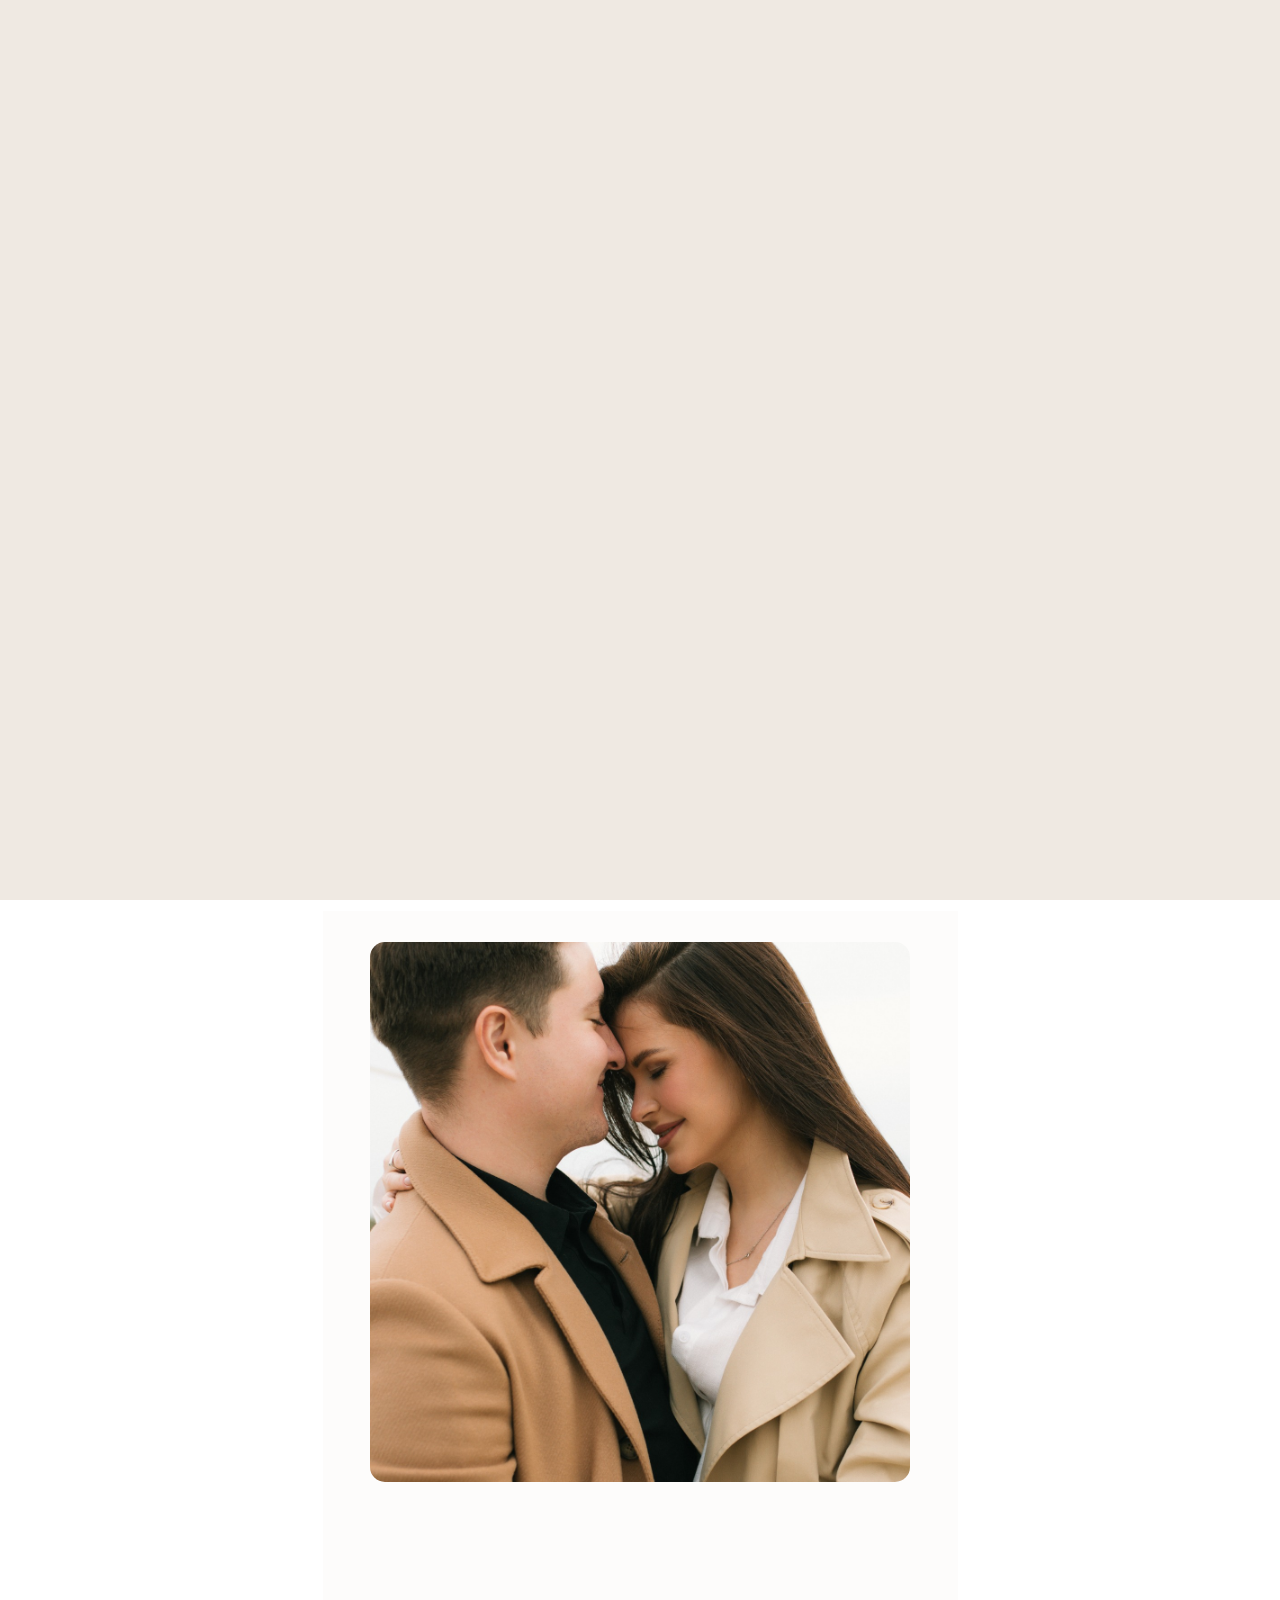
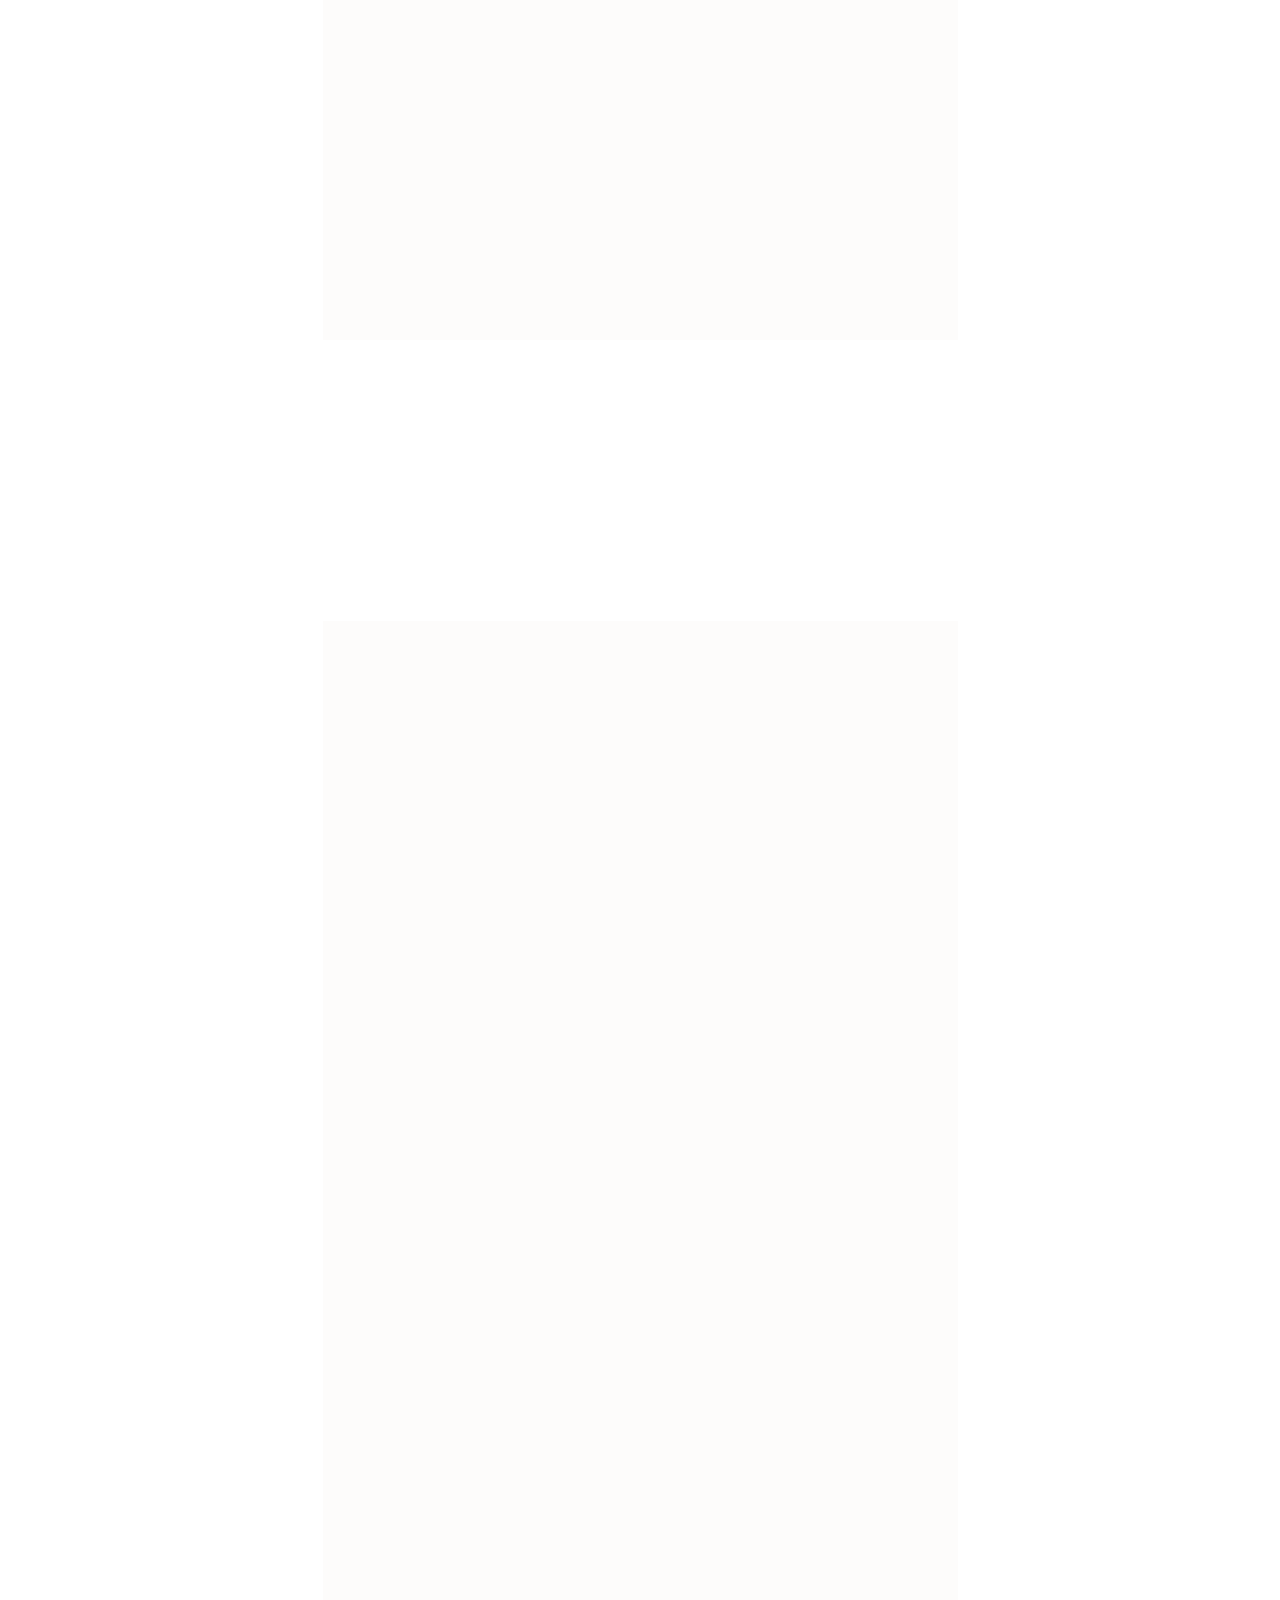
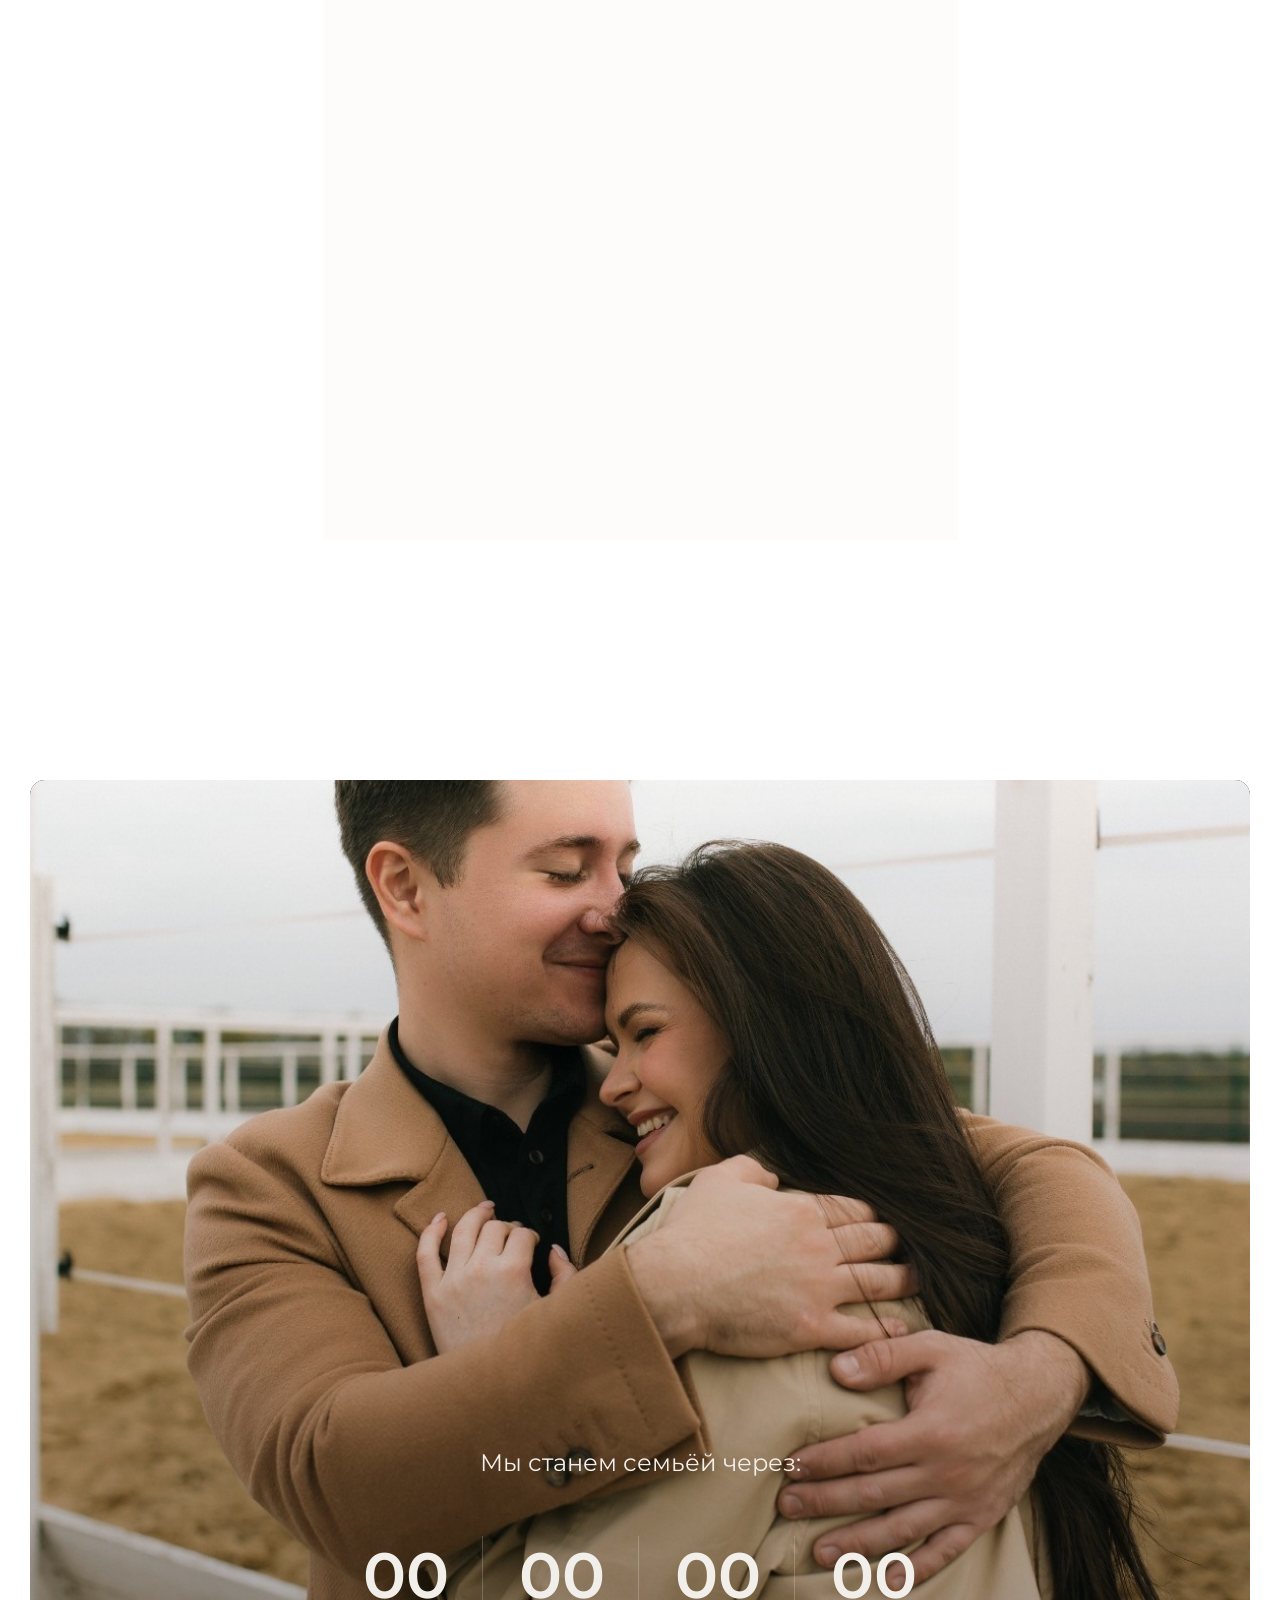
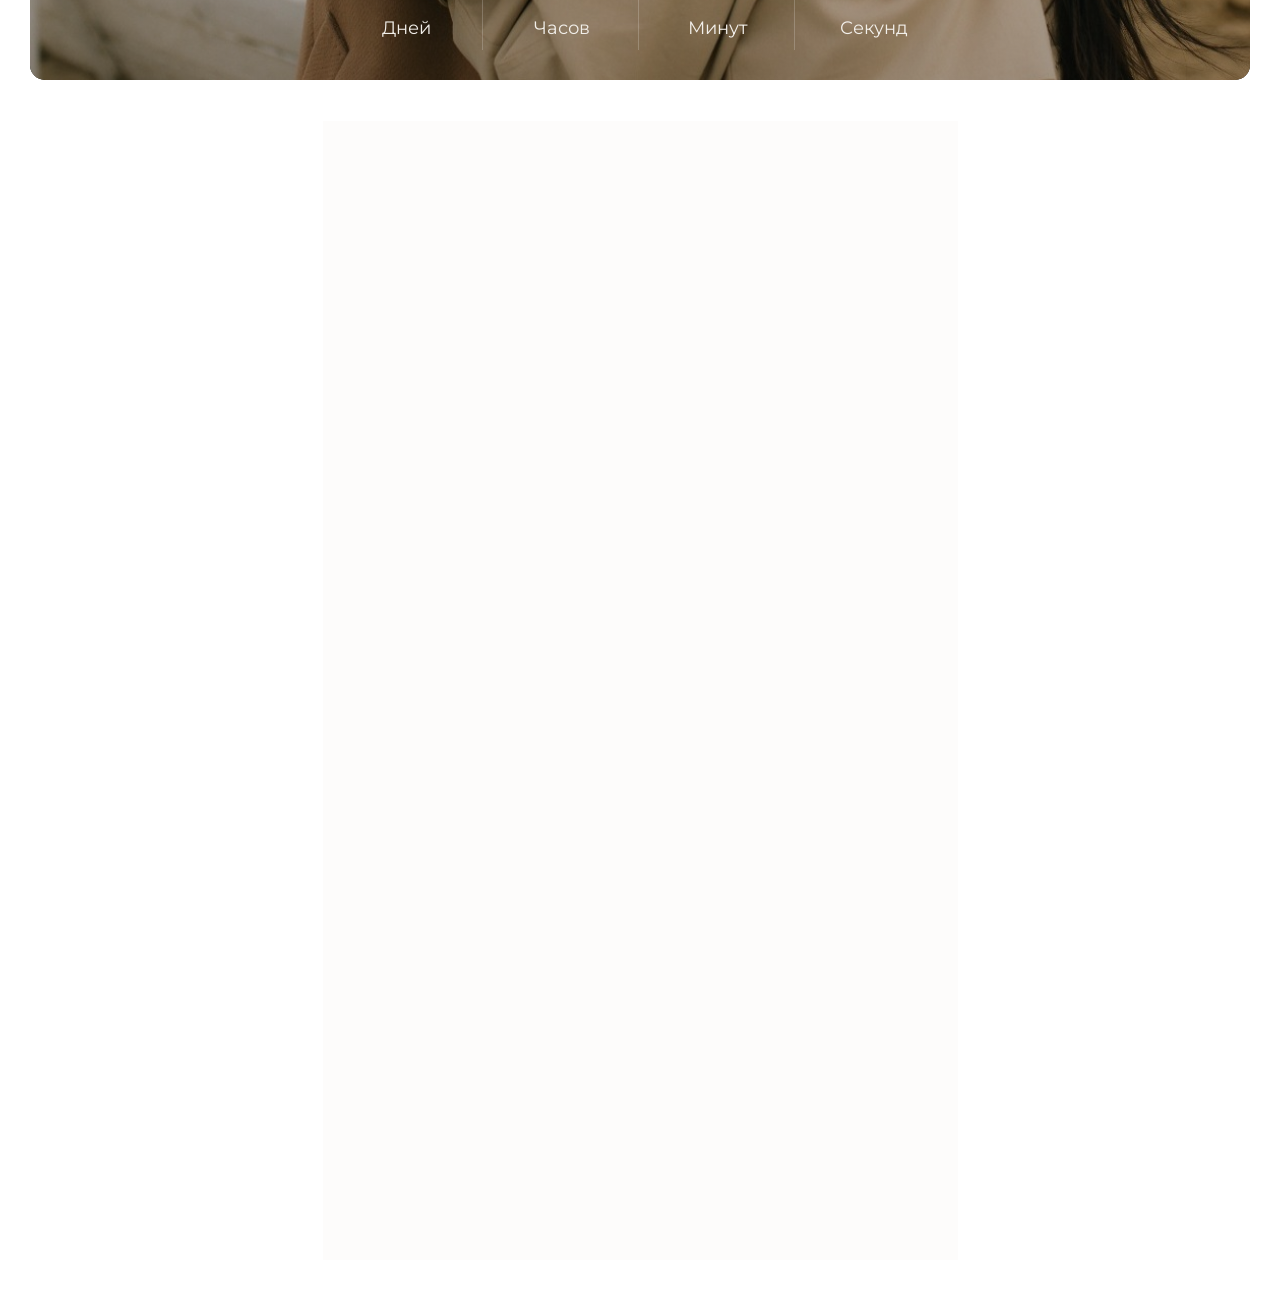
<file: index.html>
<!doctype html>
<html>

<head>
  <meta charset="utf-8" />
  <meta http-equiv="Content-Type" content="text/html; charset=utf-8" />
  <meta name="viewport" content="width=device-width, initial-scale=1.0" />
  <!--metatextblock-->
  <title>Денис и Анастасия | Свадьба</title>
  <meta property="og:url" content="https://piwedding.ru/dizayn123" />
  <meta property="og:title" content="Денис и Анастасия | Свадьба" />
  <meta property="og:description" content="" />
  <meta property="og:type" content="website" />
  <meta property="og:image" content="images/Airbrush-Image-Enhan_1.jpeg" />
  <link rel="canonical" href="https://piwedding.ru/dizayn123" />
  <!--/metatextblock-->
  <meta name="format-detection" content="telephone=no" />
  <meta http-equiv="x-dns-prefetch-control" content="on" />
  <link rel="dns-prefetch" href="https://ws.tildacdn.com" />
  <link rel="dns-prefetch" href="https://static.tildacdn.com" />
  <link rel="icon" type="image/png" sizes="32x32" href="images/___-_2024-09-23T1402.png"
    media="(prefers-color-scheme: light)" />
  <link rel="icon" type="image/png" sizes="32x32" href="images/___-_2024-09-20T1238.png"
    media="(prefers-color-scheme: dark)" />
  <link rel="apple-touch-icon" type="image/png" href="images/___-_2024-09-20T1233.png" />
  <link rel="icon" type="image/png" sizes="192x192" href="images/___-_2024-09-20T1233.png" />
  <!-- Assets -->
  <script type="text/javascript" async="" id="tildastatscript" src="js/tilda-stat-1.0.min.js"></script>
  <script src="js/tilda-fallback-1.0.min.js" async="" charset="utf-8"></script>
  <link rel="stylesheet" href="css/tilda-grid-3.0.min.css" type="text/css" media="all" onerror="this.loaderr = 'y'" />
  <link rel="stylesheet" href="css/tilda-blocks-page71393657.min.css" type="text/css" media="all"
    onerror="this.loaderr = 'y'" />
  <link rel="preconnect" href="https://fonts.gstatic.com" />
  <link
    href="https://fonts.googleapis.com/css2?family=Montserrat:wght@100..900&family=Raleway:wght@300;400;500;600;700&subset=latin,cyrillic"
    rel="stylesheet" />
  <link rel="stylesheet" href="css/tilda-animation-2.0.min.css" type="text/css" media="all"
    onerror="this.loaderr = 'y'" />
  <link rel="stylesheet" href="css/tilda-cover-1.0.min.css" type="text/css" media="all" onerror="this.loaderr = 'y'" />
  <link rel="stylesheet" href="css/tilda-forms-1.0.min.css" type="text/css" media="all" onerror="this.loaderr = 'y'" />
  <script nomodule="" src="js/tilda-polyfill-1.0.min.js" charset="utf-8"></script>
  <script type="text/javascript">
    function t_onReady(func) {
      if (document.readyState != "loading") {
        func();
      } else {
        document.addEventListener("DOMContentLoaded", func);
      }
    }
    function t_onFuncLoad(funcName, okFunc, time) {
      if (typeof window[funcName] === "function") {
        okFunc();
      } else {
        setTimeout(function () {
          t_onFuncLoad(funcName, okFunc, time);
        }, time || 100);
      }
    }
    function t396_initialScale(t) {
      t = document.getElementById("rec" + t);
      if (t) {
        t = t.querySelector(".t396__artboard");
        if (t) {
          var e,
            r = document.documentElement.clientWidth,
            a = [];
          if ((i = t.getAttribute("data-artboard-screens")))
            for (var i = i.split(","), l = 0; l < i.length; l++)
              a[l] = parseInt(i[l], 10);
          else a = [320, 480, 640, 960, 1200];
          for (l = 0; l < a.length; l++) {
            var n = a[l];
            n <= r && (e = n);
          }
          var o =
            "edit" === window.allrecords.getAttribute("data-tilda-mode"),
            d = "center" === t396_getFieldValue(t, "valign", e, a),
            c = "grid" === t396_getFieldValue(t, "upscale", e, a),
            s = t396_getFieldValue(t, "height_vh", e, a),
            u = t396_getFieldValue(t, "height", e, a),
            g =
              (!!window.opr && !!window.opr.addons) ||
              !!window.opera ||
              -1 !== navigator.userAgent.indexOf(" OPR/");
          if (!o && d && !c && !s && u && !g) {
            for (
              var _ = parseFloat((r / e).toFixed(3)),
              f = [
                t,
                t.querySelector(".t396__carrier"),
                t.querySelector(".t396__filter"),
              ],
              l = 0;
              l < f.length;
              l++
            )
              f[l].style.height = Math.floor(parseInt(u, 10) * _) + "px";
            t396_scaleInitial__getElementsToScale(t).forEach(function (t) {
              t.style.zoom = _;
            });
          }
        }
      }
    }
    function t396_scaleInitial__getElementsToScale(t) {
      return t
        ? Array.prototype.slice.call(t.children).filter(function (t) {
          return (
            t &&
            (t.classList.contains("t396__elem") ||
              t.classList.contains("t396__group"))
          );
        })
        : [];
    }
    function t396_getFieldValue(t, e, r, a) {
      var i = a[a.length - 1],
        l =
          r === i
            ? t.getAttribute("data-artboard-" + e)
            : t.getAttribute("data-artboard-" + e + "-res-" + r);
      if (!l)
        for (var n = 0; n < a.length; n++) {
          var o = a[n];
          if (
            !(o <= r) &&
            (l =
              o === i
                ? t.getAttribute("data-artboard-" + e)
                : t.getAttribute("data-artboard-" + e + "-res-" + o))
          )
            break;
        }
      return l;
    }
  </script>
  <script src="js/jquery-1.10.2.min.js" charset="utf-8" onerror="this.loaderr = 'y'"></script>
  <script src="js/tilda-scripts-3.0.min.js" charset="utf-8" defer="" onerror="this.loaderr = 'y'"></script>
  <script src="js/tilda-blocks-page71393657.min.js" charset="utf-8" async="" onerror="this.loaderr = 'y'"></script>
  <script src="js/tilda-lazyload-1.0.min.js" charset="utf-8" async="" onerror="this.loaderr = 'y'"></script>
  <script src="js/tilda-animation-2.0.min.js" charset="utf-8" async="" onerror="this.loaderr = 'y'"></script>
  <script src="js/tilda-zero-1.1.min.js" charset="utf-8" async="" onerror="this.loaderr = 'y'"></script>
  <script src="js/tilda-forms-1.0.min.js" charset="utf-8" async="" onerror="this.loaderr = 'y'"></script>
  <script src="js/tilda-cover-1.0.min.js" charset="utf-8" async="" onerror="this.loaderr = 'y'"></script>
  <script src="js/tilda-zero-forms-1.0.min.js" charset="utf-8" async="" onerror="this.loaderr = 'y'"></script>
  <script src="js/tilda-animation-sbs-1.0.min.js" charset="utf-8" async="" onerror="this.loaderr = 'y'"></script>
  <script src="js/tilda-zero-scale-1.0.min.js" charset="utf-8" async="" onerror="this.loaderr = 'y'"></script>
  <script src="js/tilda-events-1.0.min.js" charset="utf-8" async="" onerror="this.loaderr = 'y'"></script>
  <script type="text/javascript">
    window.dataLayer = window.dataLayer || [];
  </script>
  <script type="text/javascript">
    (function () {
      if (
        /bot|google|yandex|baidu|bing|msn|duckduckbot|teoma|slurp|crawler|spider|robot|crawling|facebook/i.test(
          navigator.userAgent,
        ) === false &&
        typeof sessionStorage != "undefined" &&
        sessionStorage.getItem("visited") !== "y" &&
        document.visibilityState
      ) {
        var style = document.createElement("style");
        style.type = "text/css";
        style.innerHTML =
          "@media screen and (min-width: 980px) {.t-records {opacity: 0;}.t-records_animated {-webkit-transition: opacity ease-in-out .2s;-moz-transition: opacity ease-in-out .2s;-o-transition: opacity ease-in-out .2s;transition: opacity ease-in-out .2s;}.t-records.t-records_visible {opacity: 1;}}";
        document.getElementsByTagName("head")[0].appendChild(style);
        function t_setvisRecs() {
          var alr = document.querySelectorAll(".t-records");
          Array.prototype.forEach.call(alr, function (el) {
            el.classList.add("t-records_animated");
          });
          setTimeout(function () {
            Array.prototype.forEach.call(alr, function (el) {
              el.classList.add("t-records_visible");
            });
            sessionStorage.setItem("visited", "y");
          }, 400);
        }
        document.addEventListener("DOMContentLoaded", t_setvisRecs);
      }
    })();
  </script>
  <style type="text/css">
    @media screen and (min-width: 980px) {
      .t-records {
        opacity: 0;
      }

      .t-records_animated {
        -webkit-transition: opacity ease-in-out 0.2s;
        -moz-transition: opacity ease-in-out 0.2s;
        -o-transition: opacity ease-in-out 0.2s;
        transition: opacity ease-in-out 0.2s;
      }

      .t-records.t-records_visible {
        opacity: 1;
      }
    }
  </style>
  <link
    href="https://fonts.googleapis.com/css2?family=Great+Vibes&family=Cormorant+Garamond:ital,wght@0,400;0,600;1,400&display=swap"
    rel="stylesheet">
  <link href="https://fonts.googleapis.com/css2?family=Alex+Brush&display=swap" rel="stylesheet">

  <style>
    .my-submit-btn {
      text-align: center;
      height: 60px;
      border: 0 none;
      font-size: 16px;
      padding-left: 60px;
      padding-right: 60px;
      -webkit-appearance: none;
      font-weight: 700;
      white-space: nowrap;
      background-image: none;
      cursor: pointer;
      margin: 0;
      -webkit-box-sizing: border-box;
      -moz-box-sizing: border-box;
      box-sizing: border-box;
      outline: none;
      background-color: transparent;
    }

    #rec1126102501 [data-elem-id="1750846645581"] .my-submit-btn {
      color: #ffffff;
      border-radius: 0px;
      font-size: 14px;
      font-family: Montserrat;
      cursor: pointer;
      background-color: #65503d;
      transition: all 0.2s ease;
    }

    #rec1126102501 [data-elem-id="1750846645581"] .my-submit-btn:hover {
      background-color: #4b3a2b;
    }
  </style>





  <style>
    @media screen and (max-width: 480px) {

      #rec1125611786 .tn-elem[data-elem-id="1750843822412"] .tn-atom,
      #rec1125611786 .tn-elem[data-elem-id="1750844090276"] .tn-atom,
      #rec1125611786 .tn-elem[data-elem-id="1750844134503"] .tn-atom {
        font-size: 38px !important;
      }

      #rec1126047001 .tn-elem[data-elem-id="1750845701576"] .tn-atom,
      #rec1126047001 .tn-elem[data-elem-id="1750845964767"] .tn-atom,
      #rec1126047001 .tn-elem[data-elem-id="1750846062914"] .tn-atom {
        font-size: 24px !important;
      }
    }
  </style>

</head>

<body class="t-body" style="margin: 0px; overflow: hidden">
  <!--allrecords-->
  <div id="allrecords" class="t-records t-records_animated t-records_visible" data-hook="blocks-collection-content-node"
    data-tilda-project-id="5216225" data-tilda-page-id="71393657" data-tilda-page-alias="dizayn123"
    data-tilda-formskey="7efa15c4014d9f7bfc5700ccc5216225" data-tilda-imgoptimoff="yes" data-tilda-lazy="yes"
    data-tilda-root-zone="com">
    <div id="rec1125928001" class="r t-rec" style="" data-animationappear="off" data-record-type="131">
      <!-- T123 -->
      <div class="t123">
        <div class="t-container_100">
          <div class="t-width t-width_100">
            <!-- nominify begin -->
            <!-- Кастомный прелоадер (эффект загрузки страницы) | https://necodim.ru/tilda/preloader -->
            <div id="preloader"><span class="loader"></span></div>
            <script>
              document.body.style.overflow = "hidden";
              const loader = () => {
                document.body.style.overflow = "";
                const preloader = document.getElementById("preloader");
                const fadeout = setInterval(() => {
                  const opacity = getComputedStyle(preloader).opacity;
                  opacity > 0
                    ? (preloader.style.opacity = opacity - 0.05)
                    : (clearInterval(fadeout), preloader.remove());
                }, 15);
              };

              setTimeout(() => loader(), 5000);
            </script>
            <style>
              #preloader {
                position: fixed;
                top: 0;
                left: 0;
                z-index: 999999999;
                display: flex;
                justify-content: center;
                align-items: center;
                width: 100vw;
                height: 100vh;
                height: 100dvh;
                opacity: 1;
                background-color: #efe9e2;
                overflow: hidden;
                cursor: progress;
              }

              .loader {
                color: #ffffff;
                font-size: 45px;
                text-indent: -9999em;
                overflow: hidden;
                width: 1em;
                height: 1em;
                border-radius: 50%;
                position: relative;
                transform: translateZ(0);
                animation:
                  mltShdSpin 1.7s infinite ease,
                  round 1.7s infinite ease;
              }

              @keyframes mltShdSpin {
                0% {
                  box-shadow:
                    0 -0.83em 0 -0.4em,
                    0 -0.83em 0 -0.42em,
                    0 -0.83em 0 -0.44em,
                    0 -0.83em 0 -0.46em,
                    0 -0.83em 0 -0.477em;
                }

                5%,
                95% {
                  box-shadow:
                    0 -0.83em 0 -0.4em,
                    0 -0.83em 0 -0.42em,
                    0 -0.83em 0 -0.44em,
                    0 -0.83em 0 -0.46em,
                    0 -0.83em 0 -0.477em;
                }

                10%,
                59% {
                  box-shadow:
                    0 -0.83em 0 -0.4em,
                    -0.087em -0.825em 0 -0.42em,
                    -0.173em -0.812em 0 -0.44em,
                    -0.256em -0.789em 0 -0.46em,
                    -0.297em -0.775em 0 -0.477em;
                }

                20% {
                  box-shadow:
                    0 -0.83em 0 -0.4em,
                    -0.338em -0.758em 0 -0.42em,
                    -0.555em -0.617em 0 -0.44em,
                    -0.671em -0.488em 0 -0.46em,
                    -0.749em -0.34em 0 -0.477em;
                }

                38% {
                  box-shadow:
                    0 -0.83em 0 -0.4em,
                    -0.377em -0.74em 0 -0.42em,
                    -0.645em -0.522em 0 -0.44em,
                    -0.775em -0.297em 0 -0.46em,
                    -0.82em -0.09em 0 -0.477em;
                }

                100% {
                  box-shadow:
                    0 -0.83em 0 -0.4em,
                    0 -0.83em 0 -0.42em,
                    0 -0.83em 0 -0.44em,
                    0 -0.83em 0 -0.46em,
                    0 -0.83em 0 -0.477em;
                }
              }

              @keyframes round {
                0% {
                  transform: rotate(0deg);
                }

                100% {
                  transform: rotate(360deg);
                }
              }
            </style>
            <!-- nominify end -->
          </div>
        </div>
      </div>
    </div>
    <div id="rec1125579356" class="r t-rec" style="" data-animationappear="off" data-record-type="396">
      <!-- T396 -->
      <style>
        #rec1125579356 .t396__artboard {
          height: 100vh;
        }

        #rec1125579356 .t396__filter {
          height: 100vh;
        }

        #rec1125579356 .t396__carrier {
          height: 100vh;
          background-position: center center;
          background-attachment: scroll;
          background-size: cover;
          background-repeat: no-repeat;
        }

        @media screen and (max-width: 1199px) {

          #rec1125579356 .t396__artboard,
          #rec1125579356 .t396__filter,
          #rec1125579356 .t396__carrier {
            min-height: 650px;
            height: 80vh;
          }

          #rec1125579356 .t396__filter {}

          #rec1125579356 .t396__carrier {
            background-attachment: scroll;
          }
        }

        #rec1125579356 .tn-elem[data-elem-id="1750676238726"] {
          z-index: 3;
          top: 206px;
          left: calc(50% - 600px + 362px);
          width: 476px;
          height: 266px;
        }

        #rec1125579356 .tn-elem.t396__elem--anim-hidden[data-elem-id="1750676238726"] {
          opacity: 0;
        }

        #rec1125579356 .tn-elem[data-elem-id="1750676238726"] .tn-atom {
          border-radius: 0px 0px 0px 0px;
          background-position: center center;
          background-size: cover;
          background-repeat: no-repeat;
          border-color: transparent;
          border-style: solid;
        }

        @media screen and (max-width: 1199px) {
          #rec1125579356 .tn-elem[data-elem-id="1750676238726"] {
            top: calc(223px);
            left: calc(50% - 160px + 6px);
            width: 309px;
            height: 170px;
          }
        }

        #rec1125579356 .tn-elem[data-elem-id="1750835535213"] {
          z-index: 4;
          top: 558px;
          left: calc(50% - 600px + 508px);
          width: 184px;
          height: 146px;
        }

        #rec1125579356 .tn-elem.t396__elem--anim-hidden[data-elem-id="1750835535213"] {
          opacity: 0;
        }

        #rec1125579356 .tn-elem[data-elem-id="1750835535213"] .tn-atom {
          border-radius: 0px 0px 0px 0px;
          background-position: center center;
          background-size: cover;
          background-repeat: no-repeat;
          border-color: transparent;
          border-style: solid;
        }

        @media screen and (max-width: 1199px) {
          #rec1125579356 .tn-elem[data-elem-id="1750835535213"] {
            top: calc(501px);
            left: calc(50% - 160px + 98px);
            width: 124px;
            height: 98px;
          }
        }

        #rec1125579356 .tn-elem[data-elem-id="1750835594538"] {
          z-index: 5;
          top: 70px;
          left: calc(50% - 600px + 407px);
          width: 386px;
          height: 46px;
        }

        #rec1125579356 .tn-elem.t396__elem--anim-hidden[data-elem-id="1750835594538"] {
          opacity: 0;
        }

        #rec1125579356 .tn-elem[data-elem-id="1750835594538"] .tn-atom {
          border-radius: 0px 0px 0px 0px;
          background-position: center center;
          background-size: cover;
          background-repeat: no-repeat;
          border-color: transparent;
          border-style: solid;
        }

        @media screen and (max-width: 1199px) {
          #rec1125579356 .tn-elem[data-elem-id="1750835594538"] {
            top: calc(55px);
            left: calc(50% - 160px + 26px);
            width: 269px;
            height: 32px;
          }
        }

        #rec1125579356 .tn-elem[data-elem-id="1750847600825"] {
          z-index: 6;
          top: 704px;
          left: calc(50% - 600px + 583px);
          width: 35px;
          height: 35px;
        }

        #rec1125579356 .tn-elem.t396__elem--anim-hidden[data-elem-id="1750847600825"] {
          opacity: 0;
        }

        #rec1125579356 .tn-elem[data-elem-id="1750847600825"] .tn-atom {
          border-radius: 0px 0px 0px 0px;
          background-position: center center;
          background-size: cover;
          background-repeat: no-repeat;
          border-color: transparent;
          border-style: solid;
        }

        @media screen and (max-width: 1199px) {
          #rec1125579356 .tn-elem[data-elem-id="1750847600825"] {
            top: calc(609px);
            left: calc(50% - 160px + 146px);
            width: 28px;
            height: 28px;
          }
        }

        #rec1125579356 .tn-elem[data-elem-id="1750847264877"] {
          z-index: 7;
          top: 0px;
          left: calc(50% - 310px + 20px);
          width: 620px;
          height: 100%;
        }

        #rec1125579356 .tn-elem.t396__elem--anim-hidden[data-elem-id="1750847264877"] {
          opacity: 0;
        }

        #rec1125579356 .tn-elem[data-elem-id="1750847264877"] .tn-atom {
          border-radius: 0px 0px 0px 0px;
          background-position: center center;
          background-size: cover;
          background-repeat: no-repeat;
          border-color: transparent;
          border-style: solid;
        }

        @media screen and (max-width: 1199px) {
          #rec1125579356 .tn-elem[data-elem-id="1750847264877"] {
            top: 0px;
            left: calc(50% - 310px + 0px);
            width: 100%;
            height: 100%;
            -webkit-backdrop-filter: blur(10px);
            backdrop-filter: blur(10px);
            border-radius: 0px 0px 0px 0px;
          }

          #rec1125579356 .tn-elem[data-elem-id="1750847264877"] .tn-atom {
            background-color: #000000;
            background-position: center center;
            background-size: cover;
            opacity: 1;
          }
        }
      </style>
      <div class="t396">
        <div class="t396__artboard" data-artboard-recid="1125579356" data-artboard-screens="320,1200"
          data-artboard-height="1180" data-artboard-height_vh="100" data-artboard-valign="center"
          data-artboard-upscale="grid" data-artboard-height-res-320="650" data-artboard-height_vh-res-320="100">
          <div class="t396__carrier" data-artboard-recid="1125579356"></div>
          <div class="t396__filter" data-artboard-recid="1125579356"></div>
          <div class="t396__elem tn-elem tn-elem__11255793561750676238726 t396__elem--anim-hidden"
            data-elem-id="1750676238726" data-elem-type="shape" data-field-top-value="206" data-field-left-value="0"
            data-field-height-value="266" data-field-width-value="100%" data-field-axisx-value="center"
            data-field-axisy-value="top" data-field-axisx-value="center" data-field-container-value="grid"
            data-field-topunits-value="px" data-field-leftunits-value="px" data-field-heightunits-value="px"
            data-field-widthunits-value="px" data-animate-mobile="y" data-animate-sbs-event="click"
            data-animate-sbs-trgels="1750847264877"
            data-animate-sbs-opts="[{'mx':0,'my':0,'sx':1,'sy':1,'op':1,'ro':0,'ti':0,'ea':'0','dt':0},{'mx':0,'my':0,'sx':0.88,'sy':0.88,'op':0,'ro':0,'ti':0,'ea':'0','dt':0},{'mx':0,'my':0,'sx':1,'sy':1,'op':1,'ro':0,'ti':5000,'ea':'0','dt':0}]"
            data-field-top-res-320-value="223" data-field-left-res-320-value="6" data-field-height-res-320-value="170"
            data-field-width-res-320-value="309">
            <div class="tn-atom" style="
    display: flex; 
    flex-direction: column;
    align-items: center; 
    justify-content: center; 
    text-align: center;
    font-family: 'Cormorant Garamond', serif; 
    font-size: 80px; 
    color: #4A453A; 
    line-height: 1.1;
    letter-spacing: 4px;
    text-transform: uppercase;
">
              <span>ДЕНИС</span>
              <span style="font-size: 50px; opacity: 0.6; margin: 0px 0;">&amp;</span>
              <span>АНАСТАСИЯ</span>
            </div>
          </div>
          <div class="t396__elem tn-elem tn-elem__11255793561750835535213 t396__elem--anim-hidden"
            data-elem-id="1750835535213" data-elem-type="shape" data-field-top-value="558" data-field-left-value="508"
            data-field-height-value="146" data-field-width-value="184" data-field-axisy-value="top"
            data-field-axisx-value="left" data-field-container-value="grid" data-field-topunits-value="px"
            data-field-leftunits-value="px" data-field-heightunits-value="px" data-field-widthunits-value="px"
            data-animate-mobile="y" data-animate-sbs-event="click" data-animate-sbs-trgels="1750847264877"
            data-animate-sbs-opts="[{'mx':0,'my':0,'sx':1,'sy':1,'op':1,'ro':0,'ti':0,'ea':'0','dt':0},{'mx':0,'my':30,'sx':1,'sy':1,'op':0,'ro':0,'ti':0,'ea':'0','dt':0},{'mx':0,'my':0,'sx':1,'sy':1,'op':1,'ro':0,'ti':5000,'ea':'0','dt':0}]"
            data-field-top-res-320-value="501" data-field-left-res-320-value="98" data-field-height-res-320-value="98"
            data-field-width-res-320-value="124">
            <div class="tn-atom" style="
    display: flex; 
    flex-direction: column;
    align-items: center; 
    justify-content: center; 
    text-align: center;
    font-family: 'Cormorant Garamond', serif; 
    color: #1a1a1a; 
    line-height: 1.2;
">
              <span style="font-size: 22px; letter-spacing: 5px; text-transform: uppercase;">ОКТЯБРЬ</span>
              <span style="font-size: 80px; font-weight: 400; margin: 0;">02</span>
              <span style="font-size: 24px; letter-spacing: 12px; margin-left: 12px;">2026</span>
            </div>
          </div>
          <div class="t396__elem tn-elem tn-elem__11255793561750835594538 t396__elem--anim-hidden"
            data-elem-id="1750835594538" data-elem-type="shape" data-field-top-value="70" data-field-left-value="407"
            data-field-height-value="46" data-field-width-value="386" data-field-axisy-value="top"
            data-field-axisx-value="left" data-field-container-value="grid" data-field-topunits-value="px"
            data-field-leftunits-value="px" data-field-heightunits-value="px" data-field-widthunits-value="px"
            data-animate-mobile="y" data-animate-sbs-event="click" data-animate-sbs-trgels="1750847264877"
            data-animate-sbs-opts="[{'mx':0,'my':0,'sx':1,'sy':1,'op':1,'ro':0,'ti':0,'ea':'0','dt':0},{'mx':0,'my':-30,'sx':1,'sy':1,'op':0,'ro':0,'ti':0,'ea':'0','dt':0},{'mx':0,'my':0,'sx':1,'sy':1,'op':1,'ro':0,'ti':5000,'ea':'0','dt':0}]"
            data-field-top-res-320-value="55" data-field-left-res-320-value="26" data-field-height-res-320-value="32"
            data-field-width-res-320-value="269">
            <div class="tn-atom" style="
    display: flex; 
    align-items: center; 
    justify-content: center; 
    text-align: center;
    font-family: 'Cormorant Garamond', serif; 
    font-size: 18px; 
    color: #1a1a1a; 
    letter-spacing: 3px;
    text-transform: uppercase;
">
              ПРИГЛАШЕНИЕ НА СВАДЬБУ
            </div>
          </div>
          <div class="t396__elem tn-elem tn-elem__11255793561750847600825 t396__elem--anim-hidden"
            data-elem-id="1750847600825" data-elem-type="shape" data-field-top-value="704" data-field-left-value="583"
            data-field-height-value="35" data-field-width-value="35" data-field-axisy-value="top"
            data-field-axisx-value="left" data-field-container-value="grid" data-field-topunits-value="px"
            data-field-leftunits-value="px" data-field-heightunits-value="px" data-field-widthunits-value="px"
            data-animate-mobile="y" data-animate-sbs-event="click" data-animate-sbs-trgels="1750847264877"
            data-animate-sbs-opts="[{'mx':0,'my':0,'sx':1,'sy':1,'op':1,'ro':0,'ti':0,'ea':'0','dt':0},{'mx':0,'my':30,'sx':1,'sy':1,'op':0,'ro':0,'ti':0,'ea':'0','dt':0},{'mx':0,'my':0,'sx':1,'sy':1,'op':1,'ro':0,'ti':5000,'ea':'0','dt':0}]"
            data-field-top-res-320-value="609" data-field-left-res-320-value="146" data-field-height-res-320-value="28"
            data-field-width-res-320-value="28">
            <div class="tn-atom t-bgimg" data-original="images/tild3136-6237-4330-b938-353738323131__19.png"
              aria-label="" role="img"></div>
          </div>
          <div class="t396__elem tn-elem playbgmusic tn-elem__11255793561750847264877" data-elem-id="1750847264877"
            data-elem-type="shape" data-field-top-value="0" data-field-left-value="20" data-field-height-value="100"
            data-field-width-value="620" data-field-axisy-value="top" data-field-axisx-value="center"
            data-field-container-value="window" data-field-topunits-value="px" data-field-leftunits-value="px"
            data-field-heightunits-value="%" data-field-widthunits-value="px" data-animate-mobile="y"
            data-animate-sbs-event="click" data-animate-sbs-trgels="1727336475866,1727336459374"
            data-animate-sbs-opts="[{'mx':0,'my':0,'sx':1,'sy':1,'op':1,'ro':0,'ti':0,'ea':'0','dt':0},{'mx':0,'my':0,'sx':1.66,'sy':1.66,'op':0.45,'ro':0,'ti':2000,'ea':'0','dt':0}]"
            data-field-top-res-320-value="0" data-field-left-res-320-value="0" data-field-height-res-320-value="100"
            data-field-width-res-320-value="100" data-field-axisx-res-320-value="center"
            data-field-container-res-320-value="window" data-field-heightunits-res-320-value="%"
            data-field-widthunits-res-320-value="%"
            data-animate-sbs-trgels-res-320="1727336475866,1727336459374,1727336856978,1727336393317"
            data-animate-sbs-opts-res-320="[{'mx':0,'my':0,'sx':1,'sy':1,'op':1,'ro':0,'ti':0,'ea':'0','dt':0},{'mx':0,'my':0,'sx':1.44,'sy':1.44,'op':0,'ro':0,'ti':2000,'ea':'bounceFin','dt':200}]">
            <div class="tn-atom t-bgimg" data-original="images/tild3664-3263-4566-a638-383763306664__18.png"
              aria-label="" role="img"></div>
          </div>
        </div>
      </div>
      <script>
        t_onReady(function () {
          t_onFuncLoad("t396_init", function () {
            t396_init("1125579356");
          });
        });
      </script>
      <!-- /T396 -->
    </div>
    <div id="rec1126148966" class="r t-rec" style="" data-animationappear="off" data-record-type="131">
      <!-- T123 -->
      <div class="t123">
        <div class="t-container_100">
          <div class="t-width t-width_100">
            <!-- nominify begin -->
            <!--Анимация при загрузке страницы-->
            <!--https://mt-webdesign.ru/loading-transition-->
            <style>
              .img-top {
                overflow: hidden;
              }

              .animation-start {
                left: 0px !important;
                right: 0px !important;
                top: 0% !important;
                bottom: 0px !important;
                width: 100% !important;
                height: 100% !important;
                transition: 1.6s ease-in-out 0s;
              }

              .animation-start .tn-atom {
                border-width: 0px !important;
                transition: 1.6s ease-in-out 0s;
              }

              .display-none {
                display: none;
              }

              .t-body {
                position: fixed;
                width: 100%;
              }

              .position-relative {
                position: relative;
              }
            </style>
            <script>
              $(".playbgmusic").on("click", function () {
                $(this).addClass("display-none");
                $(".img-bottom").addClass("animation-start");
                $(".img-top").addClass("display-none");
                $(".t-body").addClass("position-relative");
              });
            </script>
            <!-- nominify end -->
          </div>
        </div>
      </div>
    </div>
    <div id="rec1125579361" class="r t-rec" style="" data-animationappear="off" data-record-type="396">
      <!-- T396 -->
      <style>
        #rec1125579361 .t396__artboard {
          height: 1130px;
        }

        #rec1125579361 .t396__filter {
          height: 1130px;
        }

        #rec1125579361 .t396__carrier {
          height: 1130px;
          background-position: center center;
          background-attachment: scroll;
          background-size: cover;
          background-repeat: no-repeat;
        }

        @media screen and (max-width: 1199px) {

          #rec1125579361 .t396__artboard,
          #rec1125579361 .t396__filter,
          #rec1125579361 .t396__carrier {
            height: 1110px;
          }

          #rec1125579361 .t396__filter {}

          #rec1125579361 .t396__carrier {
            background-attachment: scroll;
          }
        }

        #rec1125579361 .tn-elem[data-elem-id="1750839903094"] {
          z-index: 4;
          top: 9px;
          left: calc(50% - 600px + 281px);
          width: 639px;
          height: 1033px;
          -webkit-backdrop-filter: blur(4px);
          backdrop-filter: blur(4px);
          border-radius: 0px 0px 0px 0px;
        }

        #rec1125579361 .tn-elem[data-elem-id="1750839903094"] .tn-atom {
          border-width: 2px;
          border-radius: 0px 0px 0px 0px;
          opacity: 0.25;
          background-color: #f5f3ee;
          background-position: center center;
          border-color: transparent;
          border-style: solid;
        }

        @media screen and (max-width: 1199px) {
          #rec1125579361 .tn-elem[data-elem-id="1750839903094"] {
            top: 20px;
            left: calc(50% - 160px + 0px);
            width: 95%;
            height: 1061px;
          }

          #rec1125579361 .tn-elem[data-elem-id="1750839903094"] .tn-atom {
            background-position: center center;
            background-size: cover;
          }
        }

        #rec1125579361 .tn-elem[data-elem-id="1750840147494"] {
          z-index: 5;
          top: 9px;
          left: calc(50% - 600px + 281px);
          width: 639px;
          height: 1033px;
        }

        #rec1125579361 .tn-elem[data-elem-id="1750840147494"] .tn-atom {
          border-width: 2px;
          border-radius: 0px 0px 0px 0px;
          background-position: center center;
          border-color: #ffffff;
          border-style: solid;
        }

        @media screen and (max-width: 1199px) {
          #rec1125579361 .tn-elem[data-elem-id="1750840147494"] {
            top: 20px;
            left: calc(50% - 160px + 0px);
            width: 95%;
            height: 1061px;
          }

          #rec1125579361 .tn-elem[data-elem-id="1750840147494"] .tn-atom {
            background-position: center center;
            background-size: cover;
          }
        }

        #rec1125579361 .tn-elem[data-elem-id="1750676850797"] {
          z-index: 6;
          top: 20px;
          left: calc(50% - 600px + 308px);
          width: 584px;
          height: 584px;
        }

        #rec1125579361 .tn-elem[data-elem-id="1750676850797"] .tn-atom {
          border-width: 2px;
          border-radius: 0px 0px 0px 0px;
          background-position: center center;
          background-size: cover;
          background-repeat: no-repeat;
          border-color: transparent;
          border-style: solid;
        }

        @media screen and (max-width: 1199px) {
          #rec1125579361 .tn-elem[data-elem-id="1750676850797"] {
            top: 50px;
            left: calc(50% - 160px + 0px);
            width: 320px;
            height: 510px;
          }
        }

        #rec1125579361 .tn-elem[data-elem-id="1750676938654"] {
          color: #000000;
          text-align: center;
          z-index: 7;
          top: 767px;
          left: calc(50% - 600px + 320px);
          width: 560px;
          height: auto;
        }

        #rec1125579361 .tn-elem[data-elem-id="1750676938654"] .tn-atom {
          vertical-align: middle;
          color: #000000;
          font-size: 17px;
          font-family: "Montserrat", Arial, sans-serif;
          line-height: 1.55;
          font-weight: 400;
          background-position: center center;
          border-color: transparent;
          border-style: solid;
        }

        @media screen and (max-width: 1199px) {
          #rec1125579361 .tn-elem[data-elem-id="1750676938654"] {
            top: 690px;
            left: calc(50% - 160px + 0px);
            width: 320px;
            height: auto;
          }

          #rec1125579361 .tn-elem[data-elem-id="1750676938654"] .tn-atom {
            font-size: 16px;
            background-size: cover;
          }
        }

        #rec1125579361 .tn-elem[data-elem-id="1750836123619"] {
          color: #000000;
          text-align: center;
          z-index: 8;
          top: 972px;
          left: calc(50% - 600px + 320px);
          width: 560px;
          height: auto;
        }

        #rec1125579361 .tn-elem[data-elem-id="1750836123619"] .tn-atom {
          vertical-align: middle;
          color: #000000;
          font-size: 17px;
          font-family: "Montserrat", Arial, sans-serif;
          line-height: 1.55;
          font-weight: 400;
          background-position: center center;
          border-color: transparent;
          border-style: solid;
        }

        @media screen and (max-width: 1199px) {
          #rec1125579361 .tn-elem[data-elem-id="1750836123619"] {
            top: 957px;
            left: calc(50% - 160px + 0px);
            width: 320px;
            height: auto;
          }

          #rec1125579361 .tn-elem[data-elem-id="1750836123619"] .tn-atom {
            font-size: 16px;
            background-size: cover;
          }
        }

        #rec1125579361 .tn-elem[data-elem-id="1750835840406"] {
          z-index: 9;
          top: 619px;
          left: calc(50% - 600px + 359px);
          width: 483px;
          height: 77px;
        }

        #rec1125579361 .tn-elem[data-elem-id="1750835840406"] .tn-atom {
          border-radius: 0px 0px 0px 0px;
          background-position: center center;
          background-size: cover;
          background-repeat: no-repeat;
          border-color: transparent;
          border-style: solid;
        }

        @media screen and (max-width: 1199px) {
          #rec1125579361 .tn-elem[data-elem-id="1750835840406"] {
            top: 574px;
            left: calc(50% - 160px + -2px);
            width: 324px;
            height: 52px;
          }
        }

        #rec1125579361 .tn-elem[data-elem-id="1750836110147"] {
          z-index: 10;
          top: 882px;
          left: calc(50% - 600px + 359px);
          width: 483px;
          height: 77px;
        }

        #rec1125579361 .tn-elem[data-elem-id="1750836110147"] .tn-atom {
          border-radius: 0px 0px 0px 0px;
          background-position: center center;
          background-size: cover;
          background-repeat: no-repeat;
          border-color: transparent;
          border-style: solid;
        }

        @media screen and (max-width: 1199px) {
          #rec1125579361 .tn-elem[data-elem-id="1750836110147"] {
            top: 885px;
            left: calc(50% - 160px + -2px);
            width: 324px;
            height: 52px;
          }
        }

        #rec1125579361 .tn-elem[data-elem-id="1750835985190"] {
          z-index: 11;
          top: 676px;
          left: calc(50% - 600px + 359px);
          width: 483px;
          height: 77px;
        }

        #rec1125579361 .tn-elem[data-elem-id="1750835985190"] .tn-atom {
          border-radius: 0px 0px 0px 0px;
          background-position: center center;
          background-size: cover;
          background-repeat: no-repeat;
          border-color: transparent;
          border-style: solid;
        }

        @media screen and (max-width: 1199px) {
          #rec1125579361 .tn-elem[data-elem-id="1750835985190"] {
            top: 612px;
            left: calc(50% - 160px + -2px);
            width: 324px;
            height: 52px;
          }
        }
      </style>
      <div class="t396">
        <div class="t396__artboard" data-artboard-recid="1125579361" data-artboard-screens="320,1200"
          data-artboard-height="1130" data-artboard-valign="center" data-artboard-upscale="grid"
          data-artboard-height-res-320="1110">
          <div class="t396__carrier" data-artboard-recid="1125579361"></div>
          <div class="t396__filter" data-artboard-recid="1125579361"></div>
          <div class="t396__elem tn-elem tn-elem__11255793611750839903094" data-elem-id="1750839903094"
            data-elem-type="shape" data-field-top-value="9" data-field-left-value="281" data-field-height-value="1033"
            data-field-width-value="639" data-field-axisy-value="top" data-field-axisx-value="left"
            data-field-container-value="grid" data-field-topunits-value="px" data-field-leftunits-value="px"
            data-field-heightunits-value="px" data-field-widthunits-value="px" data-field-top-res-320-value="20"
            data-field-left-res-320-value="0" data-field-height-res-320-value="1061" data-field-width-res-320-value="95"
            data-field-axisx-res-320-value="center" data-field-container-res-320-value="window"
            data-field-widthunits-res-320-value="%" data-field-widthmode-res-320-value="fixed">
            <div class="tn-atom"></div>
          </div>
          <div class="t396__elem tn-elem tn-elem__11255793611750840147494" data-elem-id="1750840147494"
            data-elem-type="shape" data-field-top-value="9" data-field-left-value="281" data-field-height-value="1033"
            data-field-width-value="639" data-field-axisy-value="top" data-field-axisx-value="left"
            data-field-container-value="grid" data-field-topunits-value="px" data-field-leftunits-value="px"
            data-field-heightunits-value="px" data-field-widthunits-value="px" data-field-top-res-320-value="20"
            data-field-left-res-320-value="0" data-field-height-res-320-value="1061" data-field-width-res-320-value="95"
            data-field-axisx-res-320-value="center" data-field-container-res-320-value="window"
            data-field-widthunits-res-320-value="%" data-field-widthmode-res-320-value="fixed">
            <div class="tn-atom"></div>
          </div>
          <div class="t396__elem tn-elem tn-elem__11255793611750676850797" data-elem-id="1750676850797"
            data-elem-type="shape" data-field-top-value="20" data-field-left-value="308" data-field-height-value="584"
            data-field-width-value="584" data-field-axisy-value="top" data-field-axisx-value="left"
            data-field-container-value="grid" data-field-topunits-value="px" data-field-leftunits-value="px"
            data-field-heightunits-value="px" data-field-widthunits-value="px" data-field-top-res-320-value="50"
            data-field-left-res-320-value="0" data-field-height-res-320-value="510"
            data-field-width-res-320-value="320">
            <div class="tn-atom" style="
    position: relative;
    width: 100%;
    height: 100%;
    padding: 20px;
    box-sizing: border-box;
  ">
              <div style="
      position: absolute;
      top: 20px;
      left: 20px;
      right: 20px;
      bottom: 20px;
      background-image: url('images/tild3562-3237-4339-a430-333463303939_3d36b3811ad5c71e6622.jpg');
      background-position: center center;
      background-size: cover;
      background-repeat: no-repeat;
      border-radius: 15px;
    "></div>
            </div>
          </div>
          <div class="t396__elem tn-elem tn-elem__11255793611750676938654 t-animate" data-elem-id="1750676938654"
            data-elem-type="text" data-field-top-value="767" data-field-left-value="320" data-field-height-value="104"
            data-field-width-value="560" data-field-axisy-value="top" data-field-axisx-value="left"
            data-field-container-value="grid" data-field-topunits-value="px" data-field-leftunits-value="px"
            data-field-heightunits-value="px" data-field-widthunits-value="px" data-animate-style="fadeinup"
            data-animate-duration="4" data-animate-distance="20" data-animate-mobile="y"
            data-field-textfit-value="autoheight" data-field-top-res-320-value="690" data-field-left-res-320-value="0"
            data-field-width-res-320-value="320" data-field-widthmode-res-320-value="fixed">
            <div class="tn-atom" field="tn_text_1750676938654">
              В нашей жизни произойдет очень важное событие – рождение нашей семьи!
            </div>
          </div>
          <div class="t396__elem tn-elem tn-elem__11255793611750836123619 t-animate" data-elem-id="1750836123619"
            data-elem-type="text" data-field-top-value="972" data-field-left-value="320" data-field-height-value="52"
            data-field-width-value="560" data-field-axisy-value="top" data-field-axisx-value="left"
            data-field-container-value="grid" data-field-topunits-value="px" data-field-leftunits-value="px"
            data-field-heightunits-value="px" data-field-widthunits-value="px" data-animate-style="fadeinup"
            data-animate-duration="4" data-animate-distance="20" data-animate-mobile="y"
            data-field-textfit-value="autoheight" data-field-top-res-320-value="957" data-field-left-res-320-value="0"
            data-field-width-res-320-value="320" data-field-widthmode-res-320-value="fixed">
            <div class="tn-atom" field="tn_text_1750836123619">
              Мы хотим разделить вместе с вами начало красивой, долгой и счастливой совместной жизни.
            </div>
          </div>
          <div class="t396__elem tn-elem tn-elem__11255793611750835840406 t-animate" data-elem-id="1750835840406"
            data-elem-type="shape" data-field-top-value="619" data-field-left-value="359" data-field-height-value="77"
            data-field-width-value="483" data-field-axisy-value="top" data-field-axisx-value="left"
            data-field-container-value="grid" data-field-topunits-value="px" data-field-leftunits-value="px"
            data-field-heightunits-value="px" data-field-widthunits-value="px" data-animate-style="fadeinup"
            data-animate-duration="4" data-animate-distance="20" data-animate-mobile="y"
            data-field-top-res-320-value="574" data-field-left-res-320-value="-2" data-field-height-res-320-value="52"
            data-field-width-res-320-value="324">
            <div class="tn-atom t-bgimg" data-original="images/tild3933-3732-4736-a233-306436306639___45.png"
              aria-label="" role="img"></div>
          </div>
          <div class="t396__elem tn-elem tn-elem__11255793611750836110147 t-animate" data-elem-id="1750836110147"
            data-elem-type="shape" data-field-top-value="882" data-field-left-value="359" data-field-height-value="77"
            data-field-width-value="483" data-field-axisy-value="top" data-field-axisx-value="left"
            data-field-container-value="grid" data-field-topunits-value="px" data-field-leftunits-value="px"
            data-field-heightunits-value="px" data-field-widthunits-value="px" data-animate-style="fadeinleft"
            data-animate-duration="4" data-animate-distance="20" data-animate-mobile="y"
            data-field-top-res-320-value="885" data-field-left-res-320-value="-2" data-field-height-res-320-value="52"
            data-field-width-res-320-value="324">
            <div class="tn-atom"
              style="display: flex; align-items: center; justify-content: center; text-align: center; font-family: 'Cormorant Garamond', serif; font-size: 40px; color: #1a1a1a; letter-spacing: 2px;">
              02 ОКТЯБРЯ 2026</div>
          </div>
          <div class="t396__elem tn-elem tn-elem__11255793611750835985190 t-animate" data-elem-id="1750835985190"
            data-elem-type="shape" data-field-top-value="676" data-field-left-value="359" data-field-height-value="77"
            data-field-width-value="483" data-field-axisy-value="top" data-field-axisx-value="left"
            data-field-container-value="grid" data-field-topunits-value="px" data-field-leftunits-value="px"
            data-field-heightunits-value="px" data-field-widthunits-value="px" data-animate-style="fadeinup"
            data-animate-duration="4" data-animate-distance="20" data-animate-mobile="y"
            data-field-top-res-320-value="612" data-field-left-res-320-value="-2" data-field-height-res-320-value="52"
            data-field-width-res-320-value="324">
            <div class="tn-atom t-bgimg" data-original="images/tild6235-3537-4832-b130-393733623236___46.png"
              aria-label="" role="img"></div>
          </div>
        </div>
      </div>
      <script>
        t_onReady(function () {
          t_onFuncLoad("t396_init", function () {
            t396_init("1125579361");
          });
        });
      </script>
      <!-- /T396 -->
    </div>
    <div id="rec1125579366" class="r t-rec" style="" data-animationappear="off" data-record-type="396">
      <!-- T396 -->
      <style>
        #rec1125579366 .t396__artboard {
          height: 180px;
        }

        #rec1125579366 .t396__filter {
          height: 180px;
        }

        #rec1125579366 .t396__carrier {
          height: 180px;
          background-position: center center;
          background-attachment: scroll;
          background-size: cover;
          background-repeat: no-repeat;
        }

        @media screen and (max-width: 1199px) {

          #rec1125579366 .t396__artboard,
          #rec1125579366 .t396__filter,
          #rec1125579366 .t396__carrier {
            height: 140px;
          }

          #rec1125579366 .t396__filter {}

          #rec1125579366 .t396__carrier {
            background-attachment: scroll;
          }
        }

        #rec1125579366 .tn-elem[data-elem-id="1750677462207"] {
          z-index: 3;
          top: 57px;
          left: calc(50% - 600px + 554px);
          width: 93px;
          height: 66px;
        }

        #rec1125579366 .tn-elem[data-elem-id="1750677462207"] .tn-atom {
          border-radius: 0px 0px 0px 0px;
          background-position: center center;
          background-size: cover;
          background-repeat: no-repeat;
          border-color: transparent;
          border-style: solid;
        }

        @media screen and (max-width: 1199px) {
          #rec1125579366 .tn-elem[data-elem-id="1750677462207"] {
            top: 36px;
            left: calc(50% - 160px + 112px);
            width: 96px;
            height: 68px;
          }
        }
      </style>
      <div class="t396">
        <div class="t396__artboard" data-artboard-recid="1125579366" data-artboard-screens="320,1200"
          data-artboard-height="180" data-artboard-valign="center" data-artboard-upscale="grid"
          data-artboard-height-res-320="140">
          <div class="t396__carrier" data-artboard-recid="1125579366"></div>
          <div class="t396__filter" data-artboard-recid="1125579366"></div>
          <div class="t396__elem tn-elem tn-elem__11255793661750677462207" data-elem-id="1750677462207"
            data-elem-type="shape" data-field-top-value="57" data-field-left-value="554" data-field-height-value="66"
            data-field-width-value="93" data-field-axisy-value="top" data-field-axisx-value="left"
            data-field-container-value="grid" data-field-topunits-value="px" data-field-leftunits-value="px"
            data-field-heightunits-value="px" data-field-widthunits-value="px" data-field-top-res-320-value="36"
            data-field-left-res-320-value="112" data-field-height-res-320-value="68"
            data-field-width-res-320-value="96">
            <div class="tn-atom t-bgimg" data-original="images/tild3235-3730-4131-a664-346639343962__16.png"
              aria-label="" role="img"></div>
          </div>
        </div>
      </div>
      <script>
        t_onReady(function () {
          t_onFuncLoad("t396_init", function () {
            t396_init("1125579366");
          });
        });
      </script>
      <!-- /T396 -->
    </div>
    <div id="rec1125611786" class="r t-rec" style="" data-animationappear="off" data-record-type="396">
      <!-- T396 -->
      <style>
        #rec1125611786 .t396__artboard {
          height: 1560px;
        }

        #rec1125611786 .t396__filter {
          height: 1560px;
        }

        #rec1125611786 .t396__carrier {
          height: 1560px;
          background-position: center center;
          background-attachment: scroll;
          background-size: cover;
          background-repeat: no-repeat;
        }

        @media screen and (max-width: 1199px) {

          #rec1125611786 .t396__artboard,
          #rec1125611786 .t396__filter,
          #rec1125611786 .t396__carrier {
            height: 1210px;
          }

          #rec1125611786 .t396__filter {}

          #rec1125611786 .t396__carrier {
            background-attachment: scroll;
          }
        }

        #rec1125611786 .tn-elem[data-elem-id="1750843552508"] {
          z-index: 4;
          top: 9px;
          left: calc(50% - 600px + 281px);
          width: 639px;
          height: 1523px;
          -webkit-backdrop-filter: blur(4px);
          backdrop-filter: blur(4px);
          border-radius: 0px 0px 0px 0px;
        }

        #rec1125611786 .tn-elem[data-elem-id="1750843552508"] .tn-atom {
          border-width: 2px;
          border-radius: 0px 0px 0px 0px;
          opacity: 0.25;
          background-color: #f5f3ee;
          background-position: center center;
          border-color: transparent;
          border-style: solid;
        }

        @media screen and (max-width: 1199px) {
          #rec1125611786 .tn-elem[data-elem-id="1750843552508"] {
            top: 20px;
            left: calc(50% - 160px + 0px);
            width: 95%;
            height: 1169px;
          }

          #rec1125611786 .tn-elem[data-elem-id="1750843552508"] .tn-atom {
            background-position: center center;
            background-size: cover;
          }
        }

        #rec1125611786 .tn-elem[data-elem-id="1750843552512"] {
          z-index: 5;
          top: 9px;
          left: calc(50% - 600px + 281px);
          width: 639px;
          height: 1523px;
        }

        #rec1125611786 .tn-elem[data-elem-id="1750843552512"] .tn-atom {
          border-width: 2px;
          border-radius: 0px 0px 0px 0px;
          background-position: center center;
          border-color: #ffffff;
          border-style: solid;
        }

        @media screen and (max-width: 1199px) {
          #rec1125611786 .tn-elem[data-elem-id="1750843552512"] {
            top: 20px;
            left: calc(50% - 160px + 0px);
            width: 95%;
            height: 1169px;
          }

          #rec1125611786 .tn-elem[data-elem-id="1750843552512"] .tn-atom {
            background-position: center center;
            background-size: cover;
          }
        }

        #rec1125611786 .tn-elem[data-elem-id="1750836405397"] {
          z-index: 6;
          top: 321px;
          left: calc(50% - 600px + 308px);
          width: 584px;
          height: 584px;
        }

        #rec1125611786 .tn-elem[data-elem-id="1750836405397"] .tn-atom {
          border-radius: 0px 0px 0px 0px;
          background-position: center center;
          background-size: cover;
          background-repeat: no-repeat;
          border-color: transparent;
          border-style: solid;
        }

        @media screen and (max-width: 1199px) {
          #rec1125611786 .tn-elem[data-elem-id="1750836405397"] {
            top: 337px;
            left: calc(50% - 160px + 0px);
            width: 320px;
            height: 325px;
          }
        }

        #rec1125611786 .tn-elem[data-elem-id="1750676938654"] {
          color: #000000;
          text-align: center;
          z-index: 7;
          top: 181px;
          left: calc(50% - 600px + 320px);
          width: 560px;
          height: auto;
        }

        #rec1125611786 .tn-elem[data-elem-id="1750676938654"] .tn-atom {
          vertical-align: middle;
          color: #000000;
          font-size: 17px;
          font-family: "Montserrat", Arial, sans-serif;
          line-height: 1.55;
          font-weight: 400;
          background-position: center center;
          border-color: transparent;
          border-style: solid;
        }

        @media screen and (max-width: 1199px) {
          #rec1125611786 .tn-elem[data-elem-id="1750676938654"] {
            top: 150px;
            left: calc(50% - 160px + 13px);
            width: 295px;
            height: auto;
          }

          #rec1125611786 .tn-elem[data-elem-id="1750676938654"] .tn-atom {
            font-size: 16px;
            background-size: cover;
          }
        }

        #rec1125611786 .tn-elem[data-elem-id="1750843500362"] {
          z-index: 9;
          top: 31px;
          left: calc(50% - 600px + 355px);
          width: 483px;
          height: 77px;
        }

        #rec1125611786 .tn-elem[data-elem-id="1750843500362"] .tn-atom {
          border-radius: 0px 0px 0px 0px;
          background-position: center center;
          background-size: cover;
          background-repeat: no-repeat;
          border-color: transparent;
          border-style: solid;
        }

        @media screen and (max-width: 1199px) {
          #rec1125611786 .tn-elem[data-elem-id="1750843500362"] {
            display: table;
            top: 40px;
            left: calc(50% - 160px + -24px);
            width: 368px;
            height: 59px;
          }
        }

        #rec1125611786 .tn-elem[data-elem-id="1750843500365"] {
          z-index: 10;
          top: 88px;
          left: calc(50% - 600px + 359px);
          width: 483px;
          height: 77px;
        }

        #rec1125611786 .tn-elem[data-elem-id="1750843500365"] .tn-atom {
          border-radius: 0px 0px 0px 0px;
          background-position: center center;
          background-size: cover;
          background-repeat: no-repeat;
          border-color: transparent;
          border-style: solid;
        }

        @media screen and (max-width: 1199px) {
          #rec1125611786 .tn-elem[data-elem-id="1750843500365"] {
            display: table;
            top: 83px;
            left: calc(50% - 160px + -4px);
            width: 324px;
            height: 52px;
          }

          #rec1125611786 .tn-elem[data-elem-id="1750843500365"] .tn-atom {
            background-size: cover;
            opacity: 0.6;
          }
        }

        #rec1125611786 .tn-elem[data-elem-id="1750843753732"] {
          z-index: 12;
          top: 945px;
          left: calc(50% - 600px + 366px);
          width: 483px;
          height: 77px;
        }

        #rec1125611786 .tn-elem[data-elem-id="1750843753732"] .tn-atom {
          border-radius: 0px 0px 0px 0px;
          background-position: center center;
          background-size: cover;
          background-repeat: no-repeat;
          border-color: transparent;
          border-style: solid;
        }

        @media screen and (max-width: 1199px) {
          #rec1125611786 .tn-elem[data-elem-id="1750843753732"] {
            display: table;
            top: 698px;
            left: calc(50% - 160px + -24px);
            width: 368px;
            height: 59px;
          }
        }

        #rec1125611786 .tn-elem[data-elem-id="1750843753747"] {
          z-index: 13;
          top: 1002px;
          left: calc(50% - 600px + 370px);
          width: 483px;
          height: 77px;
        }

        #rec1125611786 .tn-elem[data-elem-id="1750843753747"] .tn-atom {
          border-radius: 0px 0px 0px 0px;
          background-position: center center;
          background-size: cover;
          background-repeat: no-repeat;
          border-color: transparent;
          border-style: solid;
        }

        @media screen and (max-width: 1199px) {
          #rec1125611786 .tn-elem[data-elem-id="1750843753747"] {
            display: table;
            top: 741px;
            left: calc(50% - 160px + -4px);
            width: 324px;
            height: 52px;
          }

          #rec1125611786 .tn-elem[data-elem-id="1750843753747"] .tn-atom {
            background-size: cover;
            opacity: 0.6;
          }
        }

        #rec1125611786 .tn-elem[data-elem-id="1750843627270"] {
          color: #ffffff;
          text-align: center;
          z-index: 14;
          top: 260px;
          left: calc(50% - 600px + 475px);
          width: 250px;
          height: 40px;
        }

        #rec1125611786 .tn-elem[data-elem-id="1750843627270"] .tn-atom {
          color: #ffffff;
          font-size: 14px;
          font-family: "Montserrat", Arial, sans-serif;
          line-height: 1.55;
          font-weight: 500;
          border-width: 1px;
          border-radius: 0px 0px 0px 0px;
          background-color: #65503d;
          background-position: center center;
          border-color: #ffffff;
          border-style: solid;
          transition:
            background-color 0.2s ease-in-out,
            color 0.2s ease-in-out,
            border-color 0.2s ease-in-out;
        }

        @media screen and (max-width: 1199px) {
          #rec1125611786 .tn-elem[data-elem-id="1750843627270"] {
            top: 269px;
            left: calc(50% - 160px + 35px);
          }
        }

        #rec1125611786 .tn-elem[data-elem-id="1750843940679"] {
          color: #000000;
          z-index: 16;
          top: 1138px;
          left: calc(50% - 600px + 480px);
          width: 401px;
          height: auto;
        }

        #rec1125611786 .tn-elem[data-elem-id="1750843940679"] .tn-atom {
          vertical-align: middle;
          color: #000000;
          font-size: 17px;
          font-family: "Montserrat", Arial, sans-serif;
          line-height: 1.55;
          font-weight: 400;
          background-position: center center;
          border-color: transparent;
          border-style: solid;
        }

        @media screen and (max-width: 1199px) {
          #rec1125611786 .tn-elem[data-elem-id="1750843940679"] {
            top: 844px;
            left: calc(50% - 160px + 123px);
            width: 197px;
            height: auto;
          }

          #rec1125611786 .tn-elem[data-elem-id="1750843940679"] .tn-atom {
            font-size: 13px;
            background-size: cover;
          }
        }

        #rec1125611786 .tn-elem[data-elem-id="1750843822412"] {
          z-index: 18;
          top: 1118px;
          left: calc(50% - 600px + 310px);
          width: 137px;
          height: 78px;
        }

        #rec1125611786 .tn-elem[data-elem-id="1750843822412"] .tn-atom {
          border-radius: 0px 0px 0px 0px;
          background-position: center center;
          background-size: cover;
          background-repeat: no-repeat;
          border-color: transparent;
          border-style: solid;
        }

        @media screen and (max-width: 1199px) {
          #rec1125611786 .tn-elem[data-elem-id="1750843822412"] {
            display: table;
            top: 836px;
            left: calc(50% - 160px + -4px);
            width: 109px;
            height: 61px;
          }
        }

        #rec1125611786 .tn-elem[data-elem-id="1750843838586"] {
          color: #000000;
          text-align: center;
          z-index: 19;
          top: 1183px;
          left: calc(50% - 600px + 310px);
          width: 137px;
          height: auto;
        }

        #rec1125611786 .tn-elem[data-elem-id="1750843838586"] .tn-atom {
          vertical-align: middle;
          color: #000000;
          font-size: 17px;
          font-family: "Montserrat", Arial, sans-serif;
          line-height: 1.55;
          font-weight: 400;
          background-position: center center;
          border-color: transparent;
          border-style: solid;
        }

        @media screen and (max-width: 1199px) {
          #rec1125611786 .tn-elem[data-elem-id="1750843838586"] {
            display: table;
            top: 886px;
            left: calc(50% - 160px + -22px);
            width: 145px;
            height: auto;
          }

          #rec1125611786 .tn-elem[data-elem-id="1750843838586"] .tn-atom {
            vertical-align: middle;
            white-space: normal;
            font-size: 16px;
            background-size: cover;
          }
        }

        #rec1125611786 .tn-elem[data-elem-id="1750843904920"] {
          z-index: 20;
          top: 1124px;
          left: calc(50% - 600px + 457px);
          width: 2px;
          height: 80px;
        }

        #rec1125611786 .tn-elem[data-elem-id="1750843904920"] .tn-atom {
          border-radius: 0px 0px 0px 0px;
          opacity: 0.4;
          background-color: #66513e;
          background-position: center center;
          border-color: transparent;
          border-style: solid;
        }

        @media screen and (max-width: 1199px) {
          #rec1125611786 .tn-elem[data-elem-id="1750843904920"] {
            top: 834px;
            left: calc(50% - 160px + 111px);
          }
        }

        #rec1125611786 .tn-elem[data-elem-id="1750844090206"] {
          color: #000000;
          z-index: 22;
          top: 1268px;
          left: calc(50% - 600px + 480px);
          width: 401px;
          height: auto;
        }

        #rec1125611786 .tn-elem[data-elem-id="1750844090206"] .tn-atom {
          vertical-align: middle;
          color: #000000;
          font-size: 17px;
          font-family: "Montserrat", Arial, sans-serif;
          line-height: 1.55;
          font-weight: 400;
          background-position: center center;
          border-color: transparent;
          border-style: solid;
        }

        @media screen and (max-width: 1199px) {
          #rec1125611786 .tn-elem[data-elem-id="1750844090206"] {
            top: 954px;
            left: calc(50% - 160px + 123px);
            width: 197px;
            height: auto;
          }

          #rec1125611786 .tn-elem[data-elem-id="1750844090206"] .tn-atom {
            font-size: 13px;
            background-size: cover;
          }
        }

        #rec1125611786 .tn-elem[data-elem-id="1750844090276"] {
          z-index: 24;
          top: 1248px;
          left: calc(50% - 600px + 310px);
          width: 137px;
          height: 78px;
        }

        #rec1125611786 .tn-elem[data-elem-id="1750844090276"] .tn-atom {
          border-radius: 0px 0px 0px 0px;
          background-position: center center;
          background-size: cover;
          background-repeat: no-repeat;
          border-color: transparent;
          border-style: solid;
        }

        @media screen and (max-width: 1199px) {
          #rec1125611786 .tn-elem[data-elem-id="1750844090276"] {
            display: table;
            top: 946px;
            left: calc(50% - 160px + -4px);
            width: 109px;
            height: 61px;
          }
        }

        #rec1125611786 .tn-elem[data-elem-id="1750844090319"] {
          color: #000000;
          text-align: center;
          z-index: 25;
          top: 1313px;
          left: calc(50% - 600px + 310px);
          width: 137px;
          height: auto;
        }

        #rec1125611786 .tn-elem[data-elem-id="1750844090319"] .tn-atom {
          vertical-align: middle;
          color: #000000;
          font-size: 17px;
          font-family: "Montserrat", Arial, sans-serif;
          line-height: 1.55;
          font-weight: 400;
          background-position: center center;
          border-color: transparent;
          border-style: solid;
        }

        @media screen and (max-width: 1199px) {
          #rec1125611786 .tn-elem[data-elem-id="1750844090319"] {
            display: table;
            top: 996px;
            left: calc(50% - 160px + -22px);
            width: 145px;
            height: auto;
          }

          #rec1125611786 .tn-elem[data-elem-id="1750844090319"] .tn-atom {
            vertical-align: middle;
            white-space: normal;
            font-size: 16px;
            background-size: cover;
          }
        }

        #rec1125611786 .tn-elem[data-elem-id="1750844090402"] {
          z-index: 26;
          top: 1254px;
          left: calc(50% - 600px + 457px);
          width: 2px;
          height: 80px;
        }

        #rec1125611786 .tn-elem[data-elem-id="1750844090402"] .tn-atom {
          border-radius: 0px 0px 0px 0px;
          opacity: 0.4;
          background-color: #66513e;
          background-position: center center;
          border-color: transparent;
          border-style: solid;
        }

        @media screen and (max-width: 1199px) {
          #rec1125611786 .tn-elem[data-elem-id="1750844090402"] {
            top: 944px;
            left: calc(50% - 160px + 111px);
          }
        }

        #rec1125611786 .tn-elem[data-elem-id="1750844134473"] {
          color: #000000;
          z-index: 28;
          top: 1398px;
          left: calc(50% - 600px + 480px);
          width: 401px;
          height: auto;
        }

        #rec1125611786 .tn-elem[data-elem-id="1750844134473"] .tn-atom {
          vertical-align: middle;
          color: #000000;
          font-size: 17px;
          font-family: "Montserrat", Arial, sans-serif;
          line-height: 1.55;
          font-weight: 400;
          background-position: center center;
          border-color: transparent;
          border-style: solid;
        }

        @media screen and (max-width: 1199px) {
          #rec1125611786 .tn-elem[data-elem-id="1750844134473"] {
            top: 1064px;
            left: calc(50% - 160px + 123px);
            width: 197px;
            height: auto;
          }

          #rec1125611786 .tn-elem[data-elem-id="1750844134473"] .tn-atom {
            font-size: 13px;
            background-size: cover;
          }
        }

        #rec1125611786 .tn-elem[data-elem-id="1750844134503"] {
          z-index: 30;
          top: 1378px;
          left: calc(50% - 600px + 310px);
          width: 137px;
          height: 78px;
        }

        #rec1125611786 .tn-elem[data-elem-id="1750844134503"] .tn-atom {
          border-radius: 0px 0px 0px 0px;
          background-position: center center;
          background-size: cover;
          background-repeat: no-repeat;
          border-color: transparent;
          border-style: solid;
        }

        @media screen and (max-width: 1199px) {
          #rec1125611786 .tn-elem[data-elem-id="1750844134503"] {
            display: table;
            top: 1056px;
            left: calc(50% - 160px + -4px);
            width: 109px;
            height: 61px;
          }
        }

        #rec1125611786 .tn-elem[data-elem-id="1750844134516"] {
          color: #000000;
          text-align: center;
          z-index: 31;
          top: 1443px;
          left: calc(50% - 600px + 310px);
          width: 137px;
          height: auto;
        }

        #rec1125611786 .tn-elem[data-elem-id="1750844134516"] .tn-atom {
          vertical-align: middle;
          color: #000000;
          font-size: 17px;
          font-family: "Montserrat", Arial, sans-serif;
          line-height: 1.55;
          font-weight: 400;
          background-position: center center;
          border-color: transparent;
          border-style: solid;
        }

        @media screen and (max-width: 1199px) {
          #rec1125611786 .tn-elem[data-elem-id="1750844134516"] {
            display: table;
            top: 1106px;
            left: calc(50% - 160px + -22px);
            width: 145px;
            height: auto;
          }

          #rec1125611786 .tn-elem[data-elem-id="1750844134516"] .tn-atom {
            vertical-align: middle;
            white-space: normal;
            font-size: 16px;
            background-size: cover;
          }
        }

        #rec1125611786 .tn-elem[data-elem-id="1750844134565"] {
          z-index: 32;
          top: 1384px;
          left: calc(50% - 600px + 457px);
          width: 2px;
          height: 80px;
        }

        #rec1125611786 .tn-elem[data-elem-id="1750844134565"] .tn-atom {
          border-radius: 0px 0px 0px 0px;
          opacity: 0.4;
          background-color: #66513e;
          background-position: center center;
          border-color: transparent;
          border-style: solid;
        }

        @media screen and (max-width: 1199px) {
          #rec1125611786 .tn-elem[data-elem-id="1750844134565"] {
            top: 1054px;
            left: calc(50% - 160px + 111px);
          }
        }
      </style>
      <div class="t396">
        <div class="t396__artboard" data-artboard-recid="1125611786" data-artboard-screens="320,1200"
          data-artboard-height="1560" data-artboard-valign="center" data-artboard-upscale="grid"
          data-artboard-height-res-320="1210">
          <div class="t396__carrier" data-artboard-recid="1125611786"></div>
          <div class="t396__filter" data-artboard-recid="1125611786"></div>
          <div class="t396__elem tn-elem tn-elem__11256117861750843552508" data-elem-id="1750843552508"
            data-elem-type="shape" data-field-top-value="9" data-field-left-value="281" data-field-height-value="1523"
            data-field-width-value="639" data-field-axisy-value="top" data-field-axisx-value="left"
            data-field-container-value="grid" data-field-topunits-value="px" data-field-leftunits-value="px"
            data-field-heightunits-value="px" data-field-widthunits-value="px" data-field-top-res-320-value="20"
            data-field-left-res-320-value="0" data-field-height-res-320-value="1169" data-field-width-res-320-value="95"
            data-field-axisx-res-320-value="center" data-field-container-res-320-value="window"
            data-field-widthunits-res-320-value="%" data-field-widthmode-res-320-value="fixed">
            <div class="tn-atom"></div>
          </div>
          <div class="t396__elem tn-elem tn-elem__11256117861750843552512" data-elem-id="1750843552512"
            data-elem-type="shape" data-field-top-value="9" data-field-left-value="281" data-field-height-value="1523"
            data-field-width-value="639" data-field-axisy-value="top" data-field-axisx-value="left"
            data-field-container-value="grid" data-field-topunits-value="px" data-field-leftunits-value="px"
            data-field-heightunits-value="px" data-field-widthunits-value="px" data-field-top-res-320-value="20"
            data-field-left-res-320-value="0" data-field-height-res-320-value="1169" data-field-width-res-320-value="95"
            data-field-axisx-res-320-value="center" data-field-container-res-320-value="window"
            data-field-widthunits-res-320-value="%" data-field-widthmode-res-320-value="fixed">
            <div class="tn-atom"></div>
          </div>
          <div class="t396__elem tn-elem tn-elem__11256117861750836405397 t-animate" data-elem-id="1750836405397"
            data-elem-type="shape" data-field-top-value="321" data-field-left-value="308" data-field-height-value="584"
            data-field-width-value="584" data-field-axisy-value="top" data-field-axisx-value="left"
            data-field-container-value="grid" data-field-topunits-value="px" data-field-leftunits-value="px"
            data-field-heightunits-value="px" data-field-widthunits-value="px" data-animate-style="fadeinup"
            data-animate-duration="4" data-animate-distance="20" data-animate-mobile="y"
            data-field-top-res-320-value="337" data-field-left-res-320-value="0" data-field-height-res-320-value="325"
            data-field-width-res-320-value="320">
            <div class="tn-atom t-bgimg"
              data-original="images/tild6336-3764-4632-b730-393235313935_1435929392_auto_x2_1.webp" aria-label=""
              role="img"></div>
          </div>
          <div class="t396__elem tn-elem tn-elem__11256117861750676938654 t-animate" data-elem-id="1750676938654"
            data-elem-type="text" data-field-top-value="181" data-field-left-value="320" data-field-height-value="52"
            data-field-width-value="560" data-field-axisy-value="top" data-field-axisx-value="left"
            data-field-container-value="grid" data-field-topunits-value="px" data-field-leftunits-value="px"
            data-field-heightunits-value="px" data-field-widthunits-value="px" data-animate-style="fadeinup"
            data-animate-duration="4" data-animate-distance="20" data-animate-mobile="y"
            data-field-textfit-value="autoheight" data-field-top-res-320-value="150" data-field-left-res-320-value="13"
            data-field-width-res-320-value="295" data-field-widthmode-res-320-value="fixed">
            <div class="tn-atom" field="tn_text_1750676938654">
              Торжество будет проходить в ресторане:
              <span style="font-weight: 400"> </span><span style="font-weight: 500">Ресторан Голицын, Ростов-на-Дону,
                ул. Левобережная 3б
              </span>
            </div>
          </div>
          <div class="t396__elem tn-elem tn-elem__11256117861750843500362 t-animate" data-elem-id="1750843500362"
            data-elem-type="shape" data-field-top-value="31" data-field-left-value="355" data-field-height-value="77"
            data-field-width-value="483" data-field-axisy-value="top" data-field-axisx-value="left"
            data-field-container-value="grid" data-field-topunits-value="px" data-field-leftunits-value="px"
            data-field-heightunits-value="px" data-field-widthunits-value="px" data-animate-style="fadeinup"
            data-animate-duration="4" data-animate-distance="20" data-animate-mobile="y"
            data-field-top-res-320-value="40" data-field-left-res-320-value="-24" data-field-height-res-320-value="59"
            data-field-width-res-320-value="368">
            <div class="tn-atom t-bgimg" data-original="images/tild6338-6365-4563-b532-643864393131___50.png"
              aria-label="" role="img"></div>
          </div>
          <div class="t396__elem tn-elem tn-elem__11256117861750843500365 t-animate" data-elem-id="1750843500365"
            data-elem-type="shape" data-field-top-value="88" data-field-left-value="359" data-field-height-value="77"
            data-field-width-value="483" data-field-axisy-value="top" data-field-axisx-value="left"
            data-field-container-value="grid" data-field-topunits-value="px" data-field-leftunits-value="px"
            data-field-heightunits-value="px" data-field-widthunits-value="px" data-animate-style="fadeinup"
            data-animate-duration="4" data-animate-distance="20" data-animate-mobile="y"
            data-field-top-res-320-value="83" data-field-left-res-320-value="-4" data-field-height-res-320-value="52"
            data-field-width-res-320-value="324">
            <div class="tn-atom t-bgimg" data-original="images/tild6337-6238-4332-b231-643830666339___49.png"
              aria-label="" role="img"></div>
          </div>
          <div class="t396__elem tn-elem tn-elem__11256117861750843753732 t-animate" data-elem-id="1750843753732"
            data-elem-type="shape" data-field-top-value="945" data-field-left-value="366" data-field-height-value="77"
            data-field-width-value="483" data-field-axisy-value="top" data-field-axisx-value="left"
            data-field-container-value="grid" data-field-topunits-value="px" data-field-leftunits-value="px"
            data-field-heightunits-value="px" data-field-widthunits-value="px" data-animate-style="fadeinup"
            data-animate-duration="4" data-animate-distance="20" data-animate-mobile="y"
            data-field-top-res-320-value="698" data-field-left-res-320-value="-24" data-field-height-res-320-value="59"
            data-field-width-res-320-value="368">
            <div class="tn-atom t-bgimg" data-original="images/tild6165-3134-4336-b833-393535626532___52.png"
              aria-label="" role="img"></div>
          </div>
          <div class="t396__elem tn-elem tn-elem__11256117861750843753747 t-animate" data-elem-id="1750843753747"
            data-elem-type="shape" data-field-top-value="1002" data-field-left-value="370" data-field-height-value="77"
            data-field-width-value="483" data-field-axisy-value="top" data-field-axisx-value="left"
            data-field-container-value="grid" data-field-topunits-value="px" data-field-leftunits-value="px"
            data-field-heightunits-value="px" data-field-widthunits-value="px" data-animate-style="fadeinup"
            data-animate-duration="4" data-animate-distance="20" data-animate-mobile="y"
            data-field-top-res-320-value="741" data-field-left-res-320-value="-4" data-field-height-res-320-value="52"
            data-field-width-res-320-value="324">
            <div class="tn-atom t-bgimg" data-original="images/tild6530-3735-4739-a132-633932343162___51.png"
              aria-label="" role="img"></div>
          </div>
          <div class="t396__elem tn-elem tn-elem__11256117861750843627270 t-animate" data-elem-id="1750843627270"
            data-elem-type="button" data-field-top-value="260" data-field-left-value="475" data-field-height-value="40"
            data-field-width-value="250" data-field-axisy-value="top" data-field-axisx-value="left"
            data-field-container-value="grid" data-field-topunits-value="px" data-field-leftunits-value="px"
            data-field-heightunits-value="px" data-field-widthunits-value="px" data-animate-style="fadeinup"
            data-animate-duration="4" data-animate-distance="20" data-animate-mobile="y"
            data-field-widthmode-value="fixed" data-field-heightmode-value="fixed" data-field-top-res-320-value="269"
            data-field-left-res-320-value="35">
            <a class="tn-atom" href="https://yandex.ru/maps/-/CPdFvNkA" target="_blank" style="text-decoration: none">НА
              КАРТЕ</a>
          </div>
          <div class="t396__elem tn-elem tn-elem__11256117861750843940679 t-animate" data-elem-id="1750843940679"
            data-elem-type="text" data-field-top-value="1138" data-field-left-value="480" data-field-height-value="52"
            data-field-width-value="401" data-field-axisy-value="top" data-field-axisx-value="left"
            data-field-container-value="grid" data-field-topunits-value="px" data-field-leftunits-value="px"
            data-field-heightunits-value="px" data-field-widthunits-value="px" data-animate-style="fadeinright"
            data-animate-duration="5" data-animate-distance="20" data-animate-mobile="y"
            data-field-textfit-value="autoheight" data-field-top-res-320-value="844" data-field-left-res-320-value="123"
            data-field-width-res-320-value="197" data-field-widthmode-res-320-value="fixed">
            <div class="tn-atom" field="tn_text_1750843940679">
              Встречаемся, в ЗАГСе на Университетском пер. 48/2А.
            </div>
          </div>
          <div class="t396__elem tn-elem tn-elem__11256117861750843822412 t-animate" data-elem-id="1750843822412"
            data-elem-type="shape" data-field-top-value="1118" data-field-left-value="310" data-field-height-value="78"
            data-field-width-value="137" data-field-axisy-value="top" data-field-axisx-value="left"
            data-field-container-value="grid" data-field-topunits-value="px" data-field-leftunits-value="px"
            data-field-heightunits-value="px" data-field-widthunits-value="px" data-animate-style="fadeinright"
            data-animate-duration="5" data-animate-distance="20" data-animate-mobile="y"
            data-field-top-res-320-value="836" data-field-left-res-320-value="-4" data-field-height-res-320-value="61"
            data-field-width-res-320-value="109">
            <div class="tn-atom"
              style="display: flex; align-items: flex-start; justify-content: flex-start; text-align: left; font-family: 'Alex Brush', cursive; font-size: 50px; letter-spacing: 2px; color: #1a1a1a;">
              13:40</div>
          </div>
          <div class="t396__elem tn-elem tn-elem__11256117861750843838586 t-animate" data-elem-id="1750843838586"
            data-elem-type="text" data-field-top-value="1183" data-field-left-value="310" data-field-height-value="26"
            data-field-width-value="137" data-field-axisy-value="top" data-field-axisx-value="left"
            data-field-container-value="grid" data-field-topunits-value="px" data-field-leftunits-value="px"
            data-field-heightunits-value="px" data-field-widthunits-value="px" data-animate-style="fadeinright"
            data-animate-duration="5" data-animate-distance="20" data-animate-mobile="y"
            data-field-textfit-value="autoheight" data-field-top-res-320-value="886" data-field-left-res-320-value="-22"
            data-field-height-res-320-value="25" data-field-width-res-320-value="145"
            data-field-container-res-320-value="grid" data-field-heightunits-res-320-value="px"
            data-field-textfit-res-320-value="autoheight" data-field-widthmode-res-320-value="fixed">
            <div class="tn-atom" field="tn_text_1750843838586">
              Сбор гостей
            </div>
          </div>
          <div class="t396__elem tn-elem tn-elem__11256117861750843904920 t-animate" data-elem-id="1750843904920"
            data-elem-type="shape" data-field-top-value="1124" data-field-left-value="457" data-field-height-value="80"
            data-field-width-value="2" data-field-axisy-value="top" data-field-axisx-value="left"
            data-field-container-value="grid" data-field-topunits-value="px" data-field-leftunits-value="px"
            data-field-heightunits-value="px" data-field-widthunits-value="px" data-animate-style="fadeinright"
            data-animate-duration="5" data-animate-distance="20" data-animate-mobile="y"
            data-field-widthmode-value="fixed" data-field-heightmode-value="fixed" data-field-top-res-320-value="834"
            data-field-left-res-320-value="111">
            <div class="tn-atom"></div>
          </div>
          <div class="t396__elem tn-elem tn-elem__11256117861750844090206 t-animate" data-elem-id="1750844090206"
            data-elem-type="text" data-field-top-value="1268" data-field-left-value="480" data-field-height-value="52"
            data-field-width-value="401" data-field-axisy-value="top" data-field-axisx-value="left"
            data-field-container-value="grid" data-field-topunits-value="px" data-field-leftunits-value="px"
            data-field-heightunits-value="px" data-field-widthunits-value="px" data-animate-style="fadeinright"
            data-animate-duration="5" data-animate-distance="20" data-animate-mobile="y"
            data-field-textfit-value="autoheight" data-field-top-res-320-value="954" data-field-left-res-320-value="123"
            data-field-width-res-320-value="197" data-field-widthmode-res-320-value="fixed">
            <div class="tn-atom" field="tn_text_1750844090206">
              Время музыки, приятных пожеланий и танцев.
            </div>
          </div>
          <div class="t396__elem tn-elem tn-elem__11256117861750844090276 t-animate" data-elem-id="1750844090276"
            data-elem-type="shape" data-field-top-value="1248" data-field-left-value="310" data-field-height-value="78"
            data-field-width-value="137" data-field-axisy-value="top" data-field-axisx-value="left"
            data-field-container-value="grid" data-field-topunits-value="px" data-field-leftunits-value="px"
            data-field-heightunits-value="px" data-field-widthunits-value="px" data-animate-style="fadeinright"
            data-animate-duration="5" data-animate-distance="20" data-animate-mobile="y"
            data-field-top-res-320-value="946" data-field-left-res-320-value="-4" data-field-height-res-320-value="61"
            data-field-width-res-320-value="109">
            <div class="tn-atom"
              style="display: flex; align-items: flex-start; justify-content: flex-start; text-align: left; font-family: 'Alex Brush', cursive; font-size: 50px; letter-spacing: 2px; color: #1a1a1a;">
              17:00</div>
          </div>
          <div class="t396__elem tn-elem tn-elem__11256117861750844090319 t-animate" data-elem-id="1750844090319"
            data-elem-type="text" data-field-top-value="1313" data-field-left-value="310" data-field-height-value="26"
            data-field-width-value="137" data-field-axisy-value="top" data-field-axisx-value="left"
            data-field-container-value="grid" data-field-topunits-value="px" data-field-leftunits-value="px"
            data-field-heightunits-value="px" data-field-widthunits-value="px" data-animate-style="fadeinright"
            data-animate-duration="5" data-animate-distance="20" data-animate-mobile="y"
            data-field-textfit-value="autoheight" data-field-top-res-320-value="996" data-field-left-res-320-value="-22"
            data-field-height-res-320-value="25" data-field-width-res-320-value="145"
            data-field-container-res-320-value="grid" data-field-heightunits-res-320-value="px"
            data-field-textfit-res-320-value="autoheight" data-field-widthmode-res-320-value="fixed">
            <div class="tn-atom" field="tn_text_1750844090319">
              Начало торжества
            </div>
          </div>
          <div class="t396__elem tn-elem tn-elem__11256117861750844090402 t-animate" data-elem-id="1750844090402"
            data-elem-type="shape" data-field-top-value="1254" data-field-left-value="457" data-field-height-value="80"
            data-field-width-value="2" data-field-axisy-value="top" data-field-axisx-value="left"
            data-field-container-value="grid" data-field-topunits-value="px" data-field-leftunits-value="px"
            data-field-heightunits-value="px" data-field-widthunits-value="px" data-animate-style="fadeinright"
            data-animate-duration="5" data-animate-distance="20" data-animate-mobile="y"
            data-field-widthmode-value="fixed" data-field-heightmode-value="fixed" data-field-top-res-320-value="944"
            data-field-left-res-320-value="111">
            <div class="tn-atom"></div>
          </div>
        </div>
      </div>
    </div>
    <div class="t396__elem tn-elem tn-elem__11256117861750844134565 t-animate" data-elem-id="1750844134565"
      data-elem-type="shape" data-field-top-value="1384" data-field-left-value="457" data-field-height-value="80"
      data-field-width-value="2" data-field-axisy-value="top" data-field-axisx-value="left"
      data-field-container-value="grid" data-field-topunits-value="px" data-field-leftunits-value="px"
      data-field-heightunits-value="px" data-field-widthunits-value="px" data-animate-style="fadeinright"
      data-animate-duration="5" data-animate-distance="20" data-animate-mobile="y" data-field-widthmode-value="fixed"
      data-field-heightmode-value="fixed" data-field-top-res-320-value="1054" data-field-left-res-320-value="111">
      <div class="tn-atom"></div>
    </div>
  </div>
  </div>
  <script>
    t_onReady(function () {
      t_onFuncLoad("t396_init", function () {
        t396_init("1125611786");
      });
    });
  </script>
  <!-- /T396 -->
  </div>
  <div id="rec1125980076" class="r t-rec" style="" data-animationappear="off" data-record-type="396">
    <!-- T396 -->
    <style>
      #rec1125980076 .t396__artboard {
        height: 180px;
      }

      #rec1125980076 .t396__filter {
        height: 180px;
      }

      #rec1125980076 .t396__carrier {
        height: 180px;
        background-position: center center;
        background-attachment: scroll;
        background-size: cover;
        background-repeat: no-repeat;
      }

      @media screen and (max-width: 1199px) {

        #rec1125980076 .t396__artboard,
        #rec1125980076 .t396__filter,
        #rec1125980076 .t396__carrier {
          height: 140px;
        }

        #rec1125980076 .t396__filter {}

        #rec1125980076 .t396__carrier {
          background-attachment: scroll;
        }
      }

      #rec1125980076 .tn-elem[data-elem-id="1750677462207"] {
        z-index: 3;
        top: 57px;
        left: calc(50% - 600px + 554px);
        width: 93px;
        height: 66px;
      }

      #rec1125980076 .tn-elem[data-elem-id="1750677462207"] .tn-atom {
        border-radius: 0px 0px 0px 0px;
        background-position: center center;
        background-size: cover;
        background-repeat: no-repeat;
        border-color: transparent;
        border-style: solid;
      }

      @media screen and (max-width: 1199px) {
        #rec1125980076 .tn-elem[data-elem-id="1750677462207"] {
          top: 36px;
          left: calc(50% - 160px + 112px);
          width: 96px;
          height: 68px;
        }
      }
    </style>
    <div class="t396">
      <div class="t396__artboard" data-artboard-recid="1125980076" data-artboard-screens="320,1200"
        data-artboard-height="180" data-artboard-valign="center" data-artboard-upscale="grid"
        data-artboard-height-res-320="140">
        <div class="t396__carrier" data-artboard-recid="1125980076"></div>
        <div class="t396__filter" data-artboard-recid="1125980076"></div>
        <div class="t396__elem tn-elem tn-elem__11259800761750677462207" data-elem-id="1750677462207"
          data-elem-type="shape" data-field-top-value="57" data-field-left-value="554" data-field-height-value="66"
          data-field-width-value="93" data-field-axisy-value="top" data-field-axisx-value="left"
          data-field-container-value="grid" data-field-topunits-value="px" data-field-leftunits-value="px"
          data-field-heightunits-value="px" data-field-widthunits-value="px" data-field-top-res-320-value="36"
          data-field-left-res-320-value="112" data-field-height-res-320-value="68" data-field-width-res-320-value="96">
          <div class="tn-atom t-bgimg" data-original="images/tild3235-3730-4131-a664-346639343962__16.png" aria-label=""
            role="img"></div>
        </div>
      </div>
    </div>
    <script>
      t_onReady(function () {
        t_onFuncLoad("t396_init", function () {
          t396_init("1125980076");
        });
      });
    </script>
    <!-- /T396 -->
  </div>
  <div id="rec1125980401" class="r t-rec" style="" data-animationappear="off" data-record-type="396">
    <!-- T396 -->
    <style>
      #rec1125980401 .t396__artboard {
        height: 750px;
      }

      #rec1125980401 .t396__filter {
        height: 750px;
      }

      #rec1125980401 .t396__carrier {
        height: 750px;
        background-position: center center;
        background-attachment: scroll;
        background-size: cover;
        background-repeat: no-repeat;
      }

      @media screen and (max-width: 1199px) {

        #rec1125980401 .t396__artboard,
        #rec1125980401 .t396__filter,
        #rec1125980401 .t396__carrier {
          height: 680px;
        }

        #rec1125980401 .t396__filter {}

        #rec1125980401 .t396__carrier {
          background-attachment: scroll;
        }
      }

      #rec1125980401 .tn-elem[data-elem-id="1750843552508"] {
        z-index: 4;
        top: 9px;
        left: calc(50% - 600px + 281px);
        width: 639px;
        height: 1523px;
        -webkit-backdrop-filter: blur(4px);
        backdrop-filter: blur(4px);
        border-radius: 0px 0px 0px 0px;
      }

      #rec1125980401 .tn-elem[data-elem-id="1750843552508"] .tn-atom {
        border-width: 2px;
        border-radius: 0px 0px 0px 0px;
        opacity: 0.25;
        background-color: #f5f3ee;
        background-position: center center;
        border-color: transparent;
        border-style: solid;
      }

      @media screen and (max-width: 1199px) {
        #rec1125980401 .tn-elem[data-elem-id="1750843552508"] {
          top: 20px;
          left: calc(50% - 160px + 0px);
          width: 95%;
          height: 1079px;
        }

        #rec1125980401 .tn-elem[data-elem-id="1750843552508"] .tn-atom {
          background-position: center center;
          background-size: cover;
        }
      }

      #rec1125980401 .tn-elem[data-elem-id="1750843552512"] {
        z-index: 5;
        top: 9px;
        left: calc(50% - 600px + 281px);
        width: 639px;
        height: 1523px;
      }

      #rec1125980401 .tn-elem[data-elem-id="1750843552512"] .tn-atom {
        border-width: 2px;
        border-radius: 0px 0px 0px 0px;
        background-position: center center;
        border-color: #ffffff;
        border-style: solid;
      }

      @media screen and (max-width: 1199px) {
        #rec1125980401 .tn-elem[data-elem-id="1750843552512"] {
          top: 20px;
          left: calc(50% - 160px + 0px);
          width: 95%;
          height: 1079px;
        }

        #rec1125980401 .tn-elem[data-elem-id="1750843552512"] .tn-atom {
          background-position: center center;
          background-size: cover;
        }
      }

      #rec1125980401 .tn-elem[data-elem-id="1750676938654"] {
        color: #000000;
        text-align: center;
        z-index: 6;
        top: 181px;
        left: calc(50% - 600px + 320px);
        width: 560px;
        height: auto;
      }

      #rec1125980401 .tn-elem[data-elem-id="1750676938654"] .tn-atom {
        vertical-align: middle;
        color: #000000;
        font-size: 17px;
        font-family: "Montserrat", Arial, sans-serif;
        line-height: 1.55;
        font-weight: 400;
        background-position: center center;
        border-color: transparent;
        border-style: solid;
      }

      @media screen and (max-width: 1199px) {
        #rec1125980401 .tn-elem[data-elem-id="1750676938654"] {
          top: 150px;
          left: calc(50% - 160px + 0px);
          width: 320px;
          height: auto;
        }

        #rec1125980401 .tn-elem[data-elem-id="1750676938654"] .tn-atom {
          font-size: 16px;
          background-size: cover;
        }
      }

      #rec1125980401 .tn-elem[data-elem-id="1750844783430"] {
        color: #000000;
        text-align: center;
        z-index: 7;
        top: 345px;
        left: calc(50% - 600px + 339px);
        width: 560px;
        height: auto;
      }

      #rec1125980401 .tn-elem[data-elem-id="1750844783430"] .tn-atom {
        vertical-align: middle;
        color: #000000;
        font-size: 17px;
        font-family: "Montserrat", Arial, sans-serif;
        line-height: 1.55;
        font-weight: 400;
        background-position: center center;
        border-color: transparent;
        border-style: solid;
      }

      @media screen and (max-width: 1199px) {
        #rec1125980401 .tn-elem[data-elem-id="1750844783430"] {
          top: 342px;
          left: calc(50% - 160px + 0px);
          width: 320px;
          height: auto;
        }

        #rec1125980401 .tn-elem[data-elem-id="1750844783430"] .tn-atom {
          font-size: 16px;
          background-size: cover;
        }
      }

      #rec1125980401 .tn-elem[data-elem-id="1750843500362"] {
        z-index: 9;
        top: 31px;
        left: calc(50% - 600px + 320px);
        width: 590px;
        height: 94px;
      }

      #rec1125980401 .tn-elem[data-elem-id="1750843500362"] .tn-atom {
        border-radius: 0px 0px 0px 0px;
        background-position: center center;
        background-size: cover;
        background-repeat: no-repeat;
        border-color: transparent;
        border-style: solid;
      }

      @media screen and (max-width: 1199px) {
        #rec1125980401 .tn-elem[data-elem-id="1750843500362"] {
          display: table;
          top: 40px;
          left: calc(50% - 160px + -59px);
          width: 430px;
          height: 69px;
        }
      }

      #rec1125980401 .tn-elem[data-elem-id="1750843500365"] {
        z-index: 10;
        top: 88px;
        left: calc(50% - 600px + 343px);
        width: 521px;
        height: 83px;
      }

      #rec1125980401 .tn-elem[data-elem-id="1750843500365"] .tn-atom {
        border-radius: 0px 0px 0px 0px;
        background-position: center center;
        background-size: cover;
        background-repeat: no-repeat;
        border-color: transparent;
        border-style: solid;
      }

      @media screen and (max-width: 1199px) {
        #rec1125980401 .tn-elem[data-elem-id="1750843500365"] {
          display: table;
          top: 77px;
          left: calc(50% - 160px + 24px);
          width: 355px;
          height: 57px;
        }

        #rec1125980401 .tn-elem[data-elem-id="1750843500365"] .tn-atom {
          background-size: cover;
          opacity: 0.6;
        }
      }

      #rec1125980401 .tn-elem[data-elem-id="1750844765938"] {
        z-index: 11;
        top: 312px;
        left: calc(50% - 600px + 556px);
        width: 100px;
        height: 2px;
      }

      #rec1125980401 .tn-elem[data-elem-id="1750844765938"] .tn-atom {
        border-radius: 0px 0px 0px 0px;
        background-color: #65503d;
        background-position: center center;
        border-color: transparent;
        border-style: solid;
      }

      @media screen and (max-width: 1199px) {
        #rec1125980401 .tn-elem[data-elem-id="1750844765938"] {
          top: 320px;
          left: calc(50% - 160px + 135px);
          width: 50px;
        }

        #rec1125980401 .tn-elem[data-elem-id="1750844765938"] .tn-atom {
          background-size: cover;
          opacity: 0.45;
        }
      }

      #rec1125980401 .tn-elem[data-elem-id="1750844854647"] {
        z-index: 13;
        top: 406px;
        left: calc(50% - 600px + 430px);
        width: 100px;
        height: 100px;
      }

      #rec1125980401 .tn-elem[data-elem-id="1750844854647"] .tn-atom {
        border-width: 2px;
        border-radius: 0px 0px 0px 0px;
        background-position: 8.075% 95.777%;
        background-size: 253.333%;
        background-repeat: no-repeat;
        border-color: #ffffff;
        border-style: solid;
      }

      @media screen and (max-width: 1199px) {
        #rec1125980401 .tn-elem[data-elem-id="1750844854647"] {
          top: 419px;
          left: calc(50% - 160px + 22px);
          width: 75px;
          height: 75px;
        }
      }

      #rec1125980401 .tn-elem[data-elem-id="1750844957371"] {
        z-index: 14;
        top: 406px;
        left: calc(50% - 600px + 550px);
        width: 100px;
        height: 100px;
      }

      #rec1125980401 .tn-elem[data-elem-id="1750844957371"] .tn-atom {
        border-width: 2px;
        border-radius: 0px 0px 0px 0px;
        background-position: 6.212% 49.454%;
        background-size: 253.333%;
        background-repeat: no-repeat;
        border-color: #ffffff;
        border-style: solid;
      }

      @media screen and (max-width: 1199px) {
        #rec1125980401 .tn-elem[data-elem-id="1750844957371"] {
          top: 419px;
          left: calc(50% - 160px + 122px);
          width: 75px;
          height: 75px;
        }
      }

      #rec1125980401 .tn-elem[data-elem-id="1750844964316"] {
        z-index: 15;
        top: 406px;
        left: calc(50% - 600px + 670px);
        width: 100px;
        height: 100px;
      }

      #rec1125980401 .tn-elem[data-elem-id="1750844964316"] .tn-atom {
        border-width: 2px;
        border-radius: 0px 0px 0px 0px;
        background-position: 0% 0%;
        background-size: 100%;
        background-repeat: no-repeat;
        border-color: #ffffff;
        border-style: solid;
      }

      @media screen and (max-width: 1199px) {
        #rec1125980401 .tn-elem[data-elem-id="1750844964316"] {
          top: 419px;
          left: calc(50% - 160px + 222px);
          width: 75px;
          height: 75px;
        }
      }

      #rec1125980401 .tn-elem[data-elem-id="1750845006381"] {
        z-index: 17;
        top: 518px;
        left: calc(50% - 600px + 430px);
        width: 100px;
        height: 100px;
      }

      #rec1125980401 .tn-elem[data-elem-id="1750845006381"] .tn-atom {
        border-width: 2px;
        border-radius: 0px 0px 0px 0px;
        background-position: 0% 50%;
        background-size: 100%;
        background-repeat: no-repeat;
        border-color: #ffffff;
        border-style: solid;
      }

      @media screen and (max-width: 1199px) {
        #rec1125980401 .tn-elem[data-elem-id="1750845006381"] {
          top: 510px;
          left: calc(50% - 160px + 22px);
          width: 75px;
          height: 75px;
        }
      }

      #rec1125980401 .tn-elem[data-elem-id="1750845006394"] {
        z-index: 18;
        top: 518px;
        left: calc(50% - 600px + 550px);
        width: 100px;
        height: 100px;
      }

      #rec1125980401 .tn-elem[data-elem-id="1750845006394"] .tn-atom {
        border-width: 2px;
        border-radius: 0px 0px 0px 0px;
        background-position: 87.082% 48.589%;
        background-size: 253.333%;
        background-repeat: no-repeat;
        border-color: #ffffff;
        border-style: solid;
      }

      @media screen and (max-width: 1199px) {
        #rec1125980401 .tn-elem[data-elem-id="1750845006394"] {
          top: 510px;
          left: calc(50% - 160px + 122px);
          width: 75px;
          height: 75px;
        }
      }

      #rec1125980401 .tn-elem[data-elem-id="1750845006405"] {
        z-index: 19;
        top: 518px;
        left: calc(50% - 600px + 670px);
        width: 100px;
        height: 100px;
      }

      #rec1125980401 .tn-elem[data-elem-id="1750845006405"] .tn-atom {
        border-width: 2px;
        border-radius: 0px 0px 0px 0px;
        background-position: 86.336% 4.273%;
        background-size: 253.333%;
        background-repeat: no-repeat;
        border-color: #ffffff;
        border-style: solid;
      }

      @media screen and (max-width: 1199px) {
        #rec1125980401 .tn-elem[data-elem-id="1750845006405"] {
          top: 510px;
          left: calc(50% - 160px + 222px);
          width: 75px;
          height: 75px;
        }
      }

      #rec1125980401 .tn-elem[data-elem-id="1750845314520"] {
        z-index: 20;
        top: 650px;
        left: calc(50% - 600px + 308px);
        width: 584px;
        height: 788px;
      }

      #rec1125980401 .tn-elem[data-elem-id="1750845314520"] .tn-atom {
        border-radius: 0px 0px 0px 0px;
        background-position: center center;
        background-size: cover;
        background-repeat: no-repeat;
        border-color: transparent;
        border-style: solid;
      }

      @media screen and (max-width: 1199px) {
        #rec1125980401 .tn-elem[data-elem-id="1750845314520"] {
          top: 610px;
          left: calc(50% - 160px + 0px);
          width: 320px;
          height: 447px;
        }
      }
    </style>
  </div>
  </div>
  <script>
    t_onReady(function () {
      t_onFuncLoad("t396_init", function () {
        t396_init("1125980401");
      });
    });
  </script>
  <!-- /T396 -->
  </div>
  <div id="rec1126070356" class="r t-rec" style="" data-animationappear="off" data-record-type="396">
    <!-- T396 -->
    <style>
      #rec1126070356 .t396__artboard {
        height: 120px;
      }

      #rec1126070356 .t396__filter {
        height: 120px;
      }

      #rec1126070356 .t396__carrier {
        height: 120px;
        background-position: center center;
        background-attachment: scroll;
        background-size: cover;
        background-repeat: no-repeat;
      }

      @media screen and (max-width: 1199px) {

        #rec1126070356 .t396__artboard,
        #rec1126070356 .t396__filter,
        #rec1126070356 .t396__carrier {
          height: 80px;
        }

        #rec1126070356 .t396__carrier {
          background-attachment: scroll;
        }
      }

      #rec1126070356 .tn-elem[data-elem-id="1750677462207"] {
        z-index: 3;
        top: 57px;
        left: calc(50% - 600px + 554px);
        width: 93px;
        height: 66px;
      }

      #rec1126070356 .tn-elem[data-elem-id="1750677462207"] .tn-atom {
        border-radius: 0px 0px 0px 0px;
        background-position: center center;
        background-size: cover;
        background-repeat: no-repeat;
        border-color: transparent;
        border-style: solid;
      }

      @media screen and (max-width: 1199px) {
        #rec1126070356 .tn-elem[data-elem-id="1750677462207"] {
          top: 36px;
          left: calc(50% - 160px + 112px);
          width: 96px;
          height: 68px;
        }
      }
    </style>
  </div>
  <script>
    t_onReady(function () {
      t_onFuncLoad("t396_init", function () {
        t396_init("1126070356");
      });
    });
  </script>
  <!-- /T396 -->
  </div>
  <div id="rec1126047001" class="r t-rec" style="" data-animationappear="off" data-record-type="396">
    <!-- T396 -->
    <style>
      #rec1126047001 .t396__artboard {
        height: 890px;
      }

      #rec1126047001 .t396__filter {
        height: 890px;
      }

      #rec1126047001 .t396__carrier {
        height: 890px;
        background-position: center center;
        background-attachment: scroll;
        background-size: cover;
        background-repeat: no-repeat;
      }

      @media screen and (max-width: 1199px) {

        #rec1126047001 .t396__artboard,
        #rec1126047001 .t396__filter,
        #rec1126047001 .t396__carrier {
          height: 880px;
        }

        #rec1126047001 .t396__filter {}

        #rec1126047001 .t396__carrier {
          background-attachment: scroll;
        }
      }

      #rec1126047001 .tn-elem[data-elem-id="1750843552508"] {
        z-index: 4;
        top: 9px;
        left: calc(50% - 600px + 281px);
        width: 639px;
        height: 843px;
        -webkit-backdrop-filter: blur(4px);
        backdrop-filter: blur(4px);
        border-radius: 0px 0px 0px 0px;
      }

      #rec1126047001 .tn-elem[data-elem-id="1750843552508"] .tn-atom {
        border-width: 2px;
        border-radius: 0px 0px 0px 0px;
        opacity: 0.25;
        background-color: #f5f3ee;
        background-position: center center;
        border-color: transparent;
        border-style: solid;
      }

      @media screen and (max-width: 1199px) {
        #rec1126047001 .tn-elem[data-elem-id="1750843552508"] {
          top: 20px;
          left: calc(50% - 160px + 0px);
          width: 95%;
          height: 840px;
        }

        #rec1126047001 .tn-elem[data-elem-id="1750843552508"] .tn-atom {
          background-position: center center;
          background-size: cover;
        }
      }

      #rec1126047001 .tn-elem[data-elem-id="1750843552512"] {
        z-index: 5;
        top: 9px;
        left: calc(50% - 600px + 281px);
        width: 639px;
        height: 843px;
      }

      #rec1126047001 .tn-elem[data-elem-id="1750843552512"] .tn-atom {
        border-width: 2px;
        border-radius: 0px 0px 0px 0px;
        background-position: center center;
        border-color: #ffffff;
        border-style: solid;
      }

      @media screen and (max-width: 1199px) {
        #rec1126047001 .tn-elem[data-elem-id="1750843552512"] {
          top: 20px;
          left: calc(50% - 160px + 0px);
          width: 95%;
          height: 840px;
        }

        #rec1126047001 .tn-elem[data-elem-id="1750843552512"] .tn-atom {
          background-position: center center;
          background-size: cover;
        }
      }

      #rec1126047001 .tn-elem[data-elem-id="1750843500362"] {
        z-index: 7;
        top: 31px;
        left: calc(50% - 600px + 355px);
        width: 483px;
        height: 77px;
      }

      #rec1126047001 .tn-elem[data-elem-id="1750843500362"] .tn-atom {
        border-radius: 0px 0px 0px 0px;
        background-position: center center;
        background-size: cover;
        background-repeat: no-repeat;
        border-color: transparent;
        border-style: solid;
      }

      @media screen and (max-width: 1199px) {
        #rec1126047001 .tn-elem[data-elem-id="1750843500362"] {
          display: table;
          top: 40px;
          left: calc(50% - 160px + -24px);
          width: 368px;
          height: 59px;
        }
      }

      #rec1126047001 .tn-elem[data-elem-id="1750843500365"] {
        z-index: 8;
        top: 108px;
        left: calc(50% - 600px + 356px);
        width: 483px;
        height: 103px;
      }

      #rec1126047001 .tn-elem[data-elem-id="1750843500365"] .tn-atom {
        border-radius: 0px 0px 0px 0px;
        background-position: center center;
        background-size: cover;
        background-repeat: no-repeat;
        border-color: transparent;
        border-style: solid;
      }

      @media screen and (max-width: 1199px) {
        #rec1126047001 .tn-elem[data-elem-id="1750843500365"] {
          display: table;
          top: 83px;
          left: calc(50% - 160px + -4px);
          width: 324px;
          height: 82px;
        }

        #rec1126047001 .tn-elem[data-elem-id="1750843500365"] .tn-atom {
          background-size: cover;
          opacity: 1;
        }
      }

      #rec1126047001 .tn-elem[data-elem-id="1750676938654"] {
        color: #000000;
        z-index: 10;
        top: 278px;
        left: calc(50% - 600px + 320px);
        width: 560px;
        height: auto;
      }

      #rec1126047001 .tn-elem[data-elem-id="1750676938654"] .tn-atom {
        vertical-align: middle;
        color: #000000;
        font-size: 17px;
        font-family: "Montserrat", Arial, sans-serif;
        line-height: 1.55;
        font-weight: 400;
        background-position: center center;
        border-color: transparent;
        border-style: solid;
      }

      @media screen and (max-width: 1199px) {
        #rec1126047001 .tn-elem[data-elem-id="1750676938654"] {
          top: 252px;
          left: calc(50% - 160px + 0px);
          width: 320px;
          height: auto;
        }

        #rec1126047001 .tn-elem[data-elem-id="1750676938654"] {
          text-align: left;
        }

        #rec1126047001 .tn-elem[data-elem-id="1750676938654"] .tn-atom {
          font-size: 16px;
          background-size: cover;
        }
      }

      #rec1126047001 .tn-elem[data-elem-id="1750845701576"] {
        z-index: 11;
        top: 237px;
        left: calc(50% - 600px + 320px);
        width: 288px;
        height: 41px;
      }

      #rec1126047001 .tn-elem[data-elem-id="1750845701576"] .tn-atom {
        border-radius: 0px 0px 0px 0px;
        background-position: center center;
        background-size: cover;
        background-repeat: no-repeat;
        border-color: transparent;
        border-style: solid;
      }

      @media screen and (max-width: 1199px) {
        #rec1126047001 .tn-elem[data-elem-id="1750845701576"] {
          top: 204px;
          left: calc(50% - 160px + 0px);
          width: 197px;
          height: 28px;
        }
      }

      #rec1126047001 .tn-elem[data-elem-id="1750845964762"] {
        color: #000000;
        z-index: 13;
        top: 488px;
        left: calc(50% - 600px + 320px);
        width: 560px;
        height: auto;
      }

      #rec1126047001 .tn-elem[data-elem-id="1750845964762"] .tn-atom {
        vertical-align: middle;
        color: #000000;
        font-size: 17px;
        font-family: "Montserrat", Arial, sans-serif;
        line-height: 1.55;
        font-weight: 400;
        background-position: center center;
        border-color: transparent;
        border-style: solid;
      }

      @media screen and (max-width: 1199px) {
        #rec1126047001 .tn-elem[data-elem-id="1750845964762"] {
          top: 452px;
          left: calc(50% - 160px + 0px);
          width: 320px;
          height: auto;
        }

        #rec1126047001 .tn-elem[data-elem-id="1750845964762"] {
          text-align: left;
        }

        #rec1126047001 .tn-elem[data-elem-id="1750845964762"] .tn-atom {
          font-size: 16px;
          background-size: cover;
        }
      }

      #rec1126047001 .tn-elem[data-elem-id="1750845964767"] {
        z-index: 14;
        top: 447px;
        left: calc(50% - 600px + 320px);
        width: 288px;
        height: 41px;
      }

      #rec1126047001 .tn-elem[data-elem-id="1750845964767"] .tn-atom {
        border-radius: 0px 0px 0px 0px;
        background-position: center center;
        background-size: cover;
        background-repeat: no-repeat;
        border-color: transparent;
        border-style: solid;
      }

      @media screen and (max-width: 1199px) {
        #rec1126047001 .tn-elem[data-elem-id="1750845964767"] {
          top: 404px;
          left: calc(50% - 160px + 0px);
          width: 197px;
          height: 28px;
        }
      }

      #rec1126047001 .tn-elem[data-elem-id="1750846062910"] {
        color: #000000;
        z-index: 16;
        top: 698px;
        left: calc(50% - 600px + 320px);
        width: 560px;
        height: auto;
      }

      #rec1126047001 .tn-elem[data-elem-id="1750846062910"] .tn-atom {
        vertical-align: middle;
        color: #000000;
        font-size: 17px;
        font-family: "Montserrat", Arial, sans-serif;
        line-height: 1.55;
        font-weight: 400;
        background-position: center center;
        border-color: transparent;
        border-style: solid;
      }

      @media screen and (max-width: 1199px) {
        #rec1126047001 .tn-elem[data-elem-id="1750846062910"] {
          top: 682px;
          left: calc(50% - 160px + 0px);
          width: 320px;
          height: auto;
        }

        #rec1126047001 .tn-elem[data-elem-id="1750846062910"] {
          text-align: left;
        }

        #rec1126047001 .tn-elem[data-elem-id="1750846062910"] .tn-atom {
          font-size: 16px;
          background-size: cover;
        }
      }

      #rec1126047001 .tn-elem[data-elem-id="1750846062914"] {
        z-index: 17;
        top: 657px;
        left: calc(50% - 600px + 320px);
        width: 288px;
        height: 41px;
      }

      #rec1126047001 .tn-elem[data-elem-id="1750846062914"] .tn-atom {
        border-radius: 0px 0px 0px 0px;
        background-position: center center;
        background-size: cover;
        background-repeat: no-repeat;
        border-color: transparent;
        border-style: solid;
      }

      @media screen and (max-width: 1199px) {
        #rec1126047001 .tn-elem[data-elem-id="1750846062914"] {
          top: 634px;
          left: calc(50% - 160px + 0px);
          width: 197px;
          height: 28px;
        }
      }
    </style>


  </div>
  </div>
  </div>
  </div>
  </div>
  </div>
  </div>
  </div>
  <script>
    t_onReady(function () {
      t_onFuncLoad("t396_init", function () {
        t396_init("1126047001");
      });
    });
  </script>
  <!-- /T396 -->
  </div>
  <div id="rec1126086541" class="r t-rec" style="" data-animationappear="off" data-record-type="415">
    <!-- t415 -->
    <!-- cover -->
    <div class="t-cover-outer">
      <div class="t-cover" id="recorddiv1126086541" style="
 height: 100vh;
 position: relative;
 border-radius: 15px;
">
        <!-- Фон с фото и рамкой -->
        <div style="
    position: absolute;
    top: 0;
    left: 0;
    width: 100%;
    height: 100%;
    background-image: url('images/Airbrush-Image-Enhan.jpeg');
    background-position: center center;
    background-size: cover;
    background-repeat: no-repeat;
    padding: 30px;
    box-sizing: border-box;
  ">
        </div>
        <div class="t-cover__carrier" id="coverCarry1126086541" data-content-cover-id="1126086541"
          data-display-changed="true" data-content-cover-height="100vh" data-content-cover-parallax=""
          data-content-cover-bg="images/tild6339-3666-4531-b539-386235366361_Airbrush-Image-Enhan.jpg"
          data-content-use-image-for-mobile-cover="" style="height: 100vh; background-attachment: scroll" itemscope=""
          itemtype="http://schema.org/ImageObject">
          <meta itemprop="image" content="images/tild6339-3666-4531-b539-386235366361_Airbrush-Image-Enhan.jpeg" />
        </div>
        <div class="t-cover__filter" style="
        height: 100vh;
        background-image: -moz-linear-gradient(
         top,
         rgba(0, 0, 0, 0),
         rgba(0, 0, 0, 0.3)
        );
        background-image: -webkit-linear-gradient(
         top,
         rgba(0, 0, 0, 0),
         rgba(0, 0, 0, 0.3)
        );
        background-image: -o-linear-gradient(
         top,
         rgba(0, 0, 0, 0),
         rgba(0, 0, 0, 0.3)
        );
        background-image: -ms-linear-gradient(
         top,
         rgba(0, 0, 0, 0),
         rgba(0, 0, 0, 0.3)
        );
        background-image: linear-gradient(
         top,
         rgba(0, 0, 0, 0),
         rgba(0, 0, 0, 0.3)
        );
        filter: progid:DXImageTransform.Microsoft.gradient(startColorStr='#fe000000', endColorstr='#b2000000');
       "></div>
        <div class="t415">
          <div class="t-container">
            <div class="t-width t-width_12 t415__mainblock">
              <div class="t-cover__wrapper t-valign_bottom" style="height: 100vh">
                <div class="t415__content" data-hook-content="covercontent">
                  <div class="t415__textwrapper t-width t-width_12">
                    <div class="t415__descr t-descr t-descr_md" field="descr">
                      <span style="
               font-family: Montserrat;
               color: rgb(242, 239, 234);
              ">Мы станем семьёй через:</span>
                    </div>
                  </div>
                  <div id="t415__timer1126086541" class="t415__timer">
                    <div class="t415__col">
                      <span class="t415__days t-title t-title_lg t415__number" style="color: #f2efea">00</span>
                      <div class="t415__text t-descr t-descr_xxs" style="color: #f2efea">
                        Дней
                      </div>
                    </div>
                    <div class="t415__col">
                      <span class="t415__hours t-title t-title_lg t415__number" style="color: #f2efea">00</span>
                      <div class="t415__text t-descr t-descr_xxs" style="color: #f2efea">
                        Часов
                      </div>
                    </div>
                    <div class="t415__col">
                      <span class="t415__minutes t-title t-title_lg t415__number" style="color: #f2efea">00</span>
                      <div class="t415__text t-descr t-descr_xxs" style="color: #f2efea">
                        Минут
                      </div>
                    </div>
                    <div class="t415__col">
                      <span class="t415__seconds t-title t-title_lg t415__number" style="color: #f2efea">00</span>
                      <div class="t415__text t-descr t-descr_xxs" style="color: #f2efea">
                        Секунд
                      </div>
                    </div>
                  </div>
                </div>
              </div>
            </div>
          </div>
        </div>
      </div>
    </div>
    <style>
      #rec1126086541 .t-cover-outer {
        padding: 30px;
      }

      @media (max-width: 480px) {
        #rec1126086541 .t-cover-outer {
          padding: 10px;
        }
      }
    </style>
    <script type="text/javascript">
      t_onReady(function () {
        function getTimeRemaining(endtime) {
          var time = Date.parse(endtime) - Date.parse(new Date());
          if (time < 0) {
            var seconds = 0;
            var minutes = 0;
            var hours = 0;
            var days = 0;
          } else {
            var seconds = Math.floor((time / 1000) % 60);
            var minutes = Math.floor((time / 1000 / 60) % 60);
            var hours = Math.floor((time / (1000 * 60 * 60)) % 24);
            var days = Math.floor(time / (1000 * 60 * 60 * 24));
          }
          return {
            total: time,
            days: days,
            hours: hours,
            minutes: minutes,
            seconds: seconds,
          };
        }
        function handleOverflowMonth(date) {
          var splittedDate = date.split("-");
          var year = parseInt(splittedDate[0], 10);
          var month = parseInt(splittedDate[1], 10);
          var day = parseInt(splittedDate[2], 10);
          var countDays = new Date(year, month, 0).getDate();
          if (day > countDays) {
            var difference = Math.abs(countDays - day);
            day = difference;
            month += 1;
            if (month > 12) {
              year += 1;
              month = 1;
            }
            return (
              year +
              "-" +
              ("0" + month).slice(-2) +
              "-" +
              ("0" + day).slice(-2)
            );
          }
          return date;
        }
        function initializeClock(id, endtime) {
          var clock = document.getElementById(id);
          if (!clock) return;
          var daysSpan = clock.querySelector(".t415__days");
          var hoursSpan = clock.querySelector(".t415__hours");
          var minutesSpan = clock.querySelector(".t415__minutes");
          var secondsSpan = clock.querySelector(".t415__seconds");
          function updateClock() {
            var time = getTimeRemaining(endtime);
            if (time.days >= 100) {
              daysSpan.innerHTML = time.days;
            } else {
              daysSpan.innerHTML = ("0" + time.days).slice(-2);
            }
            hoursSpan.innerHTML = ("0" + time.hours).slice(-2);
            minutesSpan.innerHTML = ("0" + time.minutes).slice(-2);
            secondsSpan.innerHTML = ("0" + time.seconds).slice(-2);
            if (time.total <= 0) {
              clearInterval(timeInterval);
            }
          }
          updateClock();
          var timeInterval = setInterval(updateClock, 1000);
        }
        var deadlineDate = "2026-10-03".trim();
        var deadlineTime = "16:30".trim();
        var deadlineUtc = "+03:00".trim();
        if (
          deadlineUtc.charAt(0) !== "-" &&
          deadlineUtc.charAt(0) !== "+"
        ) {
          deadlineUtc = "+" + deadlineUtc;
        }
        deadlineDate = handleOverflowMonth(deadlineDate);
        var deadline = new Date(
          deadlineDate + "T" + ("0" + deadlineTime).slice(-5) + deadlineUtc,
        );
        initializeClock("t415__timer1126086541", deadline);
      });
    </script>
    <style>
      #rec1126086541 .t415__descr-second,
      #rec1126086541 .t415__hint {
        color: #f2efea;
      }
    </style>
  </div>
  <div id="rec1126102501" class="r t-rec" style="" data-animationappear="off" data-record-type="396">
    <!-- T396 -->
    <style>
      #rec1126102501 .t396__artboard {
        height: 1180px;
      }

      #rec1126102501 .t396__filter {
        height: 1180px;
      }

      #rec1126102501 .t396__carrier {
        height: 1180px;
        background-position: center center;
        background-attachment: scroll;
        background-size: cover;
        background-repeat: no-repeat;
      }

      @media screen and (max-width: 1199px) {

        #rec1126102501 .t396__artboard,
        #rec1126102501 .t396__filter,
        #rec1126102501 .t396__carrier {
          height: 1050px;
        }

        #rec1126102501 .t396__filter {}

        #rec1126102501 .t396__carrier {
          background-attachment: scroll;
        }
      }

      #rec1126102501 .tn-elem[data-elem-id="1750843552508"] {
        z-index: 4;
        top: 9px;
        left: calc(50% - 600px + 281px);
        width: 639px;
        height: 993px;
        -webkit-backdrop-filter: blur(4px);
        backdrop-filter: blur(4px);
        border-radius: 0px 0px 0px 0px;
      }

      #rec1126102501 .tn-elem[data-elem-id="1750843552508"] .tn-atom {
        border-width: 2px;
        border-radius: 0px 0px 0px 0px;
        opacity: 0.25;
        background-color: #f5f3ee;
        background-position: center center;
        border-color: transparent;
        border-style: solid;
      }

      @media screen and (max-width: 1199px) {
        #rec1126102501 .tn-elem[data-elem-id="1750843552508"] {
          top: 20px;
          left: calc(50% - 160px + 0px);
          width: 95%;
          height: 1015px;
        }

        #rec1126102501 .tn-elem[data-elem-id="1750843552508"] .tn-atom {
          background-position: center center;
          background-size: cover;
        }
      }

      #rec1126102501 .tn-elem[data-elem-id="1750843552512"] {
        z-index: 5;
        top: 9px;
        left: calc(50% - 600px + 281px);
        width: 639px;
        height: 993px;
      }

      #rec1126102501 .tn-elem[data-elem-id="1750843552512"] .tn-atom {
        border-width: 2px;
        border-radius: 0px 0px 0px 0px;
        background-position: center center;
        border-color: #ffffff;
        border-style: solid;
      }

      @media screen and (max-width: 1199px) {
        #rec1126102501 .tn-elem[data-elem-id="1750843552512"] {
          top: 20px;
          left: calc(50% - 160px + 0px);
          width: 95%;
          height: 1015px;
        }

        #rec1126102501 .tn-elem[data-elem-id="1750843552512"] .tn-atom {
          background-position: center center;
          background-size: cover;
        }
      }

      #rec1126102501 .tn-elem[data-elem-id="1750676938654"] {
        color: #000000;
        text-align: center;
        z-index: 6;
        top: 181px;
        left: calc(50% - 600px + 320px);
        width: 560px;
        height: auto;
      }

      #rec1126102501 .tn-elem[data-elem-id="1750676938654"] .tn-atom {
        vertical-align: middle;
        color: #000000;
        font-size: 17px;
        font-family: "Montserrat", Arial, sans-serif;
        line-height: 1.55;
        font-weight: 400;
        background-position: center center;
        border-color: transparent;
        border-style: solid;
      }

      @media screen and (max-width: 1199px) {
        #rec1126102501 .tn-elem[data-elem-id="1750676938654"] {
          top: 150px;
          left: calc(50% - 160px + 13px);
          width: 295px;
          height: auto;
        }

        #rec1126102501 .tn-elem[data-elem-id="1750676938654"] .tn-atom {
          font-size: 16px;
          background-size: cover;
        }
      }

      #rec1126102501 .tn-elem[data-elem-id="1750843500362"] {
        z-index: 8;
        top: 31px;
        left: calc(50% - 600px + 355px);
        width: 483px;
        height: 77px;
      }

      #rec1126102501 .tn-elem[data-elem-id="1750843500362"] .tn-atom {
        border-radius: 0px 0px 0px 0px;
        background-position: center center;
        background-size: cover;
        background-repeat: no-repeat;
        border-color: transparent;
        border-style: solid;
      }

      @media screen and (max-width: 1199px) {
        #rec1126102501 .tn-elem[data-elem-id="1750843500362"] {
          display: table;
          top: 40px;
          left: calc(50% - 160px + -24px);
          width: 368px;
          height: 59px;
        }
      }

      #rec1126102501 .tn-elem[data-elem-id="1750843500365"] {
        z-index: 9;
        top: 88px;
        left: calc(50% - 600px + 359px);
        width: 483px;
        height: 77px;
      }

      #rec1126102501 .tn-elem[data-elem-id="1750843500365"] .tn-atom {
        border-radius: 0px 0px 0px 0px;
        background-position: center center;
        background-size: cover;
        background-repeat: no-repeat;
        border-color: transparent;
        border-style: solid;
      }

      @media screen and (max-width: 1199px) {
        #rec1126102501 .tn-elem[data-elem-id="1750843500365"] {
          display: table;
          top: 83px;
          left: calc(50% - 160px + -4px);
          width: 324px;
          height: 52px;
        }

        #rec1126102501 .tn-elem[data-elem-id="1750843500365"] .tn-atom {
          background-size: cover;
          opacity: 0.6;
        }
      }

      #rec1126102501 .tn-elem[data-elem-id="1750846892028"] {
        z-index: 11;
        top: 829px;
        left: calc(50% - 600px + 353px);
        width: 483px;
        height: 77px;
      }

      #rec1126102501 .tn-elem[data-elem-id="1750846892028"] .tn-atom {
        border-radius: 0px 0px 0px 0px;
        background-position: center center;
        background-size: cover;
        background-repeat: no-repeat;
        border-color: transparent;
        border-style: solid;
      }

      @media screen and (max-width: 1199px) {
        #rec1126102501 .tn-elem[data-elem-id="1750846892028"] {
          display: table;
          top: 898px;
          left: calc(50% - 160px + 2px);
          width: 318px;
          height: 51px;
        }
      }

      #rec1126102501 .tn-elem[data-elem-id="1750846892050"] {
        z-index: 12;
        top: 886px;
        left: calc(50% - 600px + 357px);
        width: 483px;
        height: 77px;
      }

      #rec1126102501 .tn-elem[data-elem-id="1750846892050"] .tn-atom {
        border-radius: 0px 0px 0px 0px;
        background-position: center center;
        background-size: cover;
        background-repeat: no-repeat;
        border-color: transparent;
        border-style: solid;
      }

      @media screen and (max-width: 1199px) {
        #rec1126102501 .tn-elem[data-elem-id="1750846892050"] {
          display: table;
          top: 935px;
          left: calc(50% - 160px + -23px);
          width: 367px;
          height: 59px;
        }

        #rec1126102501 .tn-elem[data-elem-id="1750846892050"] .tn-atom {
          background-size: cover;
          opacity: 0.6;
        }
      }

      #rec1126102501 .tn-elem[data-elem-id="1750846645581"] {
        z-index: 13;
        top: 268px;
        left: calc(50% - 600px + 333px);
        width: 544px;
        height: auto;
      }

      #rec1126102501 .tn-elem[data-elem-id="1750846645581"] .tn-atom {
        background-position: center center;
        border-color: transparent;
        border-style: solid;
      }

      @media screen and (max-width: 1199px) {
        #rec1126102501 .tn-elem[data-elem-id="1750846645581"] {
          top: 254px;
          left: calc(50% - 160px + 0px);
          width: 320px;
          height: auto;
        }
      }
    </style>
    <div class="t396">
      <div class="t396__artboard" data-artboard-recid="1126102501" data-artboard-screens="320,1200"
        data-artboard-height="1180" data-artboard-valign="center" data-artboard-upscale="grid"
        data-artboard-height-res-320="750">
        <div class="t396__carrier" data-artboard-recid="1126102501"></div>
        <div class="t396__filter" data-artboard-recid="1126102501"></div>
        <div class="t396__elem tn-elem tn-elem__11261025011750843552508" data-elem-id="1750843552508"
          data-elem-type="shape" data-field-top-value="9" data-field-left-value="281" data-field-height-value="1143"
          data-field-width-value="639" data-field-axisy-value="top" data-field-axisx-value="left"
          data-field-container-value="grid" data-field-topunits-value="px" data-field-leftunits-value="px"
          data-field-heightunits-value="px" data-field-widthunits-value="px" data-field-top-res-320-value="20"
          data-field-left-res-320-value="0" data-field-height-res-320-value="1015" data-field-width-res-320-value="95"
          data-field-axisx-res-320-value="center" data-field-container-res-320-value="window"
          data-field-widthunits-res-320-value="%" data-field-widthmode-res-320-value="fixed">
          <div class="tn-atom"></div>
        </div>
        <div class="t396__elem tn-elem tn-elem__11261025011750843552512" data-elem-id="1750843552512"
          data-elem-type="shape" data-field-top-value="9" data-field-left-value="281" data-field-height-value="1143"
          data-field-width-value="639" data-field-axisy-value="top" data-field-axisx-value="left"
          data-field-container-value="grid" data-field-topunits-value="px" data-field-leftunits-value="px"
          data-field-heightunits-value="px" data-field-widthunits-value="px" data-field-top-res-320-value="20"
          data-field-left-res-320-value="0" data-field-height-res-320-value="1015" data-field-width-res-320-value="95"
          data-field-axisx-res-320-value="center" data-field-container-res-320-value="window"
          data-field-widthunits-res-320-value="%" data-field-widthmode-res-320-value="fixed">
          <div class="tn-atom"></div>
        </div>
        <div class="t396__elem tn-elem tn-elem__11261025011750676938654 t-animate" data-elem-id="1750676938654"
          data-elem-type="text" data-field-top-value="181" data-field-left-value="320" data-field-height-value="52"
          data-field-width-value="560" data-field-axisy-value="top" data-field-axisx-value="left"
          data-field-container-value="grid" data-field-topunits-value="px" data-field-leftunits-value="px"
          data-field-heightunits-value="px" data-field-widthunits-value="px" data-animate-style="fadeinright"
          data-animate-duration="5" data-animate-distance="20" data-animate-mobile="y"
          data-field-textfit-value="autoheight" data-field-top-res-320-value="150" data-field-left-res-320-value="13"
          data-field-width-res-320-value="295" data-field-widthmode-res-320-value="fixed">
          <div class="tn-atom" field="tn_text_1750676938654">
            Будем очень признательны, если Вы подтвердите своё присутствие и
            заполните анкету до 1 сентября.
          </div>
        </div>
        <div class="t396__elem tn-elem tn-elem__11261025011750843500362 t-animate" data-elem-id="1750843500362"
          data-elem-type="shape" data-field-top-value="31" data-field-left-value="355" data-field-height-value="77"
          data-field-width-value="483" data-field-axisy-value="top" data-field-axisx-value="left"
          data-field-container-value="grid" data-field-topunits-value="px" data-field-leftunits-value="px"
          data-field-heightunits-value="px" data-field-widthunits-value="px" data-animate-style="fadeinright"
          data-animate-duration="5" data-animate-distance="20" data-animate-mobile="y" data-field-top-res-320-value="40"
          data-field-left-res-320-value="-24" data-field-height-res-320-value="59" data-field-width-res-320-value="368">
          <div class="tn-atom t-bgimg" data-original="images/tild6362-6636-4832-b337-336364616362___64.png"
            aria-label="" role="img"></div>
        </div>
        <div class="t396__elem tn-elem tn-elem__11261025011750843500365 t-animate" data-elem-id="1750843500365"
          data-elem-type="shape" data-field-top-value="88" data-field-left-value="359" data-field-height-value="77"
          data-field-width-value="483" data-field-axisy-value="top" data-field-axisx-value="left"
          data-field-container-value="grid" data-field-topunits-value="px" data-field-leftunits-value="px"
          data-field-heightunits-value="px" data-field-widthunits-value="px" data-animate-style="fadeinright"
          data-animate-duration="5" data-animate-distance="20" data-animate-mobile="y" data-field-top-res-320-value="83"
          data-field-left-res-320-value="-4" data-field-height-res-320-value="52" data-field-width-res-320-value="324">
          <div class="tn-atom t-bgimg" data-original="images/tild3231-3361-4265-b237-393132366234___65.png"
            aria-label="" role="img"></div>
        </div>
        <div class="t396__elem tn-elem tn-elem__11261025011750846892028 t-animate" data-elem-id="1750846892028"
          data-elem-type="shape" data-field-top-value="979" data-field-left-value="353" data-field-height-value="77"
          data-field-width-value="483" data-field-axisy-value="top" data-field-axisx-value="left"
          data-field-container-value="grid" data-field-topunits-value="px" data-field-leftunits-value="px"
          data-field-heightunits-value="px" data-field-widthunits-value="px" data-animate-style="fadeinright"
          data-animate-duration="5" data-animate-distance="20" data-animate-mobile="y"
          data-field-top-res-320-value="898" data-field-left-res-320-value="2" data-field-height-res-320-value="51"
          data-field-width-res-320-value="318">
          <div class="tn-atom t-bgimg" data-original="images/tild3537-3635-4835-b364-393631303131___67.png"
            aria-label="" role="img"></div>
        </div>
        <div class="t396__elem tn-elem tn-elem__11261025011750846892050 t-animate" data-elem-id="1750846892050"
          data-elem-type="shape" data-field-top-value="1036" data-field-left-value="357" data-field-height-value="77"
          data-field-width-value="483" data-field-axisy-value="top" data-field-axisx-value="left"
          data-field-container-value="grid" data-field-topunits-value="px" data-field-leftunits-value="px"
          data-field-heightunits-value="px" data-field-widthunits-value="px" data-animate-style="fadeinright"
          data-animate-duration="5" data-animate-distance="20" data-animate-mobile="y"
          data-field-top-res-320-value="935" data-field-left-res-320-value="-23" data-field-height-res-320-value="59"
          data-field-width-res-320-value="367">
          <div class="tn-atom t-bgimg" data-original="images/tild3636-3939-4938-a439-343737643061___66.png"
            aria-label="" role="img"></div>
        </div>
        <div class="t396__elem tn-elem tn-elem__11261025011750846645581 t-animate" data-elem-id="1750846645581"
          data-elem-type="form" data-field-top-value="268" data-field-left-value="333" data-field-height-value="650"
          data-field-width-value="544" data-field-axisy-value="top" data-field-axisx-value="left"
          data-field-container-value="grid" data-field-topunits-value="px" data-field-leftunits-value="px"
          data-field-heightunits-value="px" data-field-widthunits-value="px" data-animate-style="fadeinright"
          data-animate-duration="5" data-animate-distance="20" data-animate-mobile="y" data-field-heightmode-value="hug"
          data-field-top-res-320-value="254" data-field-left-res-320-value="0" data-field-width-res-320-value="320"
          data-field-widthmode-res-320-value="fixed" data-field-fieldfontfamily-value="Montserrat">
          <div class="tn-atom tn-atom__form">
            <textarea class="tn-atom__inputs-textarea" style="display:none;">[]</textarea>
            <style id="t-zero-form-fieldset-1126102501">
              #rec1126102501 fieldset {
                padding: 0;
                margin: 0;
                border: none;
              }
            </style>
            <style id="t-zero-placeholder-1126102501-1750846645581">
              #rec1126102501 [data-elem-id="1750846645581"] input::-webkit-input-placeholder {
                color: #000000;
                opacity: 0.5;
              }

              #rec1126102501 [data-elem-id="1750846645581"] input::-moz-placeholder {
                color: #000000;
                opacity: 0.5;
              }

              #rec1126102501 [data-elem-id="1750846645581"] input:-moz-placeholder {
                color: #000000;
                opacity: 0.5;
              }

              #rec1126102501 [data-elem-id="1750846645581"] input:-ms-input-placeholder {
                color: #000000;
                opacity: 0.5;
              }

              #rec1126102501 [data-elem-id="1750846645581"] textarea::-webkit-input-placeholder {
                color: #000000;
                opacity: 0.5;
              }

              #rec1126102501 [data-elem-id="1750846645581"] textarea::-moz-placeholder {
                color: #000000;
                opacity: 0.5;
              }

              #rec1126102501 [data-elem-id="1750846645581"] textarea:-moz-placeholder {
                color: #000000;
                opacity: 0.5;
              }

              #rec1126102501 [data-elem-id="1750846645581"] textarea:-ms-input-placeholder {
                color: #000000;
                opacity: 0.5;
              }
            </style>
            <style id="t-zero-form-c-styles">
              .tn-atom .t-input-block {
                position: relative;
              }
            </style>
            <style id="t-zero-form-font-family-1126102501-1750846645581">
              #rec1126102501 [data-elem-id="1750846645581"] .t-input-block input[type="text"],
              #rec1126102501 [data-elem-id="1750846645581"] .t-input-block input[type="tel"],
              #rec1126102501 [data-elem-id="1750846645581"] .t-input-block input[type="url"],
              #rec1126102501 [data-elem-id="1750846645581"] .t-input-block input[type="email"],
              #rec1126102501 [data-elem-id="1750846645581"] .t-input-block .t-input-phonemask__select,
              #rec1126102501 [data-elem-id="1750846645581"] .t-input-block textarea,
              #rec1126102501 [data-elem-id="1750846645581"] .t-input-block select,
              #rec1126102501 [data-elem-id="1750846645581"] .t-input-block .t-input__vis-ph {
                font-family: "Montserrat";
              }
            </style>
            <form class="t-form_inputs-total_4 t-form_bbonly my-custom-form" id="my-custom-form-id"
              name="my-custom-form-id" role="form">
              <div class="t-form__inputsbox">
                <div class="t-input-group t-input-group_ta" style="margin-bottom: 20px;"><label for="ta-1750846645582"
                    class="t-input-title"
                    style="display: block; color: rgb(0, 0, 0); font-family: Montserrat; padding-bottom: 5px; font-size: 17px; font-weight: 400;">Имя
                    и фамилия</label>
                  <div class="t-input-subtitle t-descr t-descr_xxs t-opacity_70"
                    style="color: rgb(0, 0, 0); font-family: Montserrat; padding-bottom: 5px;">Если Вы будете со своей
                    парой, укажите оба имени</div>
                  <div class="t-input-block"><textarea id="ta-1750846645582" name="Имя и фамилия"
                      class="t-input t-input_bbonly t-input-inline-styles" required
                      placeholder="Иван Иванов/Мария Иванова" data-rows="2" rows="2"
                      style="color: rgb(0, 0, 0); border: 1px solid rgb(0, 0, 0); background-color: rgb(255, 255, 255); font-size: 15px; font-weight: 400; height: 60px;"></textarea>
                  </div>
                </div>
                <div class="t-input-group t-input-group_rd" style="margin-bottom: 20px;">
                  <div class="t-input-title"
                    style="color: rgb(0, 0, 0); font-family: Montserrat; padding-bottom: 5px; font-size: 17px; font-weight: 400;">
                    Подтвердите своё присутствие:</div>
                  <div class="t-input-block">
                    <div class="t-radio__wrapper">
                      <fieldset><label class="t-radio__control"
                          style="font-size: 14px; font-weight: 400; color: rgb(0, 0, 0); font-family: Montserrat;"><input
                            type="radio" value="Да, с удовольствием!" class="t-radio"
                            name="Подтвердите своё присутствие:" required>
                          <div class="t-radio__indicator"></div><span>Да, с удовольствием!</span>
                        </label><label class="t-radio__control"
                          style="font-size: 14px; font-weight: 400; color: rgb(0, 0, 0); font-family: Montserrat;"><input
                            type="radio" value="К сожалению, не смогу" class="t-radio"
                            name="Подтвердите своё присутствие:">
                          <div class="t-radio__indicator"></div><span>К сожалению, не смогу</span>
                        </label></fieldset>
                    </div>
                  </div>
                </div>
                <div class="tn-form__submit" style="text-align: center;"><button type="submit" class="my-submit-btn"
                    style="padding: 0px 15px; display: block; width: 250px; font-weight: 600; height: 40px; margin-left: auto; margin-right: auto;">ОТПРАВИТЬ</button>
                </div>
              </div>
            </form>
            <style id="t-zero-form-btn-styles-1750846645581-1126102501">
              #rec1126102501 [data-elem-id="1750846645581"] .t-submit {
                color: #ffffff;
                border-radius: 0px;
                font-size: 14px;
                font-family: Montserrat;
                cursor: pointer;
                background-color: #65503d;
                transition: all 0.2s ease;
              }

              #rec1126102501 [data-elem-id="1750846645581"] .t-submit:hover {
                background-color: #4b3a2b;
              }
            </style>
          </div>
          <!--googleon: all-->
        </div>
      </div>
    </div>
    <script>
      t_onReady(function () {
        t_onFuncLoad("t396_init", function () {
          t396_init("1126102501");
        });
      });
    </script>
    <!-- /T396 -->
  </div>
  <div id="rec1125579376" class="r t-rec" style="" data-animationappear="off" data-record-type="131">
    <!-- T123 -->
    <div class="t123">
      <div class="t-container_100">
        <div class="t-width t-width_100">
          <!-- nominify begin -->
          <audio id="bg-sound">
            <source src="media/Sulima_-_YA_lyublyu_80874625.mp3" />
          </audio>
          <script>
            $(document).ready(function () {
              myAudio = document.getElementById("bg-sound");

              let fadeTime = 300; //Врямя смены иконок

              myAudio.volume = 0.4; //Задаём громкость

              $(".stopbgmusic").hide();

              $(".playbgmusic").click(function (e) {
                myAudio.play();
                $(this).fadeOut(fadeTime);

                $(".stopbgmusic").fadeIn(fadeTime);
              });

              $(".stopbgmusic").click(function (e) {
                e.preventDefault();

                myAudio.pause();
                $(this).fadeOut(fadeTime);

                $(".playbgmusic").fadeIn(fadeTime);
              });

              $("#bg-sound").on("ended", function () {
                $(".stopbgmusic").fadeOut(fadeTime);

                $(".playbgmusic").fadeIn(fadeTime);
              });
            });
          </script>
          <style>
            div[class*="bgmusic"] {
              cursor: pointer;

              z-index: 99 !important;
            }
          </style>
          <!-- nominify end -->
        </div>
      </div>
    </div>
  </div>
  <div id="rec1125579381" class="r t-rec" style="" data-animationappear="off" data-record-type="131">
    <!-- T123 -->
    <div class="t123">
      <div class="t-container_100">
        <div class="t-width t-width_100">
          <!-- nominify begin -->
          <div id="allrecords" class="t-records t-records_animated t-records_visible"
            data-hook="blocks-collection-content-node" data-tilda-project-id="6397623" data-tilda-page-id="43081503"
            data-tilda-page-alias="gold/package2" data-tilda-formskey="16761bfe3cf8d07a15728ed3a6397623"
            data-tilda-root-zone="com" style="overflow: hidden">
            <div id="rec774100031" class="r t-rec" style="" data-animationappear="off" data-record-type="131">
              <!-- T123 -->
              <div class="t123">
                <div class="t-container_100">
                  <div class="t-width t-width_100">
                    <!-- nominify begin -->
                    <style>
                      :root {
                        color-scheme: only light;
                      }
                    </style>
                    <!-- nominify end -->
                  </div>
                </div>
              </div>
            </div>
            <div id="rec696690001" class="r t-rec t-screenmin-640px" style="" data-animationappear="off"
              data-record-type="131" data-screen-min="640px">
              <!-- T123 -->
              <div class="t123">
                <div class="t-container_100">
                  <div class="t-width t-width_100">
                    <!-- nominify begin -->
                    <style>
                      div#videoBackground {
                        position: fixed;
                        width: 100%;
                        top: 0;
                        z-index: -1;
                      }
                    </style>
                    <div id="videoBackground" style="width: 690px; height: 844px">
                      <img src="media/2-1.jpg" style="
    object-fit: cover;
    width: 100%;
    height: 100%;
    display: block;
  " alt="Фон">
                    </div>
                    <script>
                      $(document).ready(() => {
                        let width = $(window).width();
                        let height = $(window).height();

                        $("#videoBackground").width(width).height(height);
                      });

                      $(window).resize(() => {
                        let width = $(window).width();
                        let height = $(window).height();

                        $("#videoBackground").width(width).height(height);
                      });
                    </script>
                    <!-- nominify end -->
                  </div>
                </div>
              </div>
            </div>
            <div id="rec696690002" class="r t-rec t-screenmax-640px" style="" data-animationappear="off"
              data-record-type="131" data-screen-max="640px">
              <!-- T123 -->
              <div class="t123">
                <div class="t-container_100">
                  <div class="t-width t-width_100">
                    <!-- nominify begin -->
                    <style>
                      div#videoBackground {
                        position: fixed;
                        width: 100%;
                        top: 0;
                        z-index: -1;
                      }
                    </style>
                    <div id="videoBackground"
                      style="position: fixed; top: 0; left: 0; width: 100vw; height: 100vh; z-index: -1; overflow: hidden;">
                      <img src="media/2-1.jpg" style="
    position: absolute;
    top: 50%;
    left: 50%;
    transform: translate(-50%, -50%);
    min-width: 100%;
    min-height: 100%;
    width: auto;
    height: auto;
    object-fit: cover;
    display: block;
  " alt="Фон">
                    </div>
                    <script>
                      $(document).ready(() => {
                        let width = $(window).width();
                        let height = $(window).height();

                        $("#videoBackground").width(width).height(height);
                      });

                      $(window).resize(() => {
                        let width = $(window).width();
                        let height = $(window).height();

                        $("#videoBackground").width(width).height(height);
                      });
                    </script>
                  </div>
                </div>
              </div>
            </div>
          </div>
          <!-- nominify end -->
        </div>
      </div>
    </div>
  </div>
  </div>
  <!--/allrecords-->
  <!-- Stat -->
  <script type="text/javascript">
    if (!window.mainTracker) {
      window.mainTracker = "tilda";
    }
    (function (d, w, k, o, g) {
      var n = d.getElementsByTagName(o)[0],
        s = d.createElement(o),
        f = function () {
          n.parentNode.insertBefore(s, n);
        };
      s.type = "text/javascript";
      s.async = true;
      s.key = k;
      s.id = "tildastatscript";
      s.src = g;
      if (w.opera == "[object Opera]") {
        d.addEventListener("DOMContentLoaded", f, false);
      } else {
        f();
      }
    })(
      document,
      window,
      "c2486a62814cead2f40b0c7812f18bfb",
      "script",
      "https://static.tildacdn.com/js/tilda-stat-1.0.min.js",
    );
  </script>





  <script>
    document.addEventListener('DOMContentLoaded', function () {
      const form = document.querySelector('.my-custom-form');
      if (form) {
        form.addEventListener('submit', function (e) {
          e.preventDefault();
          const btn = form.querySelector('button[type="submit"]');
          const origText = btn.innerHTML;
          btn.innerHTML = 'ОТПРАВКА...';
          btn.style.opacity = '0.7';

          const formData = new FormData(form);
          const data = {};
          for (let [key, value] of formData.entries()) {
            if (data[key]) {
              data[key] += ', ' + value;
            } else {
              data[key] = value;
            }
          }

          const urlEncodedData = new URLSearchParams(data).toString();

          fetch('https://script.google.com/macros/s/AKfycbynJwtQnd2n5cGNGKP5zxwcqJRqPvdCCjXBNu60IiTCuU7WQ7f88o9GEckdsYKdOqw9/exec', {
            method: 'POST',
            headers: {
              'Content-Type': 'application/x-www-form-urlencoded',
            },
            body: urlEncodedData
          })
            .then(response => {
              btn.innerHTML = 'УСПЕШНО!';
              btn.style.backgroundColor = '#4CAF50';
              btn.style.opacity = '1';
              form.reset();
              setTimeout(() => { btn.innerHTML = origText; btn.style.backgroundColor = '#65503d'; }, 3000);
            })
            .catch(error => {
              btn.innerHTML = 'УСПЕШНО!';
              btn.style.backgroundColor = '#4CAF50';
              btn.style.opacity = '1';
              form.reset();
              setTimeout(() => { btn.innerHTML = origText; btn.style.backgroundColor = '#65503d'; }, 3000);
            });
        });
      }
    });
  </script>


</body>
<style>
  #rec1125579356 .tn-elem[data-elem-id="1750676238726"] {
    left: 50% !important;
    transform: translateX(-50%) !important;
  }

  @media screen and (max-width: 980px) {
    #rec1125579356 .tn-elem[data-elem-id="1750676238726"] .tn-atom {
      font-size: 3rem !important;
    }
  }

  @media screen and (max-width: 768px) {
    #rec1125579361 .tn-elem[data-elem-id="1750676850797"] {
      width: 100% !important;
      max-width: 100% !important;
      left: 0 !important;
      right: 0 !important;
      margin: 0 auto !important;
    }

    #rec1125579361 .tn-elem[data-elem-id="1750676850797"] .tn-atom {
      padding: 15px !important;
    }

    #rec1125579361 .tn-elem[data-elem-id="1750676850797"] .tn-atom>div {
      top: 15px !important;
      left: 15px !important;
      right: 15px !important;
      bottom: 15px !important;
      border-radius: 10px !important;
    }
  }

  @media screen and (max-width: 480px) {
    #rec1125579361 .tn-elem[data-elem-id="1750676850797"] .tn-atom {
      padding: 10px !important;
    }
  }
</style>

</html>
</file>
<file: css/tilda-grid-3.0.min.css>
*,*:before,*:after{-webkit-box-sizing:content-box;-moz-box-sizing:content-box;box-sizing:content-box}div,span,h1,h2,h3,h4,h5,h6,p,blockquote,pre,a,code,img,b,u,i,center,table,tr,th,td,video{margin:0;padding:0;border:0}sup{line-height:0;font-size:smaller;vertical-align:super}sub{line-height:0;font-size:smaller;vertical-align:sub}.t-clear{clear:both}.t-row{margin:0}.t-container{margin-left:auto;margin-right:auto;width:100%;max-width:1200px;padding:0}.t-container.flexx{display:-webkit-box;display:-moz-box;display:-ms-flexbox;display:-webkit-flex;display:flex}.t-container_flex{display:-webkit-box;display:-moz-box;display:-ms-flexbox;display:-webkit-flex;display:flex}.t-container_100{width:100%;padding:0}.t-container_10{margin-left:auto;margin-right:auto;width:100%;max-width:1000px;padding:0}.t-container_8{margin-left:auto;margin-right:auto;width:100%;max-width:800px;padding:0}.t-container:before,.t-container:after,.t-container_10:before,.t-container_10:after,.t-container_8:before,.t-container_8:after,.t-container_100:before,.t-container_100:after{display:table;content:" ";width:0}.t-container:after,.t-container_10:after,.t-container_8:after,.t-container_100:after{clear:both}.t-col{display:inline;float:left;margin-left:20px;margin-right:20px;width:100%}.t-col.flexx{align-items:stretch;height:inherit;margin-top:auto;margin-bottom:auto}.t-col_flex{align-items:stretch;height:inherit;margin-top:auto;margin-bottom:auto}.t-col_1{max-width:60px}.t-col_2{max-width:160px}.t-col_3{max-width:260px}.t-col_4{max-width:360px}.t-col_5{max-width:460px}.t-col_6{max-width:560px}.t-col_7{max-width:660px}.t-col_8{max-width:760px}.t-col_9{max-width:860px}.t-col_10{max-width:960px}.t-col_11{max-width:1060px}.t-col_12{max-width:1160px}.t-col_100{max-width:100vw}.t-prefix_1{padding-left:100px}.t-prefix_2{padding-left:200px}.t-prefix_3{padding-left:300px}.t-prefix_4{padding-left:400px}.t-prefix_5{padding-left:500px}.t-prefix_6{padding-left:600px}.t-prefix_7{padding-left:700px}.t-prefix_8{padding-left:800px}.t-prefix_9{padding-left:900px}.t-prefix_10{padding-left:1000px}.t-prefix_11{padding-left:1100px}.t-prefix_12{padding-left:1200px}.t-width{width:100%}.t-width_1{max-width:60px}.t-width_2{max-width:160px}.t-width_3{max-width:260px}.t-width_4{max-width:360px}.t-width_5{max-width:460px}.t-width_6{max-width:560px}.t-width_7{max-width:660px}.t-width_8{max-width:760px}.t-width_9{max-width:860px}.t-width_10{max-width:960px}.t-width_11{max-width:1060px}.t-width_12{max-width:1160px}.t-width_100{max-width:100%}.t-cell{display:table-cell;vertical-align:middle;height:100%;margin-left:0;margin-right:0}.t-cell_25{width:25vw}.t-cell_33{width:33.3333333vw}.t-cell_50{width:50vw}.t-cell_100{width:100vw}@media screen and (max-width:1200px){.t-container{max-width:960px;padding:0}.t-container_10{max-width:780px}.t-container_8{max-width:640px}.t-col{display:inline;float:left;margin-left:10px;margin-right:10px;width:100%}.t-col_1{max-width:60px}.t-col_2{max-width:140px}.t-col_3{max-width:220px}.t-col_4{max-width:300px}.t-col_5{max-width:380px}.t-col_6{max-width:460px}.t-col_7{max-width:540px}.t-col_8{max-width:620px}.t-col_9{max-width:700px}.t-col_10{max-width:780px}.t-col_11{max-width:860px}.t-col_12{max-width:940px}.t-prefix_1{padding-left:80px}.t-prefix_2{padding-left:160px}.t-prefix_3{padding-left:240px}.t-prefix_4{padding-left:320px}.t-prefix_5{padding-left:400px}.t-prefix_6{padding-left:480px}.t-prefix_7{padding-left:560px}.t-prefix_8{padding-left:640px}.t-prefix_9{padding-left:720px}.t-prefix_10{padding-left:800px}.t-prefix_11{padding-left:880px}.t-prefix_12{padding-left:960px}.t-width_1{max-width:60px}.t-width_2{max-width:140px}.t-width_3{max-width:220px}.t-width_4{max-width:300px}.t-width_5{max-width:380px}.t-width_6{max-width:460px}.t-width_7{max-width:540px}.t-width_8{max-width:620px}.t-width_9{max-width:700px}.t-width_10{max-width:780px}.t-width_11{max-width:860px}.t-width_12{max-width:940px}.t-width_100{max-width:100%}}@media screen and (max-width:960px){.t-container{max-width:640px}.t-container.flexx{display:block}.t-container_flex{display:block}.t-col{display:block;float:none;padding-left:20px;padding-right:20px;margin:0;width:100%;max-width:100%;box-sizing:border-box}.t-col_1,.t-col_2,.t-col_3,.t-col_4,.t-col_5,.t-col_6,.t-col_7,.t-col_8,.t-col_9,.t-col_10,.t-col_11,.t-col_12{width:100%;max-width:100%}.t-prefix_1,.t-prefix_2,.t-prefix_3,.t-prefix_4,.t-prefix_5,.t-prefix_6,.t-prefix_7,.t-prefix_8,.t-prefix_9,.t-prefix_10,.t-prefix_11,.t-prefix_12{padding-left:none}}
</file>
<file: css/tilda-blocks-page71393657.min.css>
.csssize{height:5347px}.t-body{margin:0px}#allrecords{-webkit-font-smoothing:antialiased;background-color:none}#allrecords a{color:#ff8562;text-decoration:none}#allrecords a,#allrecords button,#allrecords .t-radio,#allrecords .t-checkbox,#allrecords .t-img-select{outline:none}#allrecords a:focus-visible,#allrecords button:focus-visible,#allrecords .t-focusable,#allrecords .t-focusable .t-btn,#allrecords .t-focusable .t-btntext,#allrecords .t-img-select:focus-visible+.t-img-select__indicator,#allrecords .t-img-select:focus-visible+.t-img-select__indicator:after,#allrecords .t-radio:focus-visible+.t-radio__indicator,#allrecords .t-checkbox:focus-visible+.t-checkbox__indicator{outline-color:#2015FF;outline-offset:4px;outline-style:auto}#allrecords .t-descr a:focus-visible,#allrecords .t-sociallinks a:focus-visible,#allrecords .ya-share2__link:focus-visible{outline-offset:2px}#allrecords a[href^=tel]{color:inherit;text-decoration:none}#allrecords ol{padding-left:22px}#allrecords ul{padding-left:20px}#allrecords b,#allrecords strong{font-weight:700}@media print{body,html{min-width:1200px;max-width:1200px;padding:0;margin:0 auto;border:none}}.t-records{-webkit-font_smoothing:antialiased;background-color:none}.t-records a{color:#ff8562;text-decoration:none}.t-records a[href^=tel]{color:inherit;text-decoration:none}.t-records ol{padding-left:22px;margin-top:0px;margin-bottom:10px}.t-records ul{padding-left:20px;margin-top:0px;margin-bottom:10px}.t-mbfix{opacity:.01;-webkit-transform:translateX(0px);-ms-transform:translateX(0px);transform:translateX(0px);position:fixed;width:100%;height:500px;background-color:white;top:0px;left:0px;z-index:10000;-webkit-transition:all 0.1s ease;transition:all 0.1s ease}.t-mbfix_hide{-webkit-transform:translateX(3000px);-ms-transform:translateX(3000px);transform:translateX(3000px)}img:not([src]){visibility:hidden}.t-body_scroll-locked{position:fixed;left:0;width:100%;height:100%;overflow:hidden}.r_anim{-webkit-transition:opacity 0.5s;transition:opacity 0.5s}.r_hidden{opacity:0}.r_showed{opacity:1}@media screen and (max-width:1024px){a:active,button:active{-webkit-tap-highlight-color:rgba(255,255,255,.1)}}.t-text{font-family:'Raleway',Arial,sans-serif;font-weight:400;color:#000000}.t-text_xs{font-size:19px;line-height:1.55}.t-text_sm{font-size:22px;line-height:1.55}.t-title{font-family:'Montserrat',Arial,sans-serif;font-weight:600;color:#000000}.t-title_lg{font-size:64px;line-height:1.23}.t-descr{font-family:'Montserrat',Arial,sans-serif;font-weight:400;color:#000000}.t-descr_xxs{font-size:18px;line-height:1.55}.t-descr_md{font-size:24px;line-height:1.55}.t-valign_bottom{vertical-align:bottom}.t-submit{font-family:'Montserrat',Arial,sans-serif}.t-input{font-family:'Montserrat',Arial,sans-serif}.t-input__vis-ph{font-family:'Montserrat',Arial,sans-serif}.t-select{font-family:'Montserrat',Arial,sans-serif}.t-input-error{font-family:'Raleway',Arial,sans-serif}.t-form__errorbox-wrapper{font-family:'Raleway',Arial,sans-serif}.t-form__errorbox-text{font-family:'Raleway',Arial,sans-serif}.t-form__errorbox-item{font-family:'Raleway',Arial,sans-serif}.t-form__successbox{font-family:'Raleway',Arial,sans-serif}@media screen and (max-width:1200px){.t-text_xs{font-size:18px}.t-text_sm{font-size:20px}.t-descr_xxs{font-size:16px}.t-descr_md{font-size:22px}.t-title_lg{font-size:60px}}@media screen and (max-width:640px){.t-text_xs{font-size:16px;line-height:1.45}.t-text_sm{font-size:18px;line-height:1.45}.t-descr_md{font-size:20px;line-height:1.45}.t-title_lg{font-size:30px}}@media screen and (max-width:1200px){.t-screenmin-1200px{display:none}}@media screen and (max-width:980px){.t-screenmin-980px{display:none}}@media screen and (max-width:640px){.t-screenmin-640px{display:none}}@media screen and (max-width:480px){.t-screenmin-480px{display:none}}@media screen and (max-width:320px){.t-screenmin-320px{display:none}}@media screen and (min-width:321px){.t-screenmax-320px{display:none}}@media screen and (min-width:481px){.t-screenmax-480px{display:none}}@media screen and (min-width:641px){.t-screenmax-640px{display:none}}@media screen and (min-width:981px){.t-screenmax-980px{display:none}}@media screen and (min-width:1201px){.t-screenmax-1200px{display:none}}.t123__centeredContainer{text-align:center}.t396{-webkit-text-size-adjust:100%}.t396__iframe{z-index:10000;background-color:#fff;width:100vw;height:100vh;position:fixed;top:0;left:0;border:0}html body.t396__body_overflow_hidden{overflow:hidden!important}.t396__display_none{display:none}.t396__artboard{position:relative;width:100%;height:100vh;overflow:hidden}.t396__artboard .t396__artboard_scale{overflow:visible}.t396__artboard.t396__artboard_scale .t396__elem[data-elem-type='text'] .tn-atom{word-break:normal;-moz-osx-font-smoothing:grayscale}.t396__artboard_scale .t396__carrier,.t396__artboard_scale .t396__filter{transform-origin:top left}.tn-atom__scale-wrapper{width:inherit;height:inherit}.t396__elem .tn-atom__scale-wrapper .tn-atom{width:inherit;height:inherit!important;box-sizing:border-box}.t396__artboard.rendering .tn-elem{visibility:hidden}.t396__artboard.rendered .tn-elem{visibility:visible}.t396__carrier{position:absolute;left:0;top:0;z-index:0;width:100%;height:100vh;-moz-transform:unset}.t396__filter{position:absolute;left:0;top:0;z-index:1;width:100%;height:100vh;transform:translateZ(0)}.t396__elem{position:absolute;box-sizing:border-box;display:table}.t396 .tn-atom{display:table-cell;vertical-align:middle;width:100%;-webkit-text-size-adjust:100%;-moz-text-size-adjust:100%;-ms-text-size-adjust:100%}@media screen and (max-width:959px){.t396_safari .t396__artboard_scale .tn-atom{-webkit-text-size-adjust:auto;-moz-text-size-adjust:auto;-ms-text-size-adjust:auto}}.t396 .tn-atom ul,.t396 .tn-atom ol{margin-bottom:0}.t396_safari .tn-atom:not(.tn-atom__form){transform:translateZ(0)}.t396 a.tn-atom{text-decoration:none}.t396 .tn-atom__img{width:100%;display:block}.t396 .tn-atom__html{vertical-align:top}.t396 .tn-atom__pin{border-radius:1000px;border-style:solid}.t396 .tn-atom__pin_onclick{cursor:pointer}.t396 .tn-atom__tip{position:absolute;box-sizing:border-box;width:300px;max-width:90vw;padding:15px;display:none}.t396 .tn-atom__pin:hover .tn-atom__tip{display:none}.t396 .tn-atom__tip-img{width:100%;display:block;margin-bottom:10px}.t396 .tn-atom__tip[data-tip-pos='top']{bottom:100%;margin-bottom:15px;left:50%;transform:translateX(-50%)}.t396 .tn-atom__tip[data-tip-pos='bottom']{top:100%;margin-top:15px;left:50%;transform:translateX(-50%)}.t396 .tn-atom__tip[data-tip-pos='left']{right:100%;margin-right:15px;top:50%;transform:translateY(-50%)}.t396 .tn-atom__tip[data-tip-pos='right']{left:100%;margin-left:15px;top:50%;transform:translateY(-50%)}.t396__ui{position:absolute;top:16px;left:196px;background-color:#fa876b;color:#000!important;height:30px;line-height:30px;width:100px;z-index:1000;text-align:center;border-radius:3px;display:none;font-size:14px}.t396__artboard.t396__artboard-fixed-active{transform:none!important;opacity:1!important}.t396__artboard-fixed-no-bg,.t396__artboard-fixed-innactive,.t396__artboard-fixed-innactive .t396__elem,.t396__artboard-fixed-no-bg.t396__artboard-fixed-innactive .t396__elem{pointer-events:none}.t396__artboard-fixed-no-bg .t396__elem{pointer-events:auto}.t396__elem-flex{position:relative!important;left:initial!important;top:initial!important;height:-webkit-fit-content;height:-moz-fit-content;height:fit-content;-ms-flex-negative:0;flex-shrink:0}.t396__artboard-flex>.t396__elem,.t396__artboard-flex>.t396__group{position:relative!important;left:initial!important;top:initial!important;height:-webkit-fit-content;height:-moz-fit-content;height:fit-content;-ms-flex-negative:0;flex-shrink:0}.t415__mainblock{position:relative;z-index:1;margin:0 auto;padding:0 20px;box-sizing:border-box}.t415__content{padding:30px 0}.t415__hide{display:none!important}.t415__col{position:relative;display:inline-block;min-width:90px;margin-right:30px;padding-right:32px}.t415__col::after{content:' ';position:absolute;top:0;right:0;bottom:0;width:1px;opacity:.2;background:#fff}.t415__col:last-child::after{display:none}.t415__col:last-child{margin-right:0;padding-right:0}.t415__number{color:#fff}.t415__text{padding-bottom:7px;color:#fff}.t415__logo{max-width:280px;width:100%;margin-bottom:45px}.t415__textwrapper{margin:0 auto 55px}.t415__uptitle,.t415__title,.t415__descr,.t415__descr-second{color:#fff}.t415__uptitle{margin-bottom:18px}.t415__descr{margin-top:18px}.t415__hint{margin-top:45px;color:#fff}.t415__descr-second{margin:0 auto 25px}.t415__buttons{margin-top:50px}.t415 .t-btnwrapper{display:inline-block}.t415__btn{height:56px;padding-right:35px;padding-left:35px}.t415 :not(.t-btnwrapper) .t-btn:nth-child(2){margin-left:10px}.t415__btn-second{margin-left:10px}@media screen and (max-width:640px){.t415__col{min-width:35px;margin:0;padding:0 13px}.t415__col:last-child{padding-right:13px}.t415__logo{margin-bottom:25px}.t415__textwrapper{margin-bottom:35px}.t415__hint{margin-top:35px}.t415__buttons{margin-top:35px}.t415 :not(.t-btnwrapper) .t-btn,.t415 .t-btnwrapper{display:block;height:50px;margin-right:0!important;font-size:14px}.t415 :not(.t-btnwrapper) .t-btn:nth-child(2),.t415__btn-second{margin-top:20px;margin-left:0}}@media screen and (max-width:400px){.t415__number{font-size:24px}}
</file>
<file: css/tilda-animation-2.0.min.css>
.t396 .t-animate[data-animate-style=fadein],.t396 .t-animate[data-animate-style=fadeindown],.t396 .t-animate[data-animate-style=fadeinleft],.t396 .t-animate[data-animate-style=fadeinright],.t396 .t-animate[data-animate-style=fadeinup],.t396 .t-animate[data-animate-style=zoomin],.t396 .t-animate[data-animate-style=zoomout]{opacity:0}@media screen and (min-width:980px){.t-animate[data-animate-style=fadein],.t-animate[data-animate-style=fadeindown],.t-animate[data-animate-style=fadeinleft],.t-animate[data-animate-style=fadeinright],.t-animate[data-animate-style=fadeinup],.t-animate[data-animate-style=zoomin],.t-animate[data-animate-style=zoomout]{-webkit-backface-visibility:hidden;backface-visibility:hidden;opacity:0;transition-duration:1s;transition-property:opacity,-webkit-transform;transition-property:opacity,transform;transition-property:opacity,transform,-webkit-transform;transition-timing-function:cubic-bezier(.19,1,.22,1)}.t-title.t-animate{transition-duration:1.2s}.t-descr.t-animate,.t-subtitle.t-animate,.t-text.t-animate,.t-uptitle.t-animate{transition-duration:.7s}.t-item.t-animate{transition-duration:.5s}.t-animate_started[data-animate-style=fadein]{opacity:1}.t-animate[data-animate-style=fadeinup]{-webkit-transform:translateY(100px);transform:translateY(100px)}.t-animate_started[data-animate-style=fadeinup]{opacity:1;-webkit-transform:none;transform:none}.t-animate[data-animate-style=fadeindown]{-webkit-transform:translateY(-100px);transform:translateY(-100px)}.t-animate_started[data-animate-style=fadeindown]{opacity:1;-webkit-transform:none;transform:none}.t-animate[data-animate-style=fadeinleft]{-webkit-transform:translate(100px);transform:translate(100px)}.t-animate_started[data-animate-style=fadeinleft]{opacity:1;-webkit-transform:none;transform:none}.t-animate[data-animate-style=fadeinright]{-webkit-transform:translate(-100px);transform:translate(-100px)}.t-animate_started[data-animate-style=fadeinright]{opacity:1;-webkit-transform:none;transform:none}.t-animate[data-animate-style=zoomin]{-webkit-transform:scale(.9);transform:scale(.9)}.t-animate_started[data-animate-style=zoomin]{opacity:1;-webkit-transform:scale(1);transform:scale(1)}.t-animate[data-animate-style=zoomout]{-webkit-transform:scale(1.2);transform:scale(1.2)}.t-animate_started[data-animate-style=zoomout]{opacity:1;-webkit-transform:scale(1);transform:scale(1)}.t-animate_started[data-animate-distance],.t-animate_started[data-animate-scale]{-webkit-transform:none!important;transform:none!important}}.t-animate-for-wrapper .t-animate:not(.t-animate_started){opacity:0!important;transition-duration:0s!important}.t-animate__overflow-x-hidden{overflow-x:hidden}
</file>
<file: css/tilda-cover-1.0.min.css>
.t-cover{background-attachment:fixed;background-color:#000;background-position:50%;background-repeat:no-repeat;background-size:cover;height:700px;overflow:hidden;position:relative;text-align:center;vertical-align:middle;width:100%}.t-cover.t-cover__transparent{background-color:transparent}.t-cover__carrier{background-attachment:fixed;background-position:50%;background-repeat:no-repeat;background-size:cover;-webkit-background-size:cover;-moz-background-size:cover;-o-background-size:cover;height:700px;position:relative;text-align:center;-moz-transform:unset;vertical-align:middle;width:100%}@supports (-ms-ime-align:auto){.t-cover__carrier{-webkit-transform:unset;transform:unset}}.t-cover__carrier.loading{opacity:0}.t-cover__carrier[data-content-cover-bg=""].loading{opacity:1!important}.t-cover__carrier.loaded{opacity:1;transition:opacity .7s}@media screen and (max-device-width:1032px){.t-cover,.t-cover__carrier{background-attachment:scroll}}@media print{.t-cover,.t-cover__carrier{background-attachment:scroll}}.t-cover__filter{height:700px;left:0;position:absolute;top:0;width:100%}.t-cover .t-container,.t-cover .t-container_10,.t-cover .t-container_100,.t-cover .t-container_8{bottom:0;left:0;position:absolute;right:0;top:0}.t-cover__wrapper{display:table-cell;height:700px;width:1200px}.t-cover__wrapper span.space{display:inline-block;height:100%;width:1px}@media screen and (max-width:640px){.t-cover{background-attachment:fixed}.t-cover__carrier{background-attachment:scroll!important;background-position:50%;background-size:cover}}@-webkit-keyframes t-arrow-bottom{0%{-webkit-transform:translateY(0);transform:translateY(0)}50%{-webkit-transform:translateY(-7px);transform:translateY(-7px)}55%{-webkit-transform:translateY(-7px);transform:translateY(-7px)}to{-webkit-transform:translateY(0);transform:translateY(0)}}@keyframes t-arrow-bottom{0%{-webkit-transform:translateY(0);transform:translateY(0)}50%{-webkit-transform:translateY(-7px);transform:translateY(-7px)}55%{-webkit-transform:translateY(-7px);transform:translateY(-7px)}to{-webkit-transform:translateY(0);transform:translateY(0)}}.t-cover__arrow-wrapper_animated{-webkit-animation:t-arrow-bottom 1.7s ease infinite;animation:t-arrow-bottom 1.7s ease infinite}.t-cover__arrow{bottom:40px;left:0;position:absolute;right:0;text-align:center;z-index:9}.t-cover__arrow-wrapper{cursor:pointer;display:inline-block;transition:all .2s ease-in-out}.t-cover__arrow-wrapper:hover{opacity:.7}.t-cover__arrow-svg{fill:#fff}@media screen and (max-width:640px){.t-cover__arrow_mobile{-webkit-transform:scale(.7);transform:scale(.7)}.t-cover__arrow{bottom:14px}}.t-cover__video__wrapper{position:relative;width:100%}.t-cover__video__wrapper iframe{left:0;position:absolute;top:0}
</file>
<file: css/tilda-forms-1.0.min.css>
[data-tilda-mode=edit] .t-input-title{margin-bottom:0}.t-submit{-webkit-appearance:none;background-image:none;background:transparent;border:0;box-sizing:border-box;cursor:pointer;font-size:16px;font-weight:700;height:60px;margin:0;outline:none;padding-left:60px;padding-right:60px;text-align:center;white-space:nowrap}.t-submit_sending{opacity:.5}@media screen and (max-width:640px){.t-submit{padding-left:30px;padding-right:30px;white-space:normal}}.t-form__inputsbox.t-form__inputsbox_flex{-ms-flex-align:start;-webkit-align-items:flex-start;align-items:flex-start;display:-ms-flexbox;display:-webkit-flex;display:flex;-ms-flex-wrap:wrap;-webkit-flex-wrap:wrap;flex-wrap:wrap}.t-form__inputsbox.t-form__inputsbox_flex.t-form__inputsbox_inrow{-webkit-column-gap:15px;column-gap:15px}.t-form__inputsbox.t-form__inputsbox_flex .t-form__screen-wrapper_active{-ms-flex-align:start;-webkit-align-items:flex-start;align-items:flex-start;display:-ms-flexbox!important;display:-webkit-flex!important;display:flex!important;-ms-flex-wrap:wrap;-webkit-flex-wrap:wrap;flex-wrap:wrap;width:100%}.t-form__inputsbox_inrow.t-form__inputsbox.t-form__inputsbox_flex .t-form__screen-wrapper_active{-webkit-column-gap:15px;column-gap:15px}.t-form__inputsbox_flex .t-input-group_tx{-ms-flex-item-align:center;-ms-grid-row-align:center;-webkit-align-self:center;align-self:center}.t-input{-webkit-appearance:none;border:0;border-radius:0;box-sizing:border-box;font-size:100%;font-size:16px;height:60px;line-height:1.33;margin:0;outline:none;padding:0 20px;width:100%}.t-input::-moz-focus-inner{border:0;padding:0}.t-input_bbonly{background-color:transparent!important;border-bottom:1px solid;border-left:0!important;border-radius:0!important;border-right:0!important;border-top:0!important;outline:none;padding-left:0!important;padding-right:0!important}.t-input_pvis{padding:26px 20px 10px}.tn-atom__form .t-input_pvis{padding:26px 20px 10px!important}.tn-atom__form .t-input_bbonly.t-input_pvis{padding-left:0!important;padding-right:0!important}.t-input__vis-ph{font-size:16px;height:17px;left:20px;line-height:1;opacity:.5;overflow:hidden;pointer-events:none;position:absolute;text-overflow:ellipsis;top:22px;-webkit-transform:translateZ(0);transform:translateZ(0);-webkit-transform-origin:left;transform-origin:left;transition:-webkit-transform .2s linear;transition:transform .2s linear;transition:transform .2s linear,-webkit-transform .2s linear;white-space:nowrap;width:100%;width:calc(100% - 40px)}.t-input:focus~.t-input__vis-ph,.t-input_has-content+.t-input__vis-ph{text-overflow:inherit;-webkit-transform:translateY(-100%) scale(.7);transform:translateY(-100%) scale(.7);width:100%}.t-input:invalid{box-shadow:none}fieldset.t-input-group{border:none;margin:0;padding:0}.t-input-group_cb div[data-customstyle=yes]{display:inline;vertical-align:middle}.t-form_bbonly .t-input__vis-ph{left:0!important}.t-form_bbonly .js-error-control-box .t-input__vis-ph{left:10px!important}.t-input-group_ta textarea.t-input{resize:vertical}.t-form__inputsbox_flex .t-input-group:not(.t-input-group_inonerow){width:100%}.t-input-group_inonerow:not(.t-input-group_inrow-last){margin-right:15px}.t-input-group_inonerow:not(.t-input-group_inrow-last):not(.t-input-group_inrow){margin-right:0}.t-input-group_inonerow.t-input-group_width100:not(.t-input-group_inrow-withsibling){margin-right:0;width:100%}.t-form__inputsbox_inrow .t-input-group_width25.t-input-group_inonerow{width:calc(25% - 11.25px)}.t-form__inputsbox_inrow .t-input-group_width33.t-input-group_inonerow{width:calc(33.33333% - 10px)}.t-form__inputsbox_inrow .t-input-group_width50.t-input-group_inonerow{width:calc(50% - 7.5px)}.t-form__inputsbox_inrow .t-input-group_width100.t-input-group_inonerow{width:100%}.t-form__inputsbox_inrow .t-input-group_inonerow,.t-form__inputsbox_inrow .t-input-group_inonerow.t-input-group_width100{margin-right:0}.t-form__inputsbox_inrow .t-input-group_width25:not(.t-input-group_inonerow) .t-input-block,.t-form__inputsbox_inrow .t-input-group_width25:not(.t-input-group_inonerow) .t-input-title{width:calc(25% - 11.25px)}.t-form__inputsbox_inrow .t-input-group_width33:not(.t-input-group_inonerow) .t-input-block,.t-form__inputsbox_inrow .t-input-group_width33:not(.t-input-group_inonerow) .t-input-title{width:calc(33.33333% - 10px)}.t-form__inputsbox_inrow .t-input-group_width50:not(.t-input-group_inonerow) .t-input-block,.t-form__inputsbox_inrow .t-input-group_width50:not(.t-input-group_inonerow) .t-input-title{width:calc(50% - 7.5px)}.t-form__inputsbox_inrow
	.t-input-group_inonerow:not(.t-input-group_width100):not(.t-input-group_width50):not(.t-input-group_width33):not(.t-input-group_width25),.t-form__inputsbox_inrow .t-input-group_width100:not(.t-input-group_inonerow) .t-input-block,.t-form__inputsbox_inrow .t-input-group_width100:not(.t-input-group_inonerow) .t-input-title{width:100%}.t-form__inputsbox_inrow .t-input-group_widthdef.t-input-group_inonerow .t-datepicker__wrapper,.t-form__inputsbox_inrow .t-input-group_widthdef.t-input-group_inonerow .t-inputtime{max-width:100%}.t-form__inputsbox_inrow .t-input-group_width25 .t-datepicker__icon{display:none}.t-select{-webkit-appearance:none;appearance:none;-moz-appearance:none;background:transparent;border:0;border-radius:0;box-sizing:border-box;color:initial;cursor:pointer;font-size:16px;height:60px;line-height:1.33;outline:none;padding:0 45px 0 20px;width:100%}.t-select_bbonly{background-color:transparent!important;border-left:0!important;border-radius:0!important;border-right:0!important;border-top:0!important;outline:none;padding-left:0!important;padding-right:0!important}.t-select_bbonly option{background-color:#fff;color:#000}#allrecords .t-select.t-focusable{outline-color:#2015ff;outline-offset:4px;outline-style:auto}.t-select__wrapper{position:relative}.t-select__wrapper:after{border-color:#000 transparent transparent;border-style:solid;border-width:6px 5px 0;bottom:0;content:" ";height:0;margin:auto;pointer-events:none;position:absolute;right:20px;top:0;width:0}.t-select::-ms-expand{height:0;opacity:0;width:0}.t-select__wrapper_bbonly:after{right:0!important}.t-radio__wrapper{margin-top:5px}.t-input-block_rd-flex .t-checkboxes__wrapper,.t-input-block_rd-flex .t-checkboxes__wrapper fieldset,.t-input-block_rd-flex .t-radio__wrapper,.t-input-block_rd-flex .t-radio__wrapper fieldset{-ms-flex-pack:start;-webkit-column-gap:15px;column-gap:15px;display:-ms-flexbox;display:-webkit-flex;display:flex;-ms-flex-wrap:wrap;-webkit-flex-wrap:wrap;flex-wrap:wrap;-webkit-justify-content:flex-start;justify-content:flex-start}.t-input-block_rd-flex .t-checkboxes__wrapper fieldset,.t-input-block_rd-flex .t-radio__wrapper fieldset{width:100%}.t-input-block_rd-flex.t-input-block_rd-width25 .t-checkboxes__wrapper,.t-input-block_rd-flex.t-input-block_rd-width25 .t-checkboxes__wrapper fieldset,.t-input-block_rd-flex.t-input-block_rd-width25 .t-radio__wrapper,.t-input-block_rd-flex.t-input-block_rd-width25 .t-radio__wrapper fieldset,.t-input-block_rd-flex.t-input-block_rd-width33 .t-checkboxes__wrapper,.t-input-block_rd-flex.t-input-block_rd-width33 .t-checkboxes__wrapper fieldset,.t-input-block_rd-flex.t-input-block_rd-width33 .t-radio__wrapper,.t-input-block_rd-flex.t-input-block_rd-width33 .t-radio__wrapper fieldset,.t-input-block_rd-flex.t-input-block_rd-width50 .t-checkboxes__wrapper,.t-input-block_rd-flex.t-input-block_rd-width50 .t-checkboxes__wrapper fieldset,.t-input-block_rd-flex.t-input-block_rd-width50 .t-radio__wrapper,.t-input-block_rd-flex.t-input-block_rd-width50 .t-radio__wrapper fieldset{-ms-flex-pack:start;-webkit-justify-content:flex-start;justify-content:flex-start}.t-input-block.t-input-block_rd-flex:not(.t-input-block_rd-width50):not(.t-input-block_rd-width33):not(.t-input-block_rd-width25)
	.t-checkboxes__wrapper,.t-input-block.t-input-block_rd-flex:not(.t-input-block_rd-width50):not(.t-input-block_rd-width33):not(.t-input-block_rd-width25)
	.t-radio__wrapper{-webkit-column-gap:25px;column-gap:25px}.t-input-block_rd-flex.t-input-block_rd-width25 .t-checkboxes__item,.t-input-block_rd-flex.t-input-block_rd-width25 .t-radio__control,.t-input-block_rd-flex.t-input-block_rd-width25 .t-radio__ownvariant-wrapper,.tn-atom__form .t-input-block_rd-flex.t-input-block_rd-width25 .t-checkbox__control{width:calc(25% - 11.25px)}.t-input-block_rd-flex.t-input-block_rd-width33 .t-checkboxes__item,.t-input-block_rd-flex.t-input-block_rd-width33 .t-radio__control,.t-input-block_rd-flex.t-input-block_rd-width33 .t-radio__ownvariant-wrapper,.tn-atom__form .t-input-block_rd-flex.t-input-block_rd-width33 .t-checkbox__control{width:calc(33.33333% - 10px)}.t-input-block_rd-flex.t-input-block_rd-width50 .t-checkboxes__item,.t-input-block_rd-flex.t-input-block_rd-width50 .t-radio__control,.t-input-block_rd-flex.t-input-block_rd-width50 .t-radio__ownvariant-wrapper,.tn-atom__form .t-input-block_rd-flex.t-input-block_rd-width50 .t-checkbox__control{width:calc(50% - 7.5px)}.t-checkbox__control{cursor:pointer;display:table;position:relative}.t-checkbox__control.t-checkbox__control_flex{-ms-flex-align:center;-webkit-align-items:center;align-items:center;display:-webkit-flex;display:-ms-flexbox;display:flex;gap:10px}.t-checkbox__control .t-checkbox{opacity:0;position:absolute;z-index:-1}.t-checkbox__control>span{word-break:break-word}.t-input__own-answer-wrapper-checkbox>.t-checkbox__control>span{word-break:unset}.t-checkbox__indicator{border:2px solid #000;box-sizing:border-box;display:inline-block;height:20px;opacity:.6;position:relative;transition:all .2s;vertical-align:middle;width:20px}.t-checkbox__indicator,.t-radio__indicator{-ms-flex-negative:0;-webkit-flex-shrink:0;flex-shrink:0}.t-checkbox__indicator:after{border-color:inherit;border-style:solid;border-width:0 2px 2px 0;content:"";display:none;height:8px;left:6px;position:absolute;top:2px;-webkit-transform:rotate(45deg);transform:rotate(45deg);width:3px}.t-checkbox__control .t-checkbox:checked~.t-checkbox__indicator{opacity:1}.t-checkbox__control .t-checkbox:checked~.t-checkbox__indicator:after{display:block}.t-checkbox__labeltext,.t-checkbox__labeltext div{display:inline}#allrecords ul.t-checkboxes__wrapper{list-style:none;margin-bottom:0;padding-left:0}.t-checkboxes__wrapper .t-checkbox__control,.t-checkboxes__wrapper .t-ownvariant-wrapper_flex{margin:10px 0}.t-radio{opacity:0;position:absolute;z-index:-1}.t-radio__control{cursor:pointer;display:table;margin:0 0 10px;position:relative}.t-checkbox__control.t-text_xs,.t-radio__control.t-text_xs{line-height:1}.t-input-block:not(.t-input-block_rd-flex) .t-radio__control{width:100%}.t-input-block .t-ownvariant-wrapper_flex .t-radio__control,.tn-atom .t-input__own-answer-wrapper .t-radio__control{width:auto}.t-input-block .t-ownvariant-wrapper_flex .t-radio__control{-ms-flex-align:center;-webkit-align-items:center;align-items:center;display:-webkit-flex;display:-ms-flexbox;display:flex}.t-radio__control:first-child{margin:3px 0 10px}.t-radio__control:last-child{margin:0}.t-input-block_rd-flex .t-radio__control,.t-input-block_rd-flex .t-radio__control:first-child,.t-input-block_rd-flex .t-radio__control:last-child{margin:0 0 10px}.t-radio__indicator{border:2px solid #000;border-radius:50%;box-sizing:border-box;display:inline-block;height:20px;margin-right:10px;opacity:.6;position:relative;transition:all .2s;vertical-align:middle;width:20px}.t-radio__indicator:after{background:#000;border-radius:50%;bottom:0;content:"";height:10px;left:0;margin:auto;opacity:0;position:absolute;right:0;top:0;transition:all .2s;width:10px}.t-radio__control .t-radio:checked~.t-radio__indicator,.t-radio__control .t-radio:checked~.t-radio__indicator:after{opacity:1}.t-input-block_rd-flex .t-checkbox__control,.t-input-block_rd-flex .t-radio__control{box-sizing:border-box}.t-rate__wrapper_numbers{display:-webkit-flex;display:-ms-flexbox;display:flex;-webkit-flex-wrap:wrap;-ms-flex-wrap:wrap;flex-wrap:wrap}.t-rate__wrapper_icons{display:inline-block}.t-rate__wrapper .t-rate__control:first-child,.t-rate__wrapper [type=radio]{margin:0;padding:0}.t-rate__text-wrapper{-ms-flex-pack:justify;display:-webkit-flex;display:-ms-flexbox;display:flex;-webkit-justify-content:space-between;justify-content:space-between;margin-top:11px;width:100%}.t-rate__text{line-height:1.2;width:50%}.t-rate__wrapper_icons-3 .t-rate__text{width:80px}.t-rate__text_start{text-align:left}.t-rate__text_end{text-align:right}.t-rate__control{cursor:pointer;margin-bottom:0}.t-rate__wrapper_numbers .t-rate__control{-webkit-flex:1 1 auto;-ms-flex:1 1 auto;flex:1 1 auto;height:40px}.t-rate__wrapper_numbers .t-rate__control .t-rate__indicator{-ms-flex-pack:center;-ms-flex-align:center;-webkit-align-items:center;align-items:center;box-sizing:border-box;display:-webkit-flex;display:-ms-flexbox;display:flex;font-weight:500;height:100%;-webkit-justify-content:center;justify-content:center;position:relative;transition:all .2s;width:100%}.t-rate__wrapper_numbers .t-rate__control .t-rate__indicator:after{background:#000;border-radius:50%;bottom:0;content:"";height:10px;left:0;margin:auto;opacity:0;position:absolute;right:0;top:0;transition:all .2s;width:10px}.t-rate__wrapper_numbers .t-rate:checked+.t-rate__indicator{background-color:rgba(0,0,0,.1)}.t-rate__wrapper_numbers .t-rate__indicator{background-color:transparent;border:1px solid #000}.t-rate__wrapper_numbers .t-rate__control+.t-rate__control .t-rate__indicator{border-left:none!important}.t-rate__wrapper_numbers .t-rate__control:hover .t-rate__indicator{background-color:rgba(0,0,0,.1)}.t-rate__wrapper_numbers .t-rate__text-wrapper{-ms-flex-pack:justify;display:-webkit-flex;display:-ms-flexbox;display:flex;-webkit-justify-content:space-between;justify-content:space-between;margin-top:6px;width:100%}.t-rate__icons{display:-webkit-flex;display:-ms-flexbox;display:flex;-webkit-flex-wrap:nowrap;-ms-flex-wrap:nowrap;flex-wrap:nowrap;font-size:0}.t-rate__icons .t-rate:checked~.t-rate__control>.t-rate__indicator svg path,.t-rate__icons .t-rate__control .t-rate__indicator svg path,.t-rate__icons:hover>.t-rate__control:hover~.t-rate~.t-rate__control>.t-rate__indicator svg path{opacity:.3}.t-rate__icons:hover>.t-rate+.t-rate__control>.t-rate__indicator svg path,.t-rate__icons>.t-rate:checked+.t-rate__control>.t-rate__indicator svg path,.t-rate__icons>.t-rate~.t-rate__control:hover>.t-rate__indicator svg path,.t-rate__wrapper_active .t-rate__icons .t-rate__control .t-rate__indicator svg path{opacity:1}.t-rate__wrapper_icons .t-rate__control{padding-right:18px}.t-rate__wrapper_icons .t-rate__control:last-of-type{padding-right:0}.t-rate__wrapper_icons .t-rate__indicator{max-width:40px}.t-rate__wrapper_icons .t-rate__indicator svg{height:auto;width:100%}.t-rate{opacity:0;position:absolute;z-index:-1}.t-step-form__step{display:none}.t-step-form__step_active{display:block!important}.t-step-form__step_fadeInUp{-webkit-animation:fade-in .7s,move-up .7s;animation:fade-in .7s,move-up .7s}.t-step-form__step_fadeOutDown{-webkit-animation:fade-out .4s,move-down .4s;animation:fade-out .4s,move-down .4s;pointer-events:none}.t-step-form__step_fadeIn{-webkit-animation:fade-in .7s;animation:fade-in .7s}.t-step-form__step_fadeOut{-webkit-animation:fade-out .4s;animation:fade-out .4s;pointer-events:none}@-webkit-keyframes fade-in{0%{display:block;opacity:0}to{display:block;opacity:1}}@keyframes fade-in{0%{display:block;opacity:0}to{display:block;opacity:1}}@-webkit-keyframes fade-out{0%{display:block;opacity:1}to{opacity:0}}@keyframes fade-out{0%{display:block;opacity:1}to{opacity:0}}@-webkit-keyframes move-up{0%{-webkit-transform:translateY(15px);transform:translateY(15px)}to{-webkit-transform:translateY(0);transform:translateY(0)}}@keyframes move-up{0%{-webkit-transform:translateY(15px);transform:translateY(15px)}to{-webkit-transform:translateY(0);transform:translateY(0)}}@-webkit-keyframes move-down{0%{-webkit-transform:translateY(0);transform:translateY(0)}to{-webkit-transform:translateY(20px);transform:translateY(20px)}}@keyframes move-down{0%{-webkit-transform:translateY(0);transform:translateY(0)}to{-webkit-transform:translateY(20px);transform:translateY(20px)}}@media screen and (min-width:1024px){.t-radio:focus-visible+.t-radio__indicator{box-shadow:0 0 0 3px #0096ff}.t-checkbox:focus-visible+.t-checkbox__indicator{box-shadow:0 0 0 3px #0096ff}}@media screen and (max-width:640px){.t-rate__icons{-ms-flex-pack:justify;-webkit-justify-content:space-between;justify-content:space-between}.t-rate__wrapper_icons .t-rate__control{padding-right:10px}.t-rate__wrapper_icons-3 .t-rate__text{width:50%}}.t-inputquantity__wrapper{-ms-flex-align:center;-webkit-align-items:center;align-items:center;display:-ms-flexbox;display:-webkit-flex;display:flex}.t-inputquantity{margin-left:.5rem;margin-right:.5rem;text-align:center;width:70px}.t-inputquantity__btn{background-color:transparent;border:none;cursor:pointer;font-size:26px;margin:0;padding:0 .5rem;-webkit-user-select:none;-moz-user-select:none;-khtml-user-select:none;-ms-user-select:none}.t-form__inputsbox_inrow .t-input-group_width100 .t-inputquantity,.t-form__inputsbox_inrow .t-input-group_width25 .t-inputquantity,.t-form__inputsbox_inrow .t-input-group_width33 .t-inputquantity,.t-form__inputsbox_inrow .t-input-group_width50 .t-inputquantity{text-align:left;width:100%!important}input[type=number]::-webkit-inner-spin-button,input[type=number]::-webkit-outer-spin-button{-webkit-appearance:none;margin:0}input[type=number]{-moz-appearance:textfield}.t-range:focus-visible{outline-color:#2015ff;outline-offset:4px;outline-offset:2px;outline-style:auto}.t-form .uploadcare-widget-button{background:#333;font-size:14px;line-height:1.4}.t-form .uploadcare-widget-button:hover{background:#444}.t-form .uploadcare--widget__button{cursor:pointer}legend.t-input-title{padding-left:0}.t-input-title{display:block;height:100%;padding-right:10px;vertical-align:middle}.t-input-group_inonerow .t-input-title{padding-right:0}.t-input-subtitle{display:block;height:100%;padding-right:10px;vertical-align:middle}.t-form__bottom-text{margin-top:30px;text-align:center}@media screen and (max-width:479px){.t-form__inputsbox_flex .t-input-group,.t-form__inputsbox_flex .t-input-group.t-input-group_inonerow,.t-form__inputsbox_inrow .t-input-group_width100:not(.t-input-group_inonerow) .t-input-block,.t-form__inputsbox_inrow .t-input-group_width100:not(.t-input-group_inonerow) .t-input-title,.t-form__inputsbox_inrow .t-input-group_width25:not(.t-input-group_inonerow) .t-input-block,.t-form__inputsbox_inrow .t-input-group_width25:not(.t-input-group_inonerow) .t-input-title,.t-form__inputsbox_inrow .t-input-group_width33:not(.t-input-group_inonerow) .t-input-block,.t-form__inputsbox_inrow .t-input-group_width33:not(.t-input-group_inonerow) .t-input-title,.t-form__inputsbox_inrow .t-input-group_width50:not(.t-input-group_inonerow) .t-input-block,.t-form__inputsbox_inrow .t-input-group_width50:not(.t-input-group_inonerow) .t-input-title{width:100%}.t-input-group_inonerow:not(.t-input-group_inrow-last){margin-right:0}.t-input-group_inonerow .t-input-title{padding-right:10px}.t-input-block_rd-flex.t-input-block_rd-width25 .t-checkboxes__wrapper,.t-input-block_rd-flex.t-input-block_rd-width25 .t-radio__wrapper,.t-input-block_rd-flex.t-input-block_rd-width33 .t-checkboxes__wrapper,.t-input-block_rd-flex.t-input-block_rd-width33 .t-radio__wrapper,.t-input-block_rd-flex.t-input-block_rd-width50 .t-checkboxes__wrapper,.t-input-block_rd-flex.t-input-block_rd-width50 .t-radio__wrapper{-ms-flex-pack:start;-webkit-justify-content:flex-start;justify-content:flex-start}.t-input-block_rd-flex.t-input-block_rd-width25 .t-checkboxes__item,.t-input-block_rd-flex.t-input-block_rd-width25 .t-radio__control,.t-input-block_rd-flex.t-input-block_rd-width25 .t-radio__ownvariant-wrapper,.t-input-block_rd-flex.t-input-block_rd-width33 .t-checkboxes__item,.t-input-block_rd-flex.t-input-block_rd-width33 .t-radio__control,.t-input-block_rd-flex.t-input-block_rd-width33 .t-radio__ownvariant-wrapper,.t-input-block_rd-flex.t-input-block_rd-width50 .t-checkboxes__item,.t-input-block_rd-flex.t-input-block_rd-width50 .t-radio__control,.t-input-block_rd-flex.t-input-block_rd-width50 .t-radio__ownvariant-wrapper,.tn-atom__form .t-input-block_rd-flex.t-input-block_rd-width25 .t-checkbox__control,.tn-atom__form .t-input-block_rd-flex.t-input-block_rd-width33 .t-checkbox__control,.tn-atom__form .t-input-block_rd-flex.t-input-block_rd-width50 .t-checkbox__control{width:100%}.t-input-block_rd-flex.t-input-block_rd-width25.t-input-block_rd-mobile-half .t-checkboxes__item,.t-input-block_rd-flex.t-input-block_rd-width25.t-input-block_rd-mobile-half .t-radio__control,.t-input-block_rd-flex.t-input-block_rd-width25.t-input-block_rd-mobile-half .t-radio__ownvariant-wrapper,.t-input-block_rd-flex.t-input-block_rd-width33.t-input-block_rd-mobile-half .t-checkboxes__item,.t-input-block_rd-flex.t-input-block_rd-width33.t-input-block_rd-mobile-half .t-radio__control,.t-input-block_rd-flex.t-input-block_rd-width33.t-input-block_rd-mobile-half .t-radio__ownvariant-wrapper,.t-input-block_rd-flex.t-input-block_rd-width50.t-input-block_rd-mobile-half .t-checkboxes__item,.t-input-block_rd-flex.t-input-block_rd-width50.t-input-block_rd-mobile-half .t-radio__control,.t-input-block_rd-flex.t-input-block_rd-width50.t-input-block_rd-mobile-half .t-radio__ownvariant-wrapper,.tn-atom__form .t-input-block_rd-flex.t-input-block_rd-width25.t-input-block_rd-mobile-half .t-checkbox__control,.tn-atom__form .t-input-block_rd-flex.t-input-block_rd-width33.t-input-block_rd-mobile-half .t-checkbox__control,.tn-atom__form .t-input-block_rd-flex.t-input-block_rd-width50.t-input-block_rd-mobile-half .t-checkbox__control{width:calc(50% - 7.5px)}.t-input-block.t-input-block_rd-flex:not(.t-input-block_rd-width50):not(.t-input-block_rd-width33):not(.t-input-block_rd-width25)
		.t-checkboxes__item,.t-input-block.t-input-block_rd-flex:not(.t-input-block_rd-width50):not(.t-input-block_rd-width33):not(.t-input-block_rd-width25)
		.t-radio__control,.t-input-block.t-input-block_rd-flex:not(.t-input-block_rd-width50):not(.t-input-block_rd-width33):not(.t-input-block_rd-width25)
		.t-radio__ownvariant-wrapper,.t-input-block_rd-flex.t-input-block_rd-width25.t-input-block_rd-mobile-half
		.t-radio__ownvariant-wrapper
		.t-radio__control,.t-input-block_rd-flex.t-input-block_rd-width33.t-input-block_rd-mobile-half
		.t-radio__ownvariant-wrapper
		.t-radio__control,.t-input-block_rd-flex.t-input-block_rd-width50.t-input-block_rd-mobile-half
		.t-radio__ownvariant-wrapper
		.t-radio__control,.tn-atom__form
		.t-input-block.t-input-block_rd-flex:not(.t-input-block_rd-width50):not(.t-input-block_rd-width33):not(.t-input-block_rd-width25)
		.t-checkbox__control{width:100%}.t-form__inputsbox_inrow .t-input-group_width25 .t-datepicker__icon{display:block}.t-form__inputsbox_inrow .t-input-group_width100 .t-inputquantity,.t-form__inputsbox_inrow .t-input-group_width25 .t-inputquantity,.t-form__inputsbox_inrow .t-input-group_width33 .t-inputquantity,.t-form__inputsbox_inrow .t-input-group_width50 .t-inputquantity{text-align:center;width:70px!important}.tn-atom .t-input-block_rd-flex .t-input__own-answer-wrapper .t-checkbox__control,.tn-atom .t-input-block_rd-flex .t-input__own-answer-wrapper .t-radio__control{width:auto!important}}.t-checkboxes__ownvariant-wrapper .t-input-block,.t-radio__ownvariant-wrapper .t-input-block{position:relative}.t-ownvariant-wrapper_flex{-ms-flex-align:start;-webkit-align-items:flex-start;align-items:flex-start;display:-webkit-flex;display:-ms-flexbox;display:flex;gap:10px;width:100%}.t-ownvariant-wrapper_flex .t-checkbox__control,.t-ownvariant-wrapper_flex .t-radio__control{-ms-flex-negative:0;-webkit-flex-shrink:0;flex-shrink:0;margin:0}.t-ownvariant-wrapper_flex .t-input-ownanswer{border-bottom:1px solid #000;box-sizing:border-box;display:none;height:20px;line-height:1;padding:0;width:100%}.t-input-ownanswer+.t-input__vis-ph{display:none}.t-input-ownanswer.t-input-ownanswer_active+.t-input__vis-ph{display:block}.t-input-error{color:red;display:none;font-size:13px;margin-top:5px}.t-form .js-error-control-box .t-input-error{display:block}.t-form .js-error-control-box .t-checkbox__control,.t-form .js-error-control-box .t-checkboxes__wrapper,.t-form .js-error-control-box .t-input:not(.t-input-phonemask):not(.t-input-ownanswer):not(.t-input__own-answer),.t-form .js-error-control-box .t-radio__wrapper,.t-form .js-error-control-box .t-rate__wrapper,.t-form .js-error-control-box .t-select,.t-form .js-error-control-box .uploadcare-widget{border:1px solid red!important}#allrecords .t-form .js-error-control-box .t-checkboxes__wrapper,.t-form .js-error-control-box .t-checkbox__control,.t-form .js-error-control-box .t-checkboxes__wrapper,.t-form .js-error-control-box .t-radio__wrapper,.t-form .js-error-control-box .t-rate__wrapper{padding:10px}:is(#allrecords .t-form .js-error-control-box:has(.t-input-block+.t-input-error)) .t-checkboxes__wrapper,:is(#allrecords .t-form .js-error-control-box:has(.t-input-block+.t-input-error)) .t-radio__wrapper{padding:unset}:is(.t-form .js-error-control-box:has(.t-input-block+.t-input-error)) .t-checkboxes__wrapper,:is(.t-form .js-error-control-box:has(.t-input-block+.t-input-error)) .t-radio__wrapper,:is(.t-form .js-error-control-box:has(.t-input-block+.t-input-error)) .t-rate__wrapper{border:unset!important}.t-input-group_cb:is(.t-form .js-error-control-box:has(.t-input-block+.t-input-error)) .t-checkbox__control,.t-input-group_rd:is(.t-form .js-error-control-box:has(.t-input-block+.t-input-error)) .t-input-block,.t-input-group_rs:is(.t-form .js-error-control-box:has(.t-input-block+.t-input-error)) .t-input-block,:is(.t-form .js-error-control-box:has(.t-input-block+.t-input-error)) .t-input:not(.t-input-phonemask):not(.t-input-ownanswer):not(.t-input__own-answer),:is(.t-form .js-error-control-box:has(.t-input-block+.t-input-error)) .t-select,:is(.t-form .js-error-control-box:has(.t-input-block+.t-input-error)) .uploadcare-widget{border:1px solid red!important}.t-input-group_cb:is(.t-form .js-error-control-box:has(.t-input-block+.t-input-error)) .t-checkbox__control,.t-input-group_rd:is(.t-form .js-error-control-box:has(.t-input-block+.t-input-error)) .t-input-block,:is(.t-form .js-error-control-box:has(.t-input-block+.t-input-error)) .t-rate__wrapper{padding:10px}.t-input-group_cb:is(.t-form .js-error-control-box:has(.t-input-block+.t-input-error)) .t-checkbox__control{border-radius:inherit}.t-form .js-error-control-box .t-checkboxes__wrapper .t-checkbox__control{border:none!important;padding:0}.t-form .js-error-control-box .t-input.t-input_bbonly:not(.t-input__own-answer){padding-left:10px!important}.t-form__errorbox-bottom{display:none}.t-form__errorbox-wrapper{background:#f95d51;margin-bottom:20px;padding:10px;text-align:center}.t-form__errorbox-text{box-sizing:border-box;color:#fff;list-style:none;padding:0 10px 10px}#allrecords .t-form__errorbox-text .t-form__errorbox-link{color:#fff}#allrecords ul.t-form__errorbox-text{list-style:none;margin-bottom:0;padding-left:10px}#allrecords .t-form__errorbox-text a.t-form__errorbox-item{color:#fff}.t-form__errorbox-item{display:none;margin-top:10px}.t-form__errorbox-middle{width:100%}#allrecords .t-form__errorbox-item .t-form__errorbox-link,#allrecords .t-form__errorbox-item .t-form__errorbox-link:hover{border-bottom:none;box-shadow:none}.t-form__successbox{background:#62c584;color:#fff;margin-bottom:20px;padding:20px;text-align:center}.t-form option{color:#000}@-webkit-keyframes t-submit-spinner{to{-webkit-transform:rotate(1turn);transform:rotate(1turn)}}@keyframes t-submit-spinner{to{-webkit-transform:rotate(1turn);transform:rotate(1turn)}}.t-form__inputsbox_flex .t-form__submit,.t-form__inputsbox_flex .tn-form__submit{width:100%}.t-form .t-submit{position:relative}.t-btn.t-btn_sending,.t-form .t-submit.t-btn_sending:not(.tn-form__submit-gradient){color:transparent!important}.t-btn.t-btn_sending:not(.tn-form__submit-gradient):before,.t-form .t-btn_sending:not(.tn-form__submit-gradient):before{-webkit-animation:t-submit-spinner .6s linear infinite;animation:t-submit-spinner .6s linear infinite;border:2px solid #ccc;border-radius:50%;border-top-color:#333;box-sizing:border-box;content:"";height:30px;left:50%;margin-left:-15px;margin-top:-15px;position:absolute;top:50%;width:30px}.tn-elem .tn-form__submit .t-submit.tn-form__submit-gradient{overflow:hidden;position:relative;z-index:1}.tn-elem .tn-form__submit .t-submit.tn-form__submit-gradient:after,.tn-elem .tn-form__submit .t-submit.tn-form__submit-gradient:before{box-sizing:content-box;content:"";height:100%;left:0;pointer-events:none;position:absolute;top:0;transition:opacity .2s ease-in-out;width:100%}.tn-elem .tn-form__submit .t-submit.tn-form__submit-gradient:before{background-color:transparent;opacity:1;z-index:-2}.tn-elem .tn-form__submit .t-submit.tn-form__submit-gradient:after{background-image:none;opacity:0;z-index:-1}.tn-elem .tn-form__submit .t-submit.tn-form__submit-gradient:hover:after{opacity:1}.tn-atom .t-input__own-answer-wrapper{-ms-flex-align:end;-webkit-align-items:flex-end;align-items:flex-end;display:-webkit-flex;display:-ms-flexbox;display:flex;gap:10px;margin-bottom:10px}.tn-atom .t-input__own-answer-wrapper.t-input__own-answer-wrapper-checkbox{margin-top:10px}.t-input-block_rd-flex .t-input__own-answer-wrapper{width:100%}.tn-atom .t-input-block_rd-flex .t-input__own-answer-wrapper{width:auto}.tn-atom .t-input__own-answer-wrapper .t-checkbox__control,.tn-atom .t-input__own-answer-wrapper .t-radio__control{-ms-flex-align:center;-ms-flex-negative:0;-webkit-align-items:center;align-items:center;display:-webkit-inline-flex;display:-ms-inline-flexbox;display:inline-flex;-webkit-flex-shrink:0;flex-shrink:0;margin:0;padding-bottom:4px}.tn-atom .t-input__own-answer{border-bottom:1px solid #000;box-sizing:content-box;display:none;height:20px;padding-bottom:3px}.tn-atom .t-input__own-answer--active{display:block}.t-checkboxes__wrapper_button .t-checkboxes__item,.t-radio__wrapper_button .t-radio__item{-ms-flex-align:center;-webkit-align-items:center;align-items:center;border:1px solid #000;box-sizing:border-box;display:-webkit-flex;display:-ms-flexbox;display:flex;height:60px;padding:0 15px}.t-input-group_rd .t-checkbox__control,.t-input-group_rd .t-radio__item{-ms-flex-align:center;-webkit-align-items:center;align-items:center;display:-webkit-flex;display:-ms-flexbox;display:flex;gap:10px;width:100%}.t-input-block_rd-flex .t-checkbox__control,.t-input-block_rd-flex .t-radio__item{width:auto}.t-input-group_rd .t-checkbox__control .t-checkbox__indicator,.t-input-group_rd .t-radio__item .t-radio__indicator{margin-right:0}.t-input-group_rd .t-checkbox__control{height:100%;width:100%}.t-input-group_rd .t-input-block_rd-flex .t-checkbox__control,.t-input-group_rd .t-input__own-answer-wrapper .t-checkbox__control{height:auto;width:auto}.t-checkboxes__wrapper_button .t-ownvariant-wrapper_flex .t-t-checkbox__control,.t-radio__wrapper_button .t-ownvariant-wrapper_flex .t-radio__control{margin:0}.t-checkboxes__wrapper_button .t-ownvariant-wrapper_flex .t-input-ownanswer,.t-radio__wrapper_button .t-ownvariant-wrapper_flex .t-input-ownanswer{border:none}.t-ownvariant-wrapper_flex.t-checkboxes__ownvariant_withlabel,.t-ownvariant-wrapper_flex.t-radio__ownvariant_withlabel{-webkit-column-gap:unset;column-gap:unset}.t-ownvariant-wrapper_flex.t-checkboxes__ownvariant_withlabel .t-checkbox__control,.t-ownvariant-wrapper_flex.t-radio__ownvariant_withlabel .t-radio__control{-ms-flex-align:center;-webkit-align-items:center;align-items:center;display:-webkit-flex;display:-ms-flexbox;display:flex;gap:10px;width:100%}.t-checkboxes__ownvariant_withlabel .t-checkbox__ownvariant-input-wrapper,.t-radio__ownvariant_withlabel .t-radio__ownvariant-input-wrapper{-ms-flex-align:center;-webkit-align-items:center;align-items:center;-webkit-column-gap:10px;column-gap:10px;display:-webkit-flex;display:-ms-flexbox;display:flex;width:100%}.t-checkboxes__ownvariant_withlabel .t-checkbox__title,.t-radio__ownvariant_withlabel .t-radio__title{-ms-flex-negative:0;-webkit-flex-shrink:0;flex-shrink:0}.t-checkboxes__wrapper_button .t-ownvariant-wrapper_flex .t-input-ownanswer,.t-radio__wrapper_button .t-ownvariant-wrapper_flex .t-input-ownanswer{padding-bottom:0}.t-input-ownanswer{text-overflow:ellipsis}.t-checkboxes__wrapper_button .t-checkboxes__item,.t-radio__wrapper_button .t-radio__item{margin-bottom:15px}.t-checkboxes__wrapper_button .t-checkboxes__item:last-of-type,.t-radio__wrapper_button .t-radio__ownvariant-wrapper:last-of-type{margin-bottom:0}.t-input-block_rd-width25
	.t-ownvariant-wrapper_flex.t-checkboxes__ownvariant_withlabel
	.t-checkbox__ownvariant-input-wrapper,.t-input-block_rd-width25 .t-ownvariant-wrapper_flex.t-radio__ownvariant_withlabel .t-radio__ownvariant-input-wrapper,.t-input-block_rd-width33
	.t-ownvariant-wrapper_flex.t-checkboxes__ownvariant_withlabel
	.t-checkbox__ownvariant-input-wrapper,.t-input-block_rd-width33 .t-ownvariant-wrapper_flex.t-radio__ownvariant_withlabel .t-radio__ownvariant-input-wrapper{-webkit-flex-wrap:wrap;-ms-flex-wrap:wrap;flex-wrap:wrap}.t-input-block_rd-width25 .t-ownvariant-wrapper_flex.t-checkboxes__ownvariant_withlabel .t-checkbox__title,.t-input-block_rd-width25 .t-ownvariant-wrapper_flex.t-radio__ownvariant_withlabel .t-radio__title,.t-input-block_rd-width33 .t-ownvariant-wrapper_flex.t-checkboxes__ownvariant_withlabel .t-checkbox__title,.t-input-block_rd-width33 .t-ownvariant-wrapper_flex.t-radio__ownvariant_withlabel .t-radio__title{-ms-flex-negative:1;-webkit-flex-shrink:1;flex-shrink:1}.t-form__hidden,[data-hidden-by-condition=true]{display:none!important}@media screen and (max-width:479px){.t-input-block_rd-width25
		.t-ownvariant-wrapper_flex.t-checkboxes__ownvariant_withlabel
		.t-checkbox__ownvariant-input-wrapper,.t-input-block_rd-width25
		.t-ownvariant-wrapper_flex.t-radio__ownvariant_withlabel
		.t-radio__ownvariant-input-wrapper,.t-input-block_rd-width33
		.t-ownvariant-wrapper_flex.t-checkboxes__ownvariant_withlabel
		.t-checkbox__ownvariant-input-wrapper,.t-input-block_rd-width33
		.t-ownvariant-wrapper_flex.t-radio__ownvariant_withlabel
		.t-radio__ownvariant-input-wrapper{-webkit-flex-wrap:nowrap;-ms-flex-wrap:nowrap;flex-wrap:nowrap}.t-input-block_rd-width25 .t-ownvariant-wrapper_flex.t-checkboxes__ownvariant_withlabel .t-checkbox__title,.t-input-block_rd-width25 .t-ownvariant-wrapper_flex.t-radio__ownvariant_withlabel .t-radio__title,.t-input-block_rd-width33 .t-ownvariant-wrapper_flex.t-checkboxes__ownvariant_withlabel .t-checkbox__title,.t-input-block_rd-width33 .t-ownvariant-wrapper_flex.t-radio__ownvariant_withlabel .t-radio__title{-ms-flex-negative:0;-webkit-flex-shrink:0;flex-shrink:0}}.t-form-success-popup_new.t-form-success-popup{background-color:rgba(0,0,0,.8);cursor:pointer;display:none;height:100%;left:0;overflow-y:auto;position:fixed;top:0;width:100%;z-index:1000000}.t-body_success-popup-showed{height:100vh;min-height:100vh;overflow:hidden}.t-form-success-popup_new .t-form-success-popup__wrapper{-ms-flex-align:center;-webkit-align-items:center;align-items:center;background-color:#fff;border-radius:10px;box-sizing:border-box;cursor:default;display:-webkit-flex;display:-ms-flexbox;display:flex;-webkit-flex-direction:column;-ms-flex-direction:column;flex-direction:column;left:0;margin:0 auto;max-width:460px;padding:50px 40px;position:absolute;right:0;text-align:center;top:50%;-webkit-transform:translateY(-50%);transform:translateY(-50%);width:100%}.t-form-success-popup_new .t-form-success-popup__close-icon{background-color:transparent;border:none;cursor:pointer;padding:0;position:absolute;right:14px;top:14px}.t-form-success-popup_new .t-form-success-popup__close-icon svg{display:block}.t-form-success-popup_new .t-form-success-popup__content-icon{height:41px;margin-bottom:15px;min-height:41px;width:auto}.t-form-success-popup_new .t-form-success-popup__title{font-size:24px;line-height:1.23;margin-bottom:10px}.t-form-success-popup_new .t-form-success-popup__text{font-size:16px;line-height:1.45;margin-bottom:10px;padding-top:0;word-break:break-word}.t-form-success-popup_new .t-form-success-popup__title.t-form-success-popup_hidden+.t-form-success-popup__text{font-size:20px}.t-form-success-popup_new .t-form-success-popup__button{background-color:#000;border:none;border-radius:4px;box-sizing:border-box;color:#fff;font-size:16px;font-weight:500;margin-top:15px;min-width:130px;padding:18px 44px;text-decoration:none}.t-form-success-popup_new .t-form-success-popup__info{margin-top:13px}.t-form-success-popup__info-timer,.t-form-success-popup_new .t-form-success-popup__info-text{font-size:14px;line-height:1.2}.t-form-success-popup_new .t-form-success-popup__info-text{opacity:.4}.t-form-success-popup_new .t-form-success-popup__info{-ms-flex-align:center;-webkit-align-items:center;align-items:center;display:-webkit-inline-flex;display:-ms-inline-flexbox;display:inline-flex}.t-form-success-popup_new .t-form-success-popup__info-timer{display:inline-block;margin-left:5px;position:relative}.t-form-success-popup_new .t-form-success-popup__info-digit{font-size:14px;font-weight:500;left:50%;position:absolute;top:50%;-webkit-transform:translate(-50%,-50%);transform:translate(-50%,-50%)}.t-form-success-popup_new .t-form-success-popup__info-timer svg{-webkit-animation:t-submit-spinner .7s linear infinite;animation:t-submit-spinner .7s linear infinite;display:block}.t-form-success-popup_new .t-form-success-popup_hidden{display:none}@media screen and (max-width:640px){.t-form-success-popup_new .t-form-success-popup__wrapper{-webkit-animation-delay:1s;animation-delay:1s;-webkit-animation:slideUpMobile .5s forwards;animation:slideUpMobile .5s forwards;border-radius:20px 20px 0 0;bottom:0;max-height:80vh;max-width:100%;overflow-y:auto;top:auto;-webkit-transform:translateY(100%);transform:translateY(100%)}@-webkit-keyframes slideUpMobile{0%{-webkit-transform:translateY(100%);transform:translateY(100%)}to{-webkit-transform:translateY(0);transform:translateY(0)}}@keyframes slideUpMobile{0%{-webkit-transform:translateY(100%);transform:translateY(100%)}to{-webkit-transform:translateY(0);transform:translateY(0)}}.t-form-success-popup_new .t-form-success-popup__title{font-size:22px}}@media screen and (max-width:480px){.t-form-success-popup_new .t-form-success-popup__wrapper{padding-left:20px;padding-right:20px}.t-form-success-popup_new .t-form-success-popup__button{width:100%}}.t-form-success-popup_new .t-form-success-popup__wrapper.t-popup__container-static{left:auto;margin:65px auto;position:relative;right:auto;top:0;-webkit-transform:translateY(30%) scale(.9);transform:translateY(30%) scale(.9);width:100%}.t-form-success-popup_new.t-popup_show .t-form-success-popup__wrapper.t-popup__container-static{-webkit-transform:translateY(0);transform:translateY(0)}.t-form-success-popup__content-icon-background{-webkit-animation:iconBackgroundOpacity .106s linear forwards,iconBackgroundTransform 1.103s cubic-bezier(.445,.05,.55,.95) forwards;animation:iconBackgroundOpacity .106s linear forwards,iconBackgroundTransform 1.103s cubic-bezier(.445,.05,.55,.95) forwards;opacity:0;-webkit-transform:rotate(60deg) scale(.9);transform:rotate(60deg) scale(.9);-webkit-transform-origin:center;transform-origin:center}@-webkit-keyframes iconBackgroundOpacity{to{opacity:1}}@keyframes iconBackgroundOpacity{to{opacity:1}}@-webkit-keyframes iconBackgroundTransform{0%{-webkit-transform:rotate(60deg) scale(.9);transform:rotate(60deg) scale(.9)}46.1%{-webkit-transform:rotate(-8deg) scale(1.03);transform:rotate(-8deg) scale(1.03)}63.46%{-webkit-transform:rotate(-10deg) scale(1);transform:rotate(-10deg) scale(1)}to{-webkit-transform:rotate(0deg) scale(1);transform:rotate(0deg) scale(1)}}@keyframes iconBackgroundTransform{0%{-webkit-transform:rotate(60deg) scale(.9);transform:rotate(60deg) scale(.9)}46.1%{-webkit-transform:rotate(-8deg) scale(1.03);transform:rotate(-8deg) scale(1.03)}63.46%{-webkit-transform:rotate(-10deg) scale(1);transform:rotate(-10deg) scale(1)}to{-webkit-transform:rotate(0deg) scale(1);transform:rotate(0deg) scale(1)}}.t-form-success-popup__content-icon-check{stroke-dasharray:1;stroke-dashoffset:1;-webkit-animation:checkIconOpacity 51ms linear .437s forwards,checkIconDraw .666s cubic-bezier(.39,.575,.565,1) .437s forwards,checkIconScale .435s cubic-bezier(.445,.05,.55,.95) .437s forwards;animation:checkIconOpacity 51ms linear .437s forwards,checkIconDraw .666s cubic-bezier(.39,.575,.565,1) .437s forwards,checkIconScale .435s cubic-bezier(.445,.05,.55,.95) .437s forwards;opacity:0;-webkit-transform:scale(.85);transform:scale(.85);-webkit-transform-origin:center;transform-origin:center}@-webkit-keyframes checkIconOpacity{to{opacity:1}}@keyframes checkIconOpacity{to{opacity:1}}@-webkit-keyframes checkIconDraw{0%{stroke-dashoffset:1}to{stroke-dashoffset:0}}@keyframes checkIconDraw{0%{stroke-dashoffset:1}to{stroke-dashoffset:0}}@-webkit-keyframes checkIconScale{to{-webkit-transform:scale(1);transform:scale(1)}}@keyframes checkIconScale{to{-webkit-transform:scale(1);transform:scale(1)}}.t-form-success-popup__content-icon-background,.t-form-success-popup__content-icon-check{-webkit-backface-visibility:hidden;backface-visibility:hidden;will-change:transform,opacity}.t-form .t-form__inputsbox.t-form__inputsbox_horizontal:not(.t-form__screen),.t-form .t-form__inputsbox_flex.t-form__inputsbox_vertical-form:not(.t-form__screen){-ms-flex-align:end;-webkit-align-items:flex-end;align-items:flex-end;display:-webkit-flex;display:-ms-flexbox;display:flex;-webkit-flex-wrap:wrap;-ms-flex-wrap:wrap;flex-wrap:wrap}.t-form .t-form__inputsbox.t-form__inputsbox_horizontal:not(.t-form__screen) .t-input-group{-ms-flex-order:1;-webkit-flex:1;-ms-flex:1;flex:1;-webkit-order:1;order:1}.t-form .t-form__inputsbox.t-form__inputsbox_horizontal:not(.t-form__screen) .t-input-group.t-input-group_cb,.t-form .t-form__inputsbox.t-form__inputsbox_horizontal:not(.t-form__screen) .t-input-group.t-input-group_tx{-ms-flex-order:3;-ms-flex-preferred-size:100%;-webkit-flex-basis:100%;flex-basis:100%;margin-top:15px;-webkit-order:3;order:3;width:100%}.t-form .t-form__inputsbox.t-form__inputsbox_horizontal:not(.t-form__screen) .t-form__submit{-ms-flex-order:2;-ms-flex-negative:0;-webkit-flex-shrink:0;flex-shrink:0;max-width:100%;-webkit-order:2;order:2}.t-form__inputsbox.t-form__inputsbox_horizontal:not(.t-form__screen) .t-input-group.t-input-group_tx{text-align:left}@media screen and (min-width:961px){.t-form .t-form__inputsbox.t-form__inputsbox_horizontal .t-input-error{display:none}}@media screen and (min-width:480px){.t-form .t-form__inputsbox.t-form__inputsbox_vertical-form .t-input-group_inonerow .t-input-error{display:none}}@media screen and (max-width:960px){.t-form .t-form__inputs-wrapper,.t-form .t-form__inputsbox.t-form__inputsbox_horizontal:not(.t-form__screen){display:-webkit-flex;display:-ms-flexbox;display:flex;-webkit-flex-direction:column;-ms-flex-direction:column;flex-direction:column}.t-form .t-form__inputsbox.t-form__inputsbox_horizontal:not(.t-form__screen) .t-input-group.t-input-group_cb,.t-form .t-form__inputsbox.t-form__inputsbox_horizontal:not(.t-form__screen) .t-input-group.t-input-group_tx{-ms-flex-order:2;margin-top:0;-webkit-order:2;order:2}.t-form .t-form__inputsbox.t-form__inputsbox_horizontal:not(.t-form__screen) .t-form__submit{-ms-flex-order:3;-ms-flex-negative:unset;-webkit-flex-shrink:unset;flex-shrink:unset;-webkit-order:3;order:3}.t-form .t-form__inputsbox.t-form__inputsbox_horizontal:not(.t-form__screen) .t-form__errorbox-middle{-ms-flex-order:2;-webkit-order:2;order:2}.t-form
		.t-form__inputsbox.t-form__inputsbox_horizontal:not(.t-form__screen)
		.t-form__errorbox-middle
		.t-form__errorbox-wrapper{margin-top:0}}
</file>
